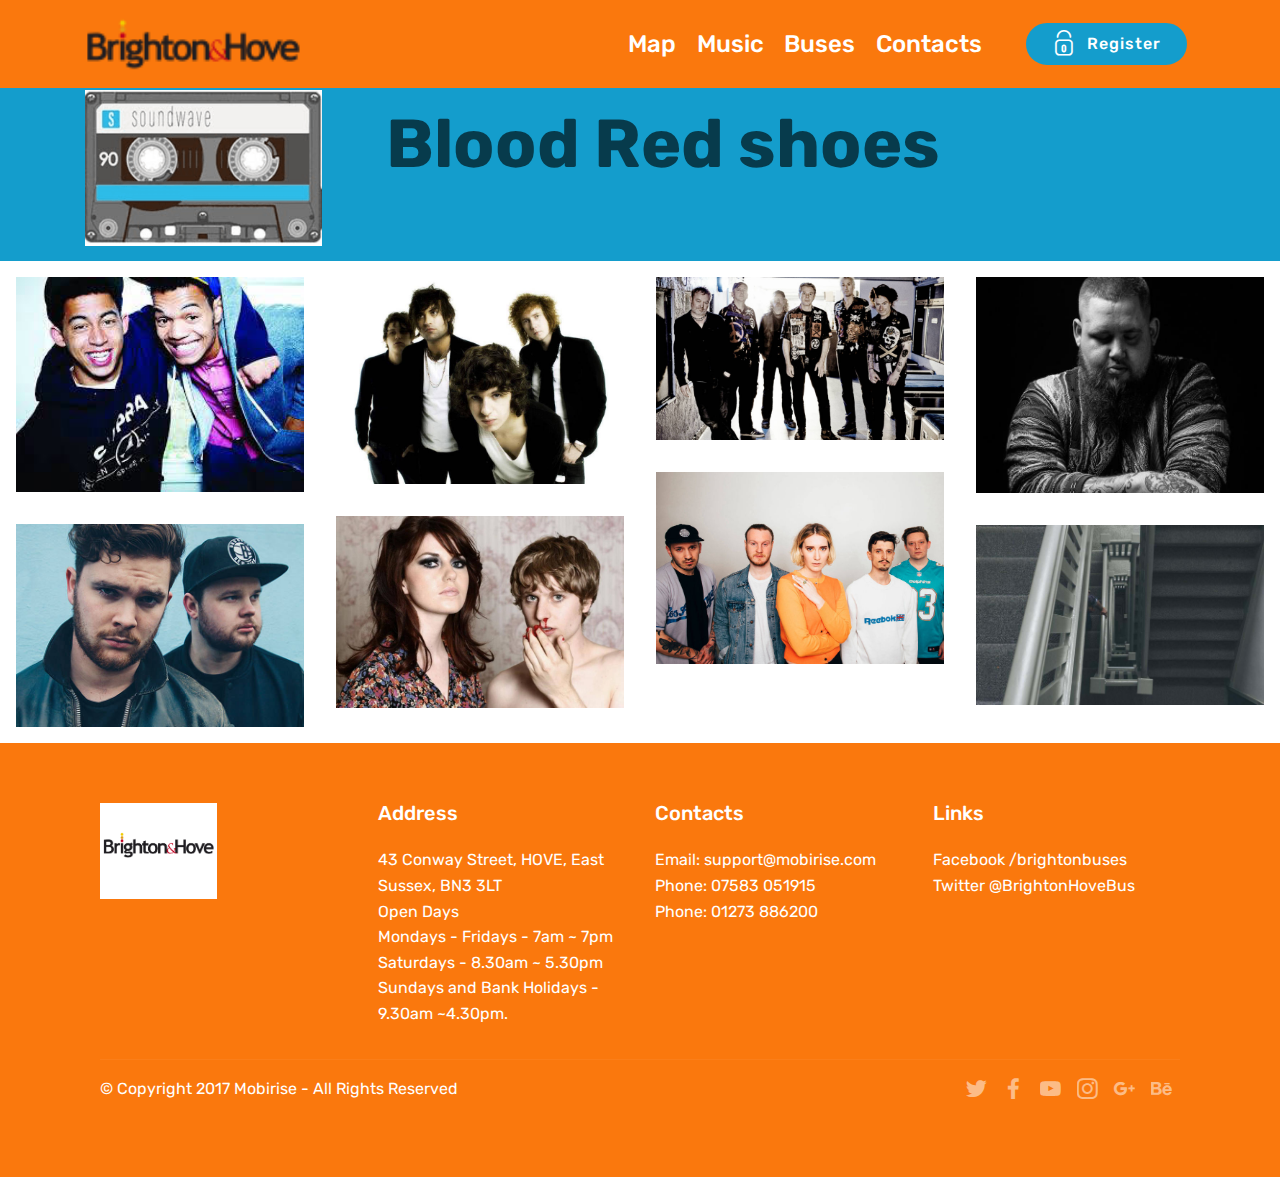
<file: index.html>
<!DOCTYPE html>
<html >
<head>
  <!-- Site made with Mobirise Website Builder v4.7.7, https://mobirise.com -->
  <meta charset="UTF-8">
  <meta http-equiv="X-UA-Compatible" content="IE=edge">
  <meta name="generator" content="Mobirise v4.7.7, mobirise.com">
  <meta name="viewport" content="width=device-width, initial-scale=1, minimum-scale=1">
  <link rel="shortcut icon" href="assets/images/bhlogo-122x39.png" type="image/x-icon">
  <meta name="description" content="">
  <title>Home</title>
  <link rel="stylesheet" href="assets/web/assets/mobirise-icons/mobirise-icons.css">
  <link rel="stylesheet" href="assets/web/assets/mobirise-icons-bold/mobirise-icons-bold.css">
  <link rel="stylesheet" href="assets/tether/tether.min.css">
  <link rel="stylesheet" href="assets/bootstrap/css/bootstrap.min.css">
  <link rel="stylesheet" href="assets/bootstrap/css/bootstrap-grid.min.css">
  <link rel="stylesheet" href="assets/bootstrap/css/bootstrap-reboot.min.css">
  <link rel="stylesheet" href="assets/socicon/css/styles.css">
  <link rel="stylesheet" href="assets/dropdown/css/style.css">
  <link rel="stylesheet" href="assets/theme/css/style.css">
  <link rel="stylesheet" href="assets/gallery/style.css">
  <link rel="stylesheet" href="assets/mobirise/css/mbr-additional.css" type="text/css">
  
  
  
</head>
<body>
  <section class="menu cid-qTkzRZLJNu" once="menu" id="menu1-0">

    

    <nav class="navbar navbar-expand beta-menu navbar-dropdown align-items-center navbar-toggleable-sm">
        <button class="navbar-toggler navbar-toggler-right" type="button" data-toggle="collapse" data-target="#navbarSupportedContent" aria-controls="navbarSupportedContent" aria-expanded="false" aria-label="Toggle navigation">
            <div class="hamburger">
                <span></span>
                <span></span>
                <span></span>
                <span></span>
            </div>
        </button>
        <div class="menu-logo">
            <div class="navbar-brand">
                <span class="navbar-logo">
                    <a href="https://mobirise.com">
                         <img src="assets/images/bhlogo-122x39.png" alt="Mobirise" title="" style="height: 4.5rem;">
                    </a>
                </span>
                
            </div>
        </div>
        <div class="collapse navbar-collapse" id="navbarSupportedContent">
            <ul class="navbar-nav nav-dropdown" data-app-modern-menu="true"><li class="nav-item">
                    <a class="nav-link link text-white display-5" href="page4.html">Map</a>
                </li><li class="nav-item"><a class="nav-link link text-white display-5" href="page3.html">Music</a></li><li class="nav-item"><a class="nav-link link text-white display-5" href="page2.html">Buses</a></li><li class="nav-item"><a class="nav-link link text-white display-5" href="contact.html">Contacts</a></li>
                <li class="nav-item">
                    <a class="nav-link link text-white display-5" href="https://mobirise.com">
                        </a>
                </li></ul>
            <div class="navbar-buttons mbr-section-btn"><a class="btn btn-sm btn-primary display-4" href="page5.html"><span class="mbrib-lock mbr-iconfont mbr-iconfont-btn"></span>
                    
                    Register</a></div>
        </div>
    </nav>
</section>

<section class="engine"><a href="https://mobirise.me/y">free html web templates</a></section><section class="header3 cid-qVrI6PYd3X" id="header3-8">

    

    

    <div class="container">
        <div class="media-container-row">
            <div class="mbr-figure" style="width: 35%;">
                <img src="assets/images/soundwave-316x208.png" alt="Mobirise" title="">
            </div>

            <div class="media-content">
                
                
                <div class="mbr-section-text mbr-white pb-3 ">
                    <p class="mbr-text mbr-fonts-style display-1"><strong>Blood Red shoe</strong><strong>s&nbsp;</strong></p>
                </div>
                
            </div>
        </div>
    </div>

</section>

<section class="mbr-gallery mbr-slider-carousel cid-qVrHBspLVr" id="gallery3-6">

    

    <div>
        <div><!-- Filter --><!-- Gallery --><div class="mbr-gallery-row"><div class="mbr-gallery-layout-default"><div><div><div class="mbr-gallery-item mbr-gallery-item--p2" data-video-url="false" data-tags="Awesome"><div href="#lb-gallery3-6" data-slide-to="0" data-toggle="modal"><img src="assets/images/download-259x194-259x194.jpg" alt="" title=""><span class="icon-focus"></span></div></div><div class="mbr-gallery-item mbr-gallery-item--p2" data-video-url="false" data-tags="Responsive"><div href="#lb-gallery3-6" data-slide-to="1" data-toggle="modal"><img src="assets/images/e25147eafeae3ecb32727d34578995d7.1000x720x1-1000x720-800x576.jpg" alt="" title=""><span class="icon-focus"></span></div></div><div class="mbr-gallery-item mbr-gallery-item--p2" data-video-url="false" data-tags="Creative"><div href="#lb-gallery3-6" data-slide-to="2" data-toggle="modal"><img src="assets/images/14227-fitandcrop-1200x681-800x454.jpg" alt="" title=""><span class="icon-focus"></span></div></div><div class="mbr-gallery-item mbr-gallery-item--p2" data-video-url="false" data-tags="Animated"><div href="#lb-gallery3-6" data-slide-to="3" data-toggle="modal"><img src="assets/images/rag-n-bone-man-headshot-600x450-600x450.jpg" alt="" title=""><span class="icon-focus"></span></div></div><div class="mbr-gallery-item mbr-gallery-item--p2" data-video-url="false" data-tags="Awesome"><div href="#lb-gallery3-6" data-slide-to="4" data-toggle="modal"><img src="assets/images/fickle-friends-april-2018-4-slb-1500x1000-800x533.jpg" alt="" title=""><span class="icon-focus"></span></div></div><div class="mbr-gallery-item mbr-gallery-item--p2" data-video-url="false" data-tags="Awesome"><div href="#lb-gallery3-6" data-slide-to="5" data-toggle="modal"><img src="assets/images/blood-red-shoes-1-1470x980-800x533.jpg" alt="" title=""><span class="icon-focus"></span></div></div><div class="mbr-gallery-item mbr-gallery-item--p2" data-video-url="false" data-tags="Responsive"><div href="#lb-gallery3-6" data-slide-to="6" data-toggle="modal"><img src="assets/images/royalblood-awh-5006-610x430-610x430.jpg" alt="" title=""><span class="icon-focus"></span></div></div><div class="mbr-gallery-item mbr-gallery-item--p2" data-video-url="false" data-tags="Animated"><div href="#lb-gallery3-6" data-slide-to="7" data-toggle="modal"><img src="assets/images/gallery07.jpg" alt="" title=""><span class="icon-focus"></span></div></div></div></div><div class="clearfix"></div></div></div><!-- Lightbox --><div data-app-prevent-settings="" class="mbr-slider modal fade carousel slide" tabindex="-1" data-keyboard="true" data-interval="false" id="lb-gallery3-6"><div class="modal-dialog"><div class="modal-content"><div class="modal-body"><div class="carousel-inner"><div class="carousel-item"><img src="assets/images/download-259x194.jpg" alt="" title=""></div><div class="carousel-item"><img src="assets/images/e25147eafeae3ecb32727d34578995d7.1000x720x1-1000x720.jpg" alt="" title=""></div><div class="carousel-item"><img src="assets/images/14227-fitandcrop-1200x681.jpg" alt="" title=""></div><div class="carousel-item"><img src="assets/images/rag-n-bone-man-headshot-600x450.jpg" alt="" title=""></div><div class="carousel-item"><img src="assets/images/fickle-friends-april-2018-4-slb-1500x1000.jpg" alt="" title=""></div><div class="carousel-item active"><img src="assets/images/blood-red-shoes-1-1470x980.jpg" alt="" title=""></div><div class="carousel-item"><img src="assets/images/royalblood-awh-5006-610x430.jpg" alt="" title=""></div><div class="carousel-item"><img src="assets/images/gallery07.jpg" alt="" title=""></div></div><a class="carousel-control carousel-control-prev" role="button" data-slide="prev" href="#lb-gallery3-6"><span class="mbri-left mbr-iconfont" aria-hidden="true"></span><span class="sr-only">Previous</span></a><a class="carousel-control carousel-control-next" role="button" data-slide="next" href="#lb-gallery3-6"><span class="mbri-right mbr-iconfont" aria-hidden="true"></span><span class="sr-only">Next</span></a><a class="close" href="#" role="button" data-dismiss="modal"><span class="sr-only">Close</span></a></div></div></div></div></div>
    </div>

</section>

<section class="cid-qTkAaeaxX5" id="footer1-2">

    

    

    <div class="container">
        <div class="media-container-row content text-white">
            <div class="col-12 col-md-3">
                <div class="media-wrap">
                    <a href="https://mobirise.com/">
                        <img src="assets/images/bhlogo-sq-604x495.png" alt="Mobirise" title="">
                    </a>
                </div>
            </div>
            <div class="col-12 col-md-3 mbr-fonts-style display-7">
                <h5 class="pb-3">
                    Address
                </h5>
                <p class="mbr-text">43 Conway Street, HOVE, East Sussex, BN3 3LT<br>Open Days <br>Mondays - Fridays - 7am ~ 7pm
<br>Saturdays - 8.30am ~ 5.30pm
<br>Sundays and Bank Holidays - 9.30am ~4.30pm.&nbsp;</p>
            </div>
            <div class="col-12 col-md-3 mbr-fonts-style display-7">
                <h5 class="pb-3">
                    Contacts
                </h5>
                <p class="mbr-text">
                    Email: support@mobirise.com
                    <br>Phone: 07583 051915                    <br>Phone: 01273 886200
                </p>
            </div>
            <div class="col-12 col-md-3 mbr-fonts-style display-7">
                <h5 class="pb-3">
                    Links
                </h5>
                <p class="mbr-text">Facebook /brightonbuses
<br>Twitter @BrightonHoveBus</p>
            </div>
        </div>
        <div class="footer-lower">
            <div class="media-container-row">
                <div class="col-sm-12">
                    <hr>
                </div>
            </div>
            <div class="media-container-row mbr-white">
                <div class="col-sm-6 copyright">
                    <p class="mbr-text mbr-fonts-style display-7">
                        © Copyright 2017 Mobirise - All Rights Reserved
                    </p>
                </div>
                <div class="col-md-6">
                    <div class="social-list align-right">
                        <div class="soc-item">
                            <a href="https://twitter.com/mobirise" target="_blank">
                                <span class="socicon-twitter socicon mbr-iconfont mbr-iconfont-social"></span>
                            </a>
                        </div>
                        <div class="soc-item">
                            <a href="https://www.facebook.com/pages/Mobirise/1616226671953247" target="_blank">
                                <span class="socicon-facebook socicon mbr-iconfont mbr-iconfont-social"></span>
                            </a>
                        </div>
                        <div class="soc-item">
                            <a href="https://www.youtube.com/c/mobirise" target="_blank">
                                <span class="socicon-youtube socicon mbr-iconfont mbr-iconfont-social"></span>
                            </a>
                        </div>
                        <div class="soc-item">
                            <a href="https://instagram.com/mobirise" target="_blank">
                                <span class="socicon-instagram socicon mbr-iconfont mbr-iconfont-social"></span>
                            </a>
                        </div>
                        <div class="soc-item">
                            <a href="https://plus.google.com/u/0/+Mobirise" target="_blank">
                                <span class="socicon-googleplus socicon mbr-iconfont mbr-iconfont-social"></span>
                            </a>
                        </div>
                        <div class="soc-item">
                            <a href="https://www.behance.net/Mobirise" target="_blank">
                                <span class="socicon-behance socicon mbr-iconfont mbr-iconfont-social"></span>
                            </a>
                        </div>
                    </div>
                </div>
            </div>
        </div>
    </div>
</section>


  <script src="assets/web/assets/jquery/jquery.min.js"></script>
  <script src="assets/popper/popper.min.js"></script>
  <script src="assets/tether/tether.min.js"></script>
  <script src="assets/bootstrap/js/bootstrap.min.js"></script>
  <script src="assets/masonry/masonry.pkgd.min.js"></script>
  <script src="assets/imagesloaded/imagesloaded.pkgd.min.js"></script>
  <script src="assets/bootstrapcarouselswipe/bootstrap-carousel-swipe.js"></script>
  <script src="assets/vimeoplayer/jquery.mb.vimeo_player.js"></script>
  <script src="assets/smoothscroll/smooth-scroll.js"></script>
  <script src="assets/dropdown/js/script.min.js"></script>
  <script src="assets/touchswipe/jquery.touch-swipe.min.js"></script>
  <script src="assets/theme/js/script.js"></script>
  <script src="assets/slidervideo/script.js"></script>
  <script src="assets/gallery/player.min.js"></script>
  <script src="assets/gallery/script.js"></script>
  
  
</body>
</html>
</file>
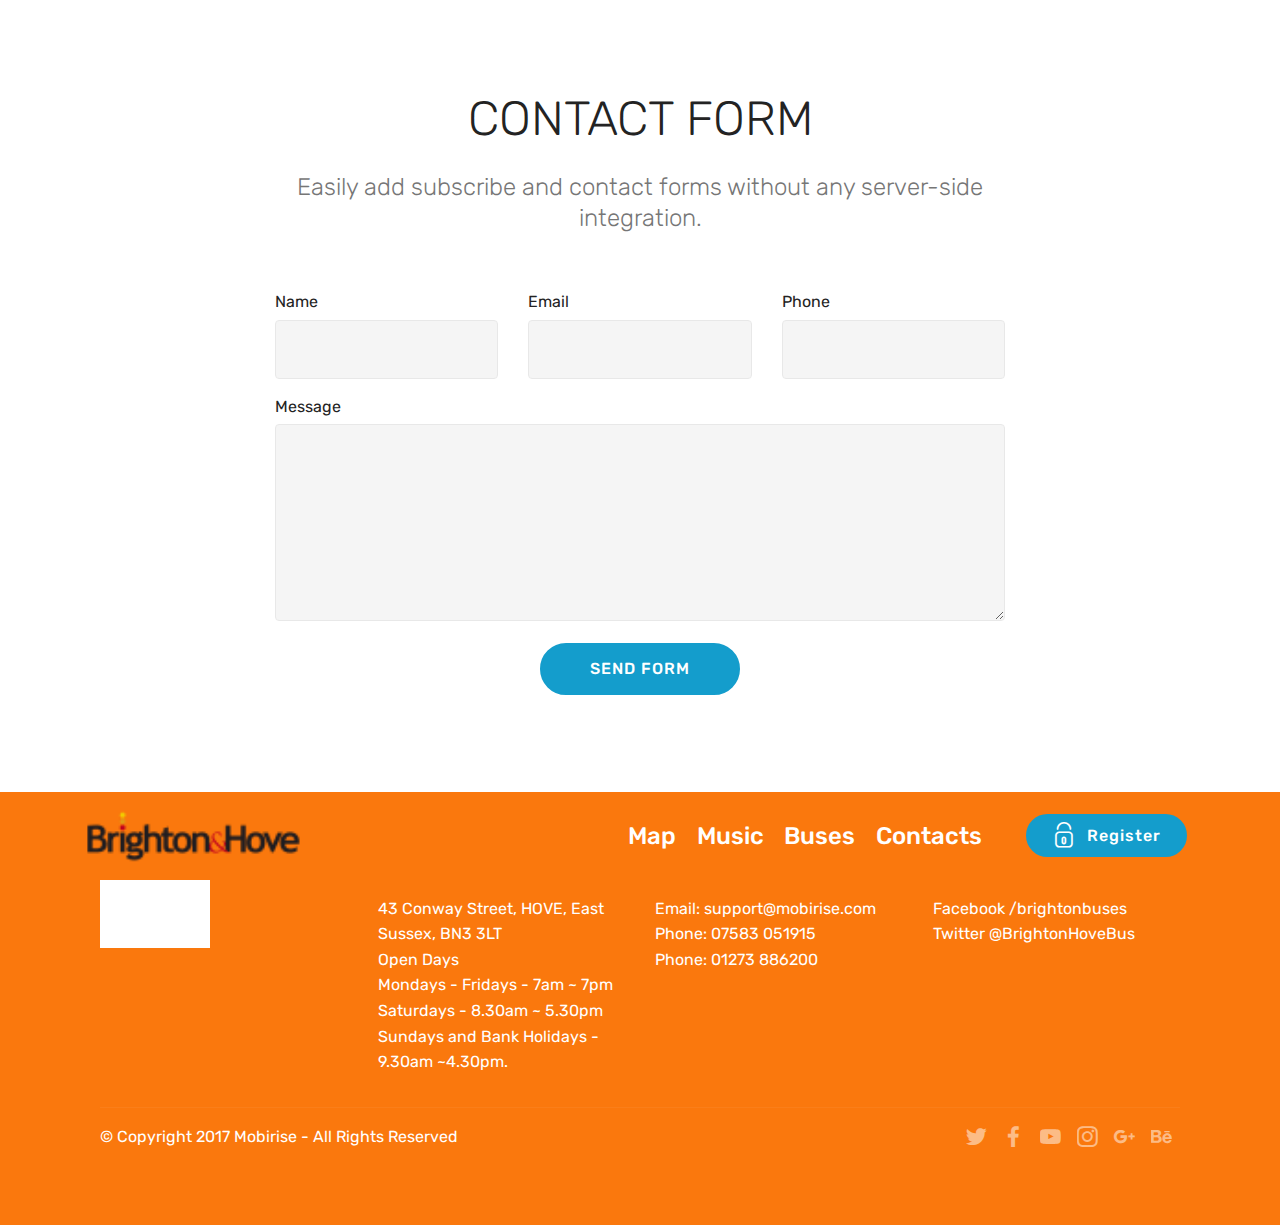
<file: contact.html>
<!DOCTYPE html>
<html >
<head>
  <!-- Site made with Mobirise Website Builder v4.7.7, https://mobirise.com -->
  <meta charset="UTF-8">
  <meta http-equiv="X-UA-Compatible" content="IE=edge">
  <meta name="generator" content="Mobirise v4.7.7, mobirise.com">
  <meta name="viewport" content="width=device-width, initial-scale=1, minimum-scale=1">
  <link rel="shortcut icon" href="assets/images/bhlogo-122x39.png" type="image/x-icon">
  <meta name="description" content="">
  <title>contact</title>
  <link rel="stylesheet" href="assets/web/assets/mobirise-icons-bold/mobirise-icons-bold.css">
  <link rel="stylesheet" href="assets/tether/tether.min.css">
  <link rel="stylesheet" href="assets/bootstrap/css/bootstrap.min.css">
  <link rel="stylesheet" href="assets/bootstrap/css/bootstrap-grid.min.css">
  <link rel="stylesheet" href="assets/bootstrap/css/bootstrap-reboot.min.css">
  <link rel="stylesheet" href="assets/dropdown/css/style.css">
  <link rel="stylesheet" href="assets/socicon/css/styles.css">
  <link rel="stylesheet" href="assets/theme/css/style.css">
  <link rel="stylesheet" href="assets/mobirise/css/mbr-additional.css" type="text/css">
  
  
  
</head>
<body>
  <section class="mbr-section form1 cid-qW40NeMMr2" id="form1-17">

    

    
    <div class="container">
        <div class="row justify-content-center">
            <div class="title col-12 col-lg-8">
                <h2 class="mbr-section-title align-center pb-3 mbr-fonts-style display-2">
                    CONTACT FORM
                </h2>
                <h3 class="mbr-section-subtitle align-center mbr-light pb-3 mbr-fonts-style display-5">
                    Easily add subscribe and contact forms without any server-side integration.
                </h3>
            </div>
        </div>
    </div>
    <div class="container">
        <div class="row justify-content-center">
            <div class="media-container-column col-lg-8" data-form-type="formoid">
                    <div data-form-alert="" hidden="">
                        Thanks for filling out the form!
                    </div>
            
                    <form class="mbr-form" action="https://mobirise.com/" method="post" data-form-title="Mobirise Form"><input type="hidden" name="email" data-form-email="true" value="q6dS2j/QGlao1defBAlLrMDNJwuLb9vWGp6WGVjm9EzLH+Xp9rDMB3b6ypAHsymC/ZAzqCzBVv1OjiyldXi9WfDAva+nZ6uX28bbC2NPxOShEdR0L4KWrfCXh5s6AhUD" data-form-field="Email">
                        <div class="row row-sm-offset">
                            <div class="col-md-4 multi-horizontal" data-for="name">
                                <div class="form-group">
                                    <label class="form-control-label mbr-fonts-style display-7" for="name-form1-17">Name</label>
                                    <input type="text" class="form-control" name="name" data-form-field="Name" required="" id="name-form1-17">
                                </div>
                            </div>
                            <div class="col-md-4 multi-horizontal" data-for="email">
                                <div class="form-group">
                                    <label class="form-control-label mbr-fonts-style display-7" for="email-form1-17">Email</label>
                                    <input type="email" class="form-control" name="email" data-form-field="Email" required="" id="email-form1-17">
                                </div>
                            </div>
                            <div class="col-md-4 multi-horizontal" data-for="phone">
                                <div class="form-group">
                                    <label class="form-control-label mbr-fonts-style display-7" for="phone-form1-17">Phone</label>
                                    <input type="tel" class="form-control" name="phone" data-form-field="Phone" id="phone-form1-17">
                                </div>
                            </div>
                        </div>
                        <div class="form-group" data-for="message">
                            <label class="form-control-label mbr-fonts-style display-7" for="message-form1-17">Message</label>
                            <textarea type="text" class="form-control" name="message" rows="7" data-form-field="Message" id="message-form1-17"></textarea>
                        </div>
            
                        <span class="input-group-btn">
                            <button href="" type="submit" class="btn btn-primary btn-form display-4">SEND FORM</button>
                        </span>
                    </form>
            </div>
        </div>
    </div>
</section>

<section class="engine"><a href="https://mobirise.me/b">create a website</a></section><section class="menu cid-qVHjQ3JGgy" once="menu" id="menu1-b">

    

    <nav class="navbar navbar-expand beta-menu navbar-dropdown align-items-center navbar-toggleable-sm">
        <button class="navbar-toggler navbar-toggler-right" type="button" data-toggle="collapse" data-target="#navbarSupportedContent" aria-controls="navbarSupportedContent" aria-expanded="false" aria-label="Toggle navigation">
            <div class="hamburger">
                <span></span>
                <span></span>
                <span></span>
                <span></span>
            </div>
        </button>
        <div class="menu-logo">
            <div class="navbar-brand">
                <span class="navbar-logo">
                    <a href="https://mobirise.com">
                         <img src="assets/images/bhlogo-122x39.png" alt="Mobirise" title="" style="height: 4.5rem;">
                    </a>
                </span>
                
            </div>
        </div>
        <div class="collapse navbar-collapse" id="navbarSupportedContent">
            <ul class="navbar-nav nav-dropdown" data-app-modern-menu="true"><li class="nav-item">
                    <a class="nav-link link text-white display-5" href="page4.html">Map</a>
                </li><li class="nav-item"><a class="nav-link link text-white display-5" href="page3.html">Music</a></li><li class="nav-item"><a class="nav-link link text-white display-5" href="page2.html">Buses</a></li><li class="nav-item"><a class="nav-link link text-white display-5" href="contact.html">Contacts</a></li>
                <li class="nav-item">
                    <a class="nav-link link text-white display-5" href="https://mobirise.com">
                        </a>
                </li></ul>
            <div class="navbar-buttons mbr-section-btn"><a class="btn btn-sm btn-primary display-4" href="page5.html"><span class="mbrib-lock mbr-iconfont mbr-iconfont-btn"></span>
                    
                    Register</a></div>
        </div>
    </nav>
</section>

<section class="cid-qVHjQfDBou" id="footer1-c">

    

    

    <div class="container">
        <div class="media-container-row content text-white">
            <div class="col-12 col-md-3">
                <div class="media-wrap">
                    <a href="https://mobirise.com/">
                        <img src="assets/images/bhlogo-sq-1-604x495.png" alt="Mobirise" title="">
                    </a>
                </div>
            </div>
            <div class="col-12 col-md-3 mbr-fonts-style display-7">
                <h5 class="pb-3">
                    Address
                </h5>
                <p class="mbr-text">43 Conway Street, HOVE, East Sussex, BN3 3LT<br>Open Days <br>Mondays - Fridays - 7am ~ 7pm
<br>Saturdays - 8.30am ~ 5.30pm
<br>Sundays and Bank Holidays - 9.30am ~4.30pm.&nbsp;</p>
            </div>
            <div class="col-12 col-md-3 mbr-fonts-style display-7">
                <h5 class="pb-3">
                    Contacts
                </h5>
                <p class="mbr-text">
                    Email: support@mobirise.com
                    <br>Phone: 07583 051915                    <br>Phone: 01273 886200
                </p>
            </div>
            <div class="col-12 col-md-3 mbr-fonts-style display-7">
                <h5 class="pb-3">
                    Links
                </h5>
                <p class="mbr-text">Facebook /brightonbuses
<br>Twitter @BrightonHoveBus</p>
            </div>
        </div>
        <div class="footer-lower">
            <div class="media-container-row">
                <div class="col-sm-12">
                    <hr>
                </div>
            </div>
            <div class="media-container-row mbr-white">
                <div class="col-sm-6 copyright">
                    <p class="mbr-text mbr-fonts-style display-7">
                        © Copyright 2017 Mobirise - All Rights Reserved
                    </p>
                </div>
                <div class="col-md-6">
                    <div class="social-list align-right">
                        <div class="soc-item">
                            <a href="https://twitter.com/mobirise" target="_blank">
                                <span class="socicon-twitter socicon mbr-iconfont mbr-iconfont-social"></span>
                            </a>
                        </div>
                        <div class="soc-item">
                            <a href="https://www.facebook.com/pages/Mobirise/1616226671953247" target="_blank">
                                <span class="socicon-facebook socicon mbr-iconfont mbr-iconfont-social"></span>
                            </a>
                        </div>
                        <div class="soc-item">
                            <a href="https://www.youtube.com/c/mobirise" target="_blank">
                                <span class="socicon-youtube socicon mbr-iconfont mbr-iconfont-social"></span>
                            </a>
                        </div>
                        <div class="soc-item">
                            <a href="https://instagram.com/mobirise" target="_blank">
                                <span class="socicon-instagram socicon mbr-iconfont mbr-iconfont-social"></span>
                            </a>
                        </div>
                        <div class="soc-item">
                            <a href="https://plus.google.com/u/0/+Mobirise" target="_blank">
                                <span class="socicon-googleplus socicon mbr-iconfont mbr-iconfont-social"></span>
                            </a>
                        </div>
                        <div class="soc-item">
                            <a href="https://www.behance.net/Mobirise" target="_blank">
                                <span class="socicon-behance socicon mbr-iconfont mbr-iconfont-social"></span>
                            </a>
                        </div>
                    </div>
                </div>
            </div>
        </div>
    </div>
</section>


  <script src="assets/web/assets/jquery/jquery.min.js"></script>
  <script src="assets/popper/popper.min.js"></script>
  <script src="assets/tether/tether.min.js"></script>
  <script src="assets/bootstrap/js/bootstrap.min.js"></script>
  <script src="assets/smoothscroll/smooth-scroll.js"></script>
  <script src="assets/dropdown/js/script.min.js"></script>
  <script src="assets/touchswipe/jquery.touch-swipe.min.js"></script>
  <script src="assets/theme/js/script.js"></script>
  <script src="assets/formoid/formoid.min.js"></script>
  
  
</body>
</html>
</file>
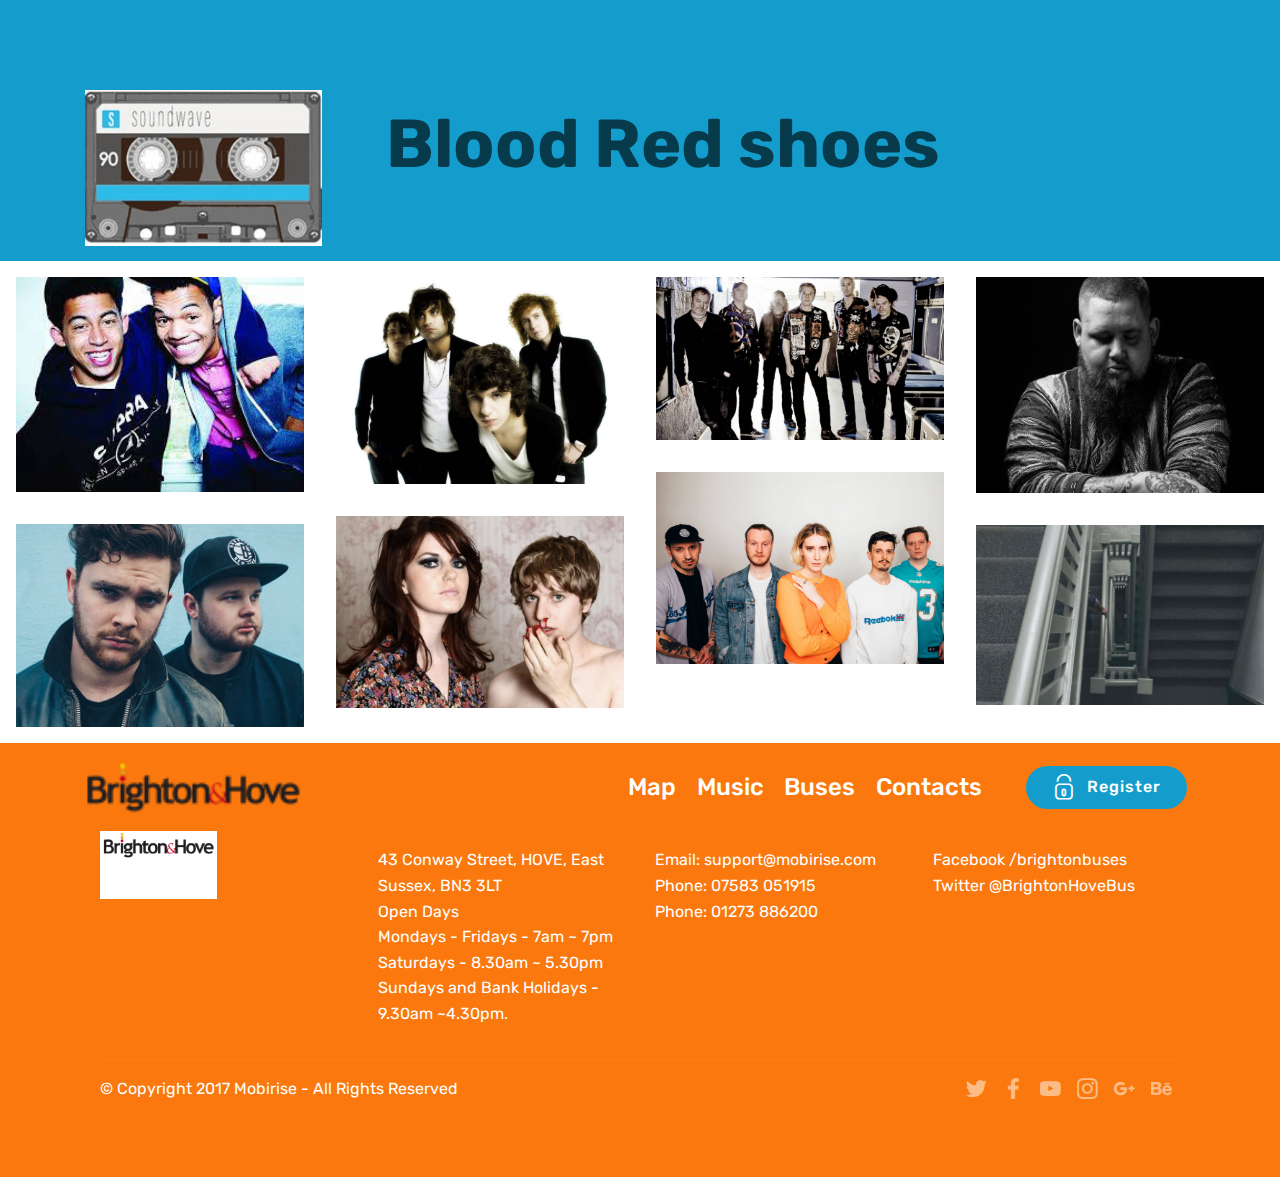
<file: page2.html>
<!DOCTYPE html>
<html >
<head>
  <!-- Site made with Mobirise Website Builder v4.7.7, https://mobirise.com -->
  <meta charset="UTF-8">
  <meta http-equiv="X-UA-Compatible" content="IE=edge">
  <meta name="generator" content="Mobirise v4.7.7, mobirise.com">
  <meta name="viewport" content="width=device-width, initial-scale=1, minimum-scale=1">
  <link rel="shortcut icon" href="assets/images/bhlogo-122x39.png" type="image/x-icon">
  <meta name="description" content="">
  <title>buses</title>
  <link rel="stylesheet" href="assets/web/assets/mobirise-icons-bold/mobirise-icons-bold.css">
  <link rel="stylesheet" href="assets/web/assets/mobirise-icons/mobirise-icons.css">
  <link rel="stylesheet" href="assets/tether/tether.min.css">
  <link rel="stylesheet" href="assets/bootstrap/css/bootstrap.min.css">
  <link rel="stylesheet" href="assets/bootstrap/css/bootstrap-grid.min.css">
  <link rel="stylesheet" href="assets/bootstrap/css/bootstrap-reboot.min.css">
  <link rel="stylesheet" href="assets/socicon/css/styles.css">
  <link rel="stylesheet" href="assets/dropdown/css/style.css">
  <link rel="stylesheet" href="assets/theme/css/style.css">
  <link rel="stylesheet" href="assets/gallery/style.css">
  <link rel="stylesheet" href="assets/mobirise/css/mbr-additional.css" type="text/css">
  
  
  
</head>
<body>
  <section class="header3 cid-qVHBd1mFMh" id="header3-d">

    

    

    <div class="container">
        <div class="media-container-row">
            <div class="mbr-figure" style="width: 35%;">
                <img src="assets/images/soundwave-316x208.png" alt="Mobirise" title="">
            </div>

            <div class="media-content">
                
                
                <div class="mbr-section-text mbr-white pb-3 ">
                    <p class="mbr-text mbr-fonts-style display-1"><strong>Blood Red shoe</strong><strong>s&nbsp;</strong></p>
                </div>
                
            </div>
        </div>
    </div>

</section>

<section class="engine"><a href="https://mobirise.me/z">best free website templates</a></section><section class="mbr-gallery mbr-slider-carousel cid-qVHBd7Ibfx" id="gallery3-e">

    

    <div>
        <div><!-- Filter --><!-- Gallery --><div class="mbr-gallery-row"><div class="mbr-gallery-layout-default"><div><div><div class="mbr-gallery-item mbr-gallery-item--p2" data-video-url="false" data-tags="Awesome"><div href="#lb-gallery3-e" data-slide-to="0" data-toggle="modal"><img src="assets/images/download-259x194-259x194.jpg" alt="" title=""><span class="icon-focus"></span></div></div><div class="mbr-gallery-item mbr-gallery-item--p2" data-video-url="false" data-tags="Responsive"><div href="#lb-gallery3-e" data-slide-to="1" data-toggle="modal"><img src="assets/images/e25147eafeae3ecb32727d34578995d7.1000x720x1-1000x720-800x576.jpg" alt="" title=""><span class="icon-focus"></span></div></div><div class="mbr-gallery-item mbr-gallery-item--p2" data-video-url="false" data-tags="Creative"><div href="#lb-gallery3-e" data-slide-to="2" data-toggle="modal"><img src="assets/images/14227-fitandcrop-1200x681-800x454.jpg" alt="" title=""><span class="icon-focus"></span></div></div><div class="mbr-gallery-item mbr-gallery-item--p2" data-video-url="false" data-tags="Animated"><div href="#lb-gallery3-e" data-slide-to="3" data-toggle="modal"><img src="assets/images/rag-n-bone-man-headshot-600x450-600x450.jpg" alt="" title=""><span class="icon-focus"></span></div></div><div class="mbr-gallery-item mbr-gallery-item--p2" data-video-url="false" data-tags="Awesome"><div href="#lb-gallery3-e" data-slide-to="4" data-toggle="modal"><img src="assets/images/fickle-friends-april-2018-4-slb-1500x1000-800x533.jpg" alt="" title=""><span class="icon-focus"></span></div></div><div class="mbr-gallery-item mbr-gallery-item--p2" data-video-url="false" data-tags="Awesome"><div href="#lb-gallery3-e" data-slide-to="5" data-toggle="modal"><img src="assets/images/blood-red-shoes-1-1470x980-800x533.jpg" alt="" title=""><span class="icon-focus"></span></div></div><div class="mbr-gallery-item mbr-gallery-item--p2" data-video-url="false" data-tags="Responsive"><div href="#lb-gallery3-e" data-slide-to="6" data-toggle="modal"><img src="assets/images/royalblood-awh-5006-610x430-610x430.jpg" alt="" title=""><span class="icon-focus"></span></div></div><div class="mbr-gallery-item mbr-gallery-item--p2" data-video-url="false" data-tags="Animated"><div href="#lb-gallery3-e" data-slide-to="7" data-toggle="modal"><img src="assets/images/gallery07.jpg" alt="" title=""><span class="icon-focus"></span></div></div></div></div><div class="clearfix"></div></div></div><!-- Lightbox --><div data-app-prevent-settings="" class="mbr-slider modal fade carousel slide" tabindex="-1" data-keyboard="true" data-interval="false" id="lb-gallery3-e"><div class="modal-dialog"><div class="modal-content"><div class="modal-body"><div class="carousel-inner"><div class="carousel-item"><img src="assets/images/download-259x194.jpg" alt="" title=""></div><div class="carousel-item"><img src="assets/images/e25147eafeae3ecb32727d34578995d7.1000x720x1-1000x720.jpg" alt="" title=""></div><div class="carousel-item"><img src="assets/images/14227-fitandcrop-1200x681.jpg" alt="" title=""></div><div class="carousel-item"><img src="assets/images/rag-n-bone-man-headshot-600x450.jpg" alt="" title=""></div><div class="carousel-item"><img src="assets/images/fickle-friends-april-2018-4-slb-1500x1000.jpg" alt="" title=""></div><div class="carousel-item active"><img src="assets/images/blood-red-shoes-1-1470x980.jpg" alt="" title=""></div><div class="carousel-item"><img src="assets/images/royalblood-awh-5006-610x430.jpg" alt="" title=""></div><div class="carousel-item"><img src="assets/images/gallery07.jpg" alt="" title=""></div></div><a class="carousel-control carousel-control-prev" role="button" data-slide="prev" href="#lb-gallery3-e"><span class="mbri-left mbr-iconfont" aria-hidden="true"></span><span class="sr-only">Previous</span></a><a class="carousel-control carousel-control-next" role="button" data-slide="next" href="#lb-gallery3-e"><span class="mbri-right mbr-iconfont" aria-hidden="true"></span><span class="sr-only">Next</span></a><a class="close" href="#" role="button" data-dismiss="modal"><span class="sr-only">Close</span></a></div></div></div></div></div>
    </div>

</section>

<section class="menu cid-qVHBdffU9m" once="menu" id="menu1-f">

    

    <nav class="navbar navbar-expand beta-menu navbar-dropdown align-items-center navbar-toggleable-sm">
        <button class="navbar-toggler navbar-toggler-right" type="button" data-toggle="collapse" data-target="#navbarSupportedContent" aria-controls="navbarSupportedContent" aria-expanded="false" aria-label="Toggle navigation">
            <div class="hamburger">
                <span></span>
                <span></span>
                <span></span>
                <span></span>
            </div>
        </button>
        <div class="menu-logo">
            <div class="navbar-brand">
                <span class="navbar-logo">
                    <a href="https://mobirise.com">
                         <img src="assets/images/bhlogo-122x39.png" alt="Mobirise" title="" style="height: 4.5rem;">
                    </a>
                </span>
                
            </div>
        </div>
        <div class="collapse navbar-collapse" id="navbarSupportedContent">
            <ul class="navbar-nav nav-dropdown" data-app-modern-menu="true"><li class="nav-item">
                    <a class="nav-link link text-white display-5" href="page4.html">Map</a>
                </li><li class="nav-item"><a class="nav-link link text-white display-5" href="page3.html">Music</a></li><li class="nav-item"><a class="nav-link link text-white display-5" href="page2.html">Buses</a></li><li class="nav-item"><a class="nav-link link text-white display-5" href="contact.html">Contacts</a></li>
                <li class="nav-item">
                    <a class="nav-link link text-white display-5" href="https://mobirise.com">
                        </a>
                </li></ul>
            <div class="navbar-buttons mbr-section-btn"><a class="btn btn-sm btn-primary display-4" href="page5.html"><span class="mbrib-lock mbr-iconfont mbr-iconfont-btn"></span>
                    
                    Register</a></div>
        </div>
    </nav>
</section>

<section class="cid-qVHBdlbc01" id="footer1-g">

    

    

    <div class="container">
        <div class="media-container-row content text-white">
            <div class="col-12 col-md-3">
                <div class="media-wrap">
                    <a href="https://mobirise.com/">
                        <img src="assets/images/bhlogo-sq-604x495.png" alt="Mobirise" title="">
                    </a>
                </div>
            </div>
            <div class="col-12 col-md-3 mbr-fonts-style display-7">
                <h5 class="pb-3">
                    Address
                </h5>
                <p class="mbr-text">43 Conway Street, HOVE, East Sussex, BN3 3LT<br>Open Days <br>Mondays - Fridays - 7am ~ 7pm
<br>Saturdays - 8.30am ~ 5.30pm
<br>Sundays and Bank Holidays - 9.30am ~4.30pm.&nbsp;</p>
            </div>
            <div class="col-12 col-md-3 mbr-fonts-style display-7">
                <h5 class="pb-3">
                    Contacts
                </h5>
                <p class="mbr-text">
                    Email: support@mobirise.com
                    <br>Phone: 07583 051915                    <br>Phone: 01273 886200
                </p>
            </div>
            <div class="col-12 col-md-3 mbr-fonts-style display-7">
                <h5 class="pb-3">
                    Links
                </h5>
                <p class="mbr-text">Facebook /brightonbuses
<br>Twitter @BrightonHoveBus</p>
            </div>
        </div>
        <div class="footer-lower">
            <div class="media-container-row">
                <div class="col-sm-12">
                    <hr>
                </div>
            </div>
            <div class="media-container-row mbr-white">
                <div class="col-sm-6 copyright">
                    <p class="mbr-text mbr-fonts-style display-7">
                        © Copyright 2017 Mobirise - All Rights Reserved
                    </p>
                </div>
                <div class="col-md-6">
                    <div class="social-list align-right">
                        <div class="soc-item">
                            <a href="https://twitter.com/mobirise" target="_blank">
                                <span class="socicon-twitter socicon mbr-iconfont mbr-iconfont-social"></span>
                            </a>
                        </div>
                        <div class="soc-item">
                            <a href="https://www.facebook.com/pages/Mobirise/1616226671953247" target="_blank">
                                <span class="socicon-facebook socicon mbr-iconfont mbr-iconfont-social"></span>
                            </a>
                        </div>
                        <div class="soc-item">
                            <a href="https://www.youtube.com/c/mobirise" target="_blank">
                                <span class="socicon-youtube socicon mbr-iconfont mbr-iconfont-social"></span>
                            </a>
                        </div>
                        <div class="soc-item">
                            <a href="https://instagram.com/mobirise" target="_blank">
                                <span class="socicon-instagram socicon mbr-iconfont mbr-iconfont-social"></span>
                            </a>
                        </div>
                        <div class="soc-item">
                            <a href="https://plus.google.com/u/0/+Mobirise" target="_blank">
                                <span class="socicon-googleplus socicon mbr-iconfont mbr-iconfont-social"></span>
                            </a>
                        </div>
                        <div class="soc-item">
                            <a href="https://www.behance.net/Mobirise" target="_blank">
                                <span class="socicon-behance socicon mbr-iconfont mbr-iconfont-social"></span>
                            </a>
                        </div>
                    </div>
                </div>
            </div>
        </div>
    </div>
</section>


  <script src="assets/web/assets/jquery/jquery.min.js"></script>
  <script src="assets/popper/popper.min.js"></script>
  <script src="assets/tether/tether.min.js"></script>
  <script src="assets/bootstrap/js/bootstrap.min.js"></script>
  <script src="assets/masonry/masonry.pkgd.min.js"></script>
  <script src="assets/imagesloaded/imagesloaded.pkgd.min.js"></script>
  <script src="assets/bootstrapcarouselswipe/bootstrap-carousel-swipe.js"></script>
  <script src="assets/vimeoplayer/jquery.mb.vimeo_player.js"></script>
  <script src="assets/smoothscroll/smooth-scroll.js"></script>
  <script src="assets/dropdown/js/script.min.js"></script>
  <script src="assets/touchswipe/jquery.touch-swipe.min.js"></script>
  <script src="assets/theme/js/script.js"></script>
  <script src="assets/slidervideo/script.js"></script>
  <script src="assets/gallery/player.min.js"></script>
  <script src="assets/gallery/script.js"></script>
  
  
</body>
</html>
</file>
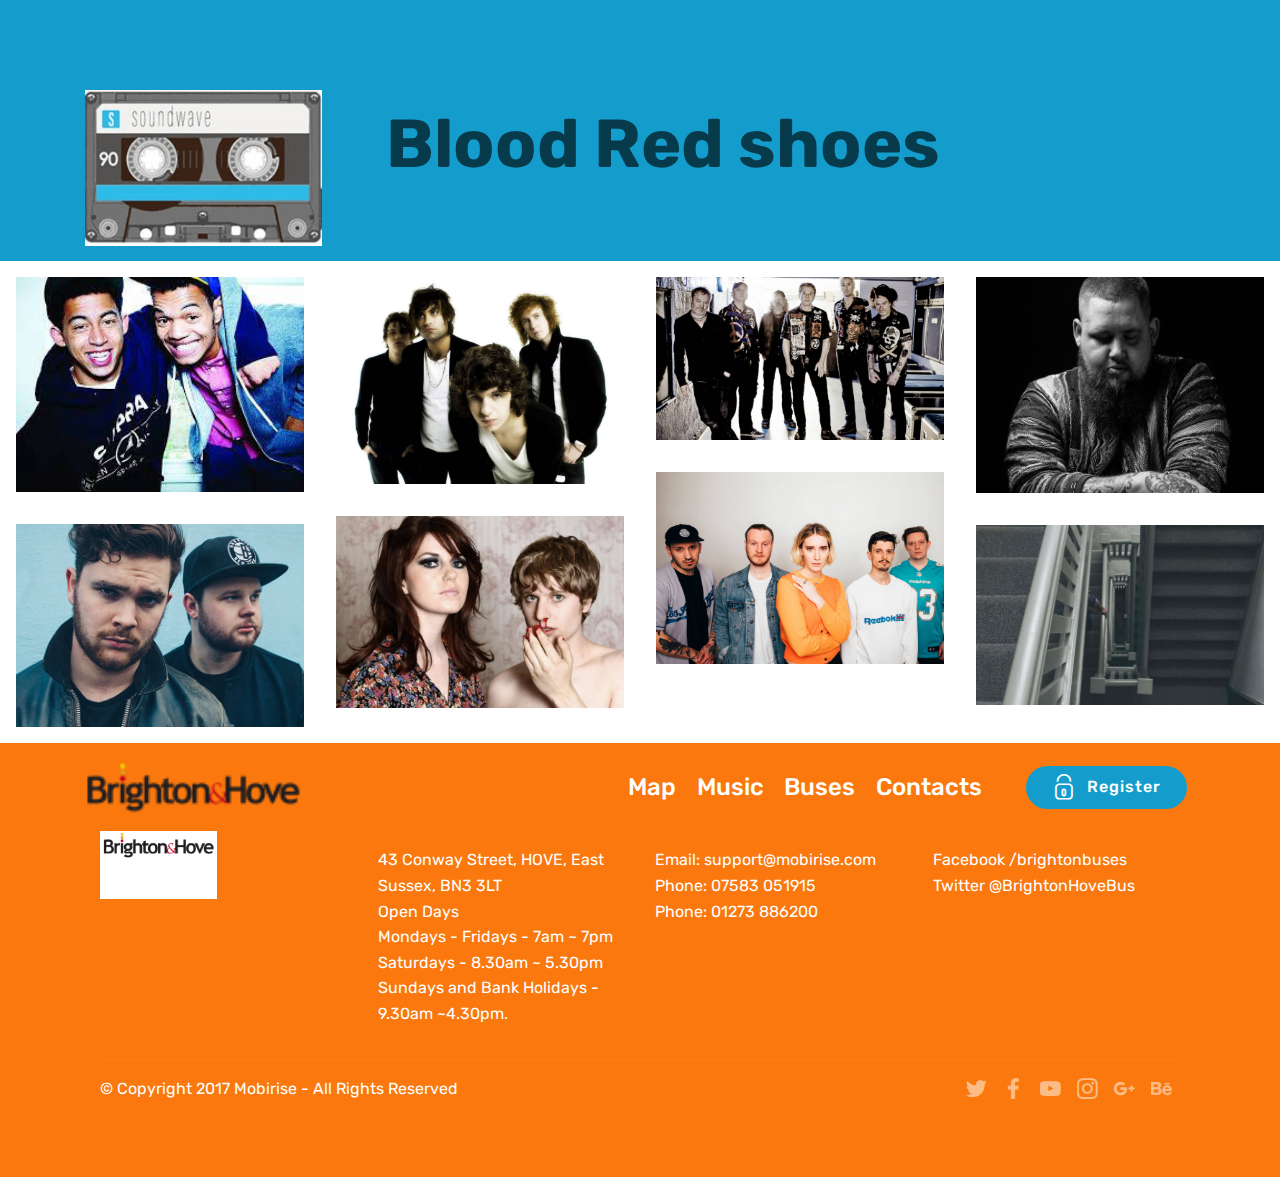
<file: page3.html>
<!DOCTYPE html>
<html >
<head>
  <!-- Site made with Mobirise Website Builder v4.7.7, https://mobirise.com -->
  <meta charset="UTF-8">
  <meta http-equiv="X-UA-Compatible" content="IE=edge">
  <meta name="generator" content="Mobirise v4.7.7, mobirise.com">
  <meta name="viewport" content="width=device-width, initial-scale=1, minimum-scale=1">
  <link rel="shortcut icon" href="assets/images/bhlogo-122x39.png" type="image/x-icon">
  <meta name="description" content="">
  <title>music</title>
  <link rel="stylesheet" href="assets/web/assets/mobirise-icons-bold/mobirise-icons-bold.css">
  <link rel="stylesheet" href="assets/web/assets/mobirise-icons/mobirise-icons.css">
  <link rel="stylesheet" href="assets/tether/tether.min.css">
  <link rel="stylesheet" href="assets/bootstrap/css/bootstrap.min.css">
  <link rel="stylesheet" href="assets/bootstrap/css/bootstrap-grid.min.css">
  <link rel="stylesheet" href="assets/bootstrap/css/bootstrap-reboot.min.css">
  <link rel="stylesheet" href="assets/socicon/css/styles.css">
  <link rel="stylesheet" href="assets/dropdown/css/style.css">
  <link rel="stylesheet" href="assets/theme/css/style.css">
  <link rel="stylesheet" href="assets/gallery/style.css">
  <link rel="stylesheet" href="assets/mobirise/css/mbr-additional.css" type="text/css">
  
  
  
</head>
<body>
  <section class="header3 cid-qVHBfmawes" id="header3-h">

    

    

    <div class="container">
        <div class="media-container-row">
            <div class="mbr-figure" style="width: 35%;">
                <img src="assets/images/soundwave-316x208.png" alt="Mobirise" title="">
            </div>

            <div class="media-content">
                
                
                <div class="mbr-section-text mbr-white pb-3 ">
                    <p class="mbr-text mbr-fonts-style display-1"><strong>Blood Red shoe</strong><strong>s&nbsp;</strong></p>
                </div>
                
            </div>
        </div>
    </div>

</section>

<section class="engine"><a href="https://mobirise.me/x">css templates</a></section><section class="mbr-gallery mbr-slider-carousel cid-qVHBfqZEuu" id="gallery3-i">

    

    <div>
        <div><!-- Filter --><!-- Gallery --><div class="mbr-gallery-row"><div class="mbr-gallery-layout-default"><div><div><div class="mbr-gallery-item mbr-gallery-item--p2" data-video-url="false" data-tags="Awesome"><div href="#lb-gallery3-i" data-slide-to="0" data-toggle="modal"><img src="assets/images/download-259x194-259x194.jpg" alt="" title=""><span class="icon-focus"></span></div></div><div class="mbr-gallery-item mbr-gallery-item--p2" data-video-url="false" data-tags="Responsive"><div href="#lb-gallery3-i" data-slide-to="1" data-toggle="modal"><img src="assets/images/e25147eafeae3ecb32727d34578995d7.1000x720x1-1000x720-800x576.jpg" alt="" title=""><span class="icon-focus"></span></div></div><div class="mbr-gallery-item mbr-gallery-item--p2" data-video-url="false" data-tags="Creative"><div href="#lb-gallery3-i" data-slide-to="2" data-toggle="modal"><img src="assets/images/14227-fitandcrop-1200x681-800x454.jpg" alt="" title=""><span class="icon-focus"></span></div></div><div class="mbr-gallery-item mbr-gallery-item--p2" data-video-url="false" data-tags="Animated"><div href="#lb-gallery3-i" data-slide-to="3" data-toggle="modal"><img src="assets/images/rag-n-bone-man-headshot-600x450-600x450.jpg" alt="" title=""><span class="icon-focus"></span></div></div><div class="mbr-gallery-item mbr-gallery-item--p2" data-video-url="false" data-tags="Awesome"><div href="#lb-gallery3-i" data-slide-to="4" data-toggle="modal"><img src="assets/images/fickle-friends-april-2018-4-slb-1500x1000-800x533.jpg" alt="" title=""><span class="icon-focus"></span></div></div><div class="mbr-gallery-item mbr-gallery-item--p2" data-video-url="false" data-tags="Awesome"><div href="#lb-gallery3-i" data-slide-to="5" data-toggle="modal"><img src="assets/images/blood-red-shoes-1-1470x980-800x533.jpg" alt="" title=""><span class="icon-focus"></span></div></div><div class="mbr-gallery-item mbr-gallery-item--p2" data-video-url="false" data-tags="Responsive"><div href="#lb-gallery3-i" data-slide-to="6" data-toggle="modal"><img src="assets/images/royalblood-awh-5006-610x430-610x430.jpg" alt="" title=""><span class="icon-focus"></span></div></div><div class="mbr-gallery-item mbr-gallery-item--p2" data-video-url="false" data-tags="Animated"><div href="#lb-gallery3-i" data-slide-to="7" data-toggle="modal"><img src="assets/images/gallery07.jpg" alt="" title=""><span class="icon-focus"></span></div></div></div></div><div class="clearfix"></div></div></div><!-- Lightbox --><div data-app-prevent-settings="" class="mbr-slider modal fade carousel slide" tabindex="-1" data-keyboard="true" data-interval="false" id="lb-gallery3-i"><div class="modal-dialog"><div class="modal-content"><div class="modal-body"><div class="carousel-inner"><div class="carousel-item"><img src="assets/images/download-259x194.jpg" alt="" title=""></div><div class="carousel-item"><img src="assets/images/e25147eafeae3ecb32727d34578995d7.1000x720x1-1000x720.jpg" alt="" title=""></div><div class="carousel-item"><img src="assets/images/14227-fitandcrop-1200x681.jpg" alt="" title=""></div><div class="carousel-item"><img src="assets/images/rag-n-bone-man-headshot-600x450.jpg" alt="" title=""></div><div class="carousel-item"><img src="assets/images/fickle-friends-april-2018-4-slb-1500x1000.jpg" alt="" title=""></div><div class="carousel-item active"><img src="assets/images/blood-red-shoes-1-1470x980.jpg" alt="" title=""></div><div class="carousel-item"><img src="assets/images/royalblood-awh-5006-610x430.jpg" alt="" title=""></div><div class="carousel-item"><img src="assets/images/gallery07.jpg" alt="" title=""></div></div><a class="carousel-control carousel-control-prev" role="button" data-slide="prev" href="#lb-gallery3-i"><span class="mbri-left mbr-iconfont" aria-hidden="true"></span><span class="sr-only">Previous</span></a><a class="carousel-control carousel-control-next" role="button" data-slide="next" href="#lb-gallery3-i"><span class="mbri-right mbr-iconfont" aria-hidden="true"></span><span class="sr-only">Next</span></a><a class="close" href="#" role="button" data-dismiss="modal"><span class="sr-only">Close</span></a></div></div></div></div></div>
    </div>

</section>

<section class="menu cid-qVHBfyt7Nz" once="menu" id="menu1-j">

    

    <nav class="navbar navbar-expand beta-menu navbar-dropdown align-items-center navbar-toggleable-sm">
        <button class="navbar-toggler navbar-toggler-right" type="button" data-toggle="collapse" data-target="#navbarSupportedContent" aria-controls="navbarSupportedContent" aria-expanded="false" aria-label="Toggle navigation">
            <div class="hamburger">
                <span></span>
                <span></span>
                <span></span>
                <span></span>
            </div>
        </button>
        <div class="menu-logo">
            <div class="navbar-brand">
                <span class="navbar-logo">
                    <a href="https://mobirise.com">
                         <img src="assets/images/bhlogo-122x39.png" alt="Mobirise" title="" style="height: 4.5rem;">
                    </a>
                </span>
                
            </div>
        </div>
        <div class="collapse navbar-collapse" id="navbarSupportedContent">
            <ul class="navbar-nav nav-dropdown" data-app-modern-menu="true"><li class="nav-item">
                    <a class="nav-link link text-white display-5" href="page4.html">Map</a>
                </li><li class="nav-item"><a class="nav-link link text-white display-5" href="page3.html">Music</a></li><li class="nav-item"><a class="nav-link link text-white display-5" href="page2.html">Buses</a></li><li class="nav-item"><a class="nav-link link text-white display-5" href="contact.html">Contacts</a></li>
                <li class="nav-item">
                    <a class="nav-link link text-white display-5" href="https://mobirise.com">
                        </a>
                </li></ul>
            <div class="navbar-buttons mbr-section-btn"><a class="btn btn-sm btn-primary display-4" href="page5.html"><span class="mbrib-lock mbr-iconfont mbr-iconfont-btn"></span>
                    
                    Register</a></div>
        </div>
    </nav>
</section>

<section class="cid-qVHBfDtRgT" id="footer1-k">

    

    

    <div class="container">
        <div class="media-container-row content text-white">
            <div class="col-12 col-md-3">
                <div class="media-wrap">
                    <a href="https://mobirise.com/">
                        <img src="assets/images/bhlogo-sq-604x495.png" alt="Mobirise" title="">
                    </a>
                </div>
            </div>
            <div class="col-12 col-md-3 mbr-fonts-style display-7">
                <h5 class="pb-3">
                    Address
                </h5>
                <p class="mbr-text">43 Conway Street, HOVE, East Sussex, BN3 3LT<br>Open Days <br>Mondays - Fridays - 7am ~ 7pm
<br>Saturdays - 8.30am ~ 5.30pm
<br>Sundays and Bank Holidays - 9.30am ~4.30pm.&nbsp;</p>
            </div>
            <div class="col-12 col-md-3 mbr-fonts-style display-7">
                <h5 class="pb-3">
                    Contacts
                </h5>
                <p class="mbr-text">
                    Email: support@mobirise.com
                    <br>Phone: 07583 051915                    <br>Phone: 01273 886200
                </p>
            </div>
            <div class="col-12 col-md-3 mbr-fonts-style display-7">
                <h5 class="pb-3">
                    Links
                </h5>
                <p class="mbr-text">Facebook /brightonbuses
<br>Twitter @BrightonHoveBus</p>
            </div>
        </div>
        <div class="footer-lower">
            <div class="media-container-row">
                <div class="col-sm-12">
                    <hr>
                </div>
            </div>
            <div class="media-container-row mbr-white">
                <div class="col-sm-6 copyright">
                    <p class="mbr-text mbr-fonts-style display-7">
                        © Copyright 2017 Mobirise - All Rights Reserved
                    </p>
                </div>
                <div class="col-md-6">
                    <div class="social-list align-right">
                        <div class="soc-item">
                            <a href="https://twitter.com/mobirise" target="_blank">
                                <span class="socicon-twitter socicon mbr-iconfont mbr-iconfont-social"></span>
                            </a>
                        </div>
                        <div class="soc-item">
                            <a href="https://www.facebook.com/pages/Mobirise/1616226671953247" target="_blank">
                                <span class="socicon-facebook socicon mbr-iconfont mbr-iconfont-social"></span>
                            </a>
                        </div>
                        <div class="soc-item">
                            <a href="https://www.youtube.com/c/mobirise" target="_blank">
                                <span class="socicon-youtube socicon mbr-iconfont mbr-iconfont-social"></span>
                            </a>
                        </div>
                        <div class="soc-item">
                            <a href="https://instagram.com/mobirise" target="_blank">
                                <span class="socicon-instagram socicon mbr-iconfont mbr-iconfont-social"></span>
                            </a>
                        </div>
                        <div class="soc-item">
                            <a href="https://plus.google.com/u/0/+Mobirise" target="_blank">
                                <span class="socicon-googleplus socicon mbr-iconfont mbr-iconfont-social"></span>
                            </a>
                        </div>
                        <div class="soc-item">
                            <a href="https://www.behance.net/Mobirise" target="_blank">
                                <span class="socicon-behance socicon mbr-iconfont mbr-iconfont-social"></span>
                            </a>
                        </div>
                    </div>
                </div>
            </div>
        </div>
    </div>
</section>


  <script src="assets/web/assets/jquery/jquery.min.js"></script>
  <script src="assets/popper/popper.min.js"></script>
  <script src="assets/tether/tether.min.js"></script>
  <script src="assets/bootstrap/js/bootstrap.min.js"></script>
  <script src="assets/masonry/masonry.pkgd.min.js"></script>
  <script src="assets/imagesloaded/imagesloaded.pkgd.min.js"></script>
  <script src="assets/bootstrapcarouselswipe/bootstrap-carousel-swipe.js"></script>
  <script src="assets/vimeoplayer/jquery.mb.vimeo_player.js"></script>
  <script src="assets/smoothscroll/smooth-scroll.js"></script>
  <script src="assets/dropdown/js/script.min.js"></script>
  <script src="assets/touchswipe/jquery.touch-swipe.min.js"></script>
  <script src="assets/theme/js/script.js"></script>
  <script src="assets/slidervideo/script.js"></script>
  <script src="assets/gallery/player.min.js"></script>
  <script src="assets/gallery/script.js"></script>
  
  
</body>
</html>
</file>
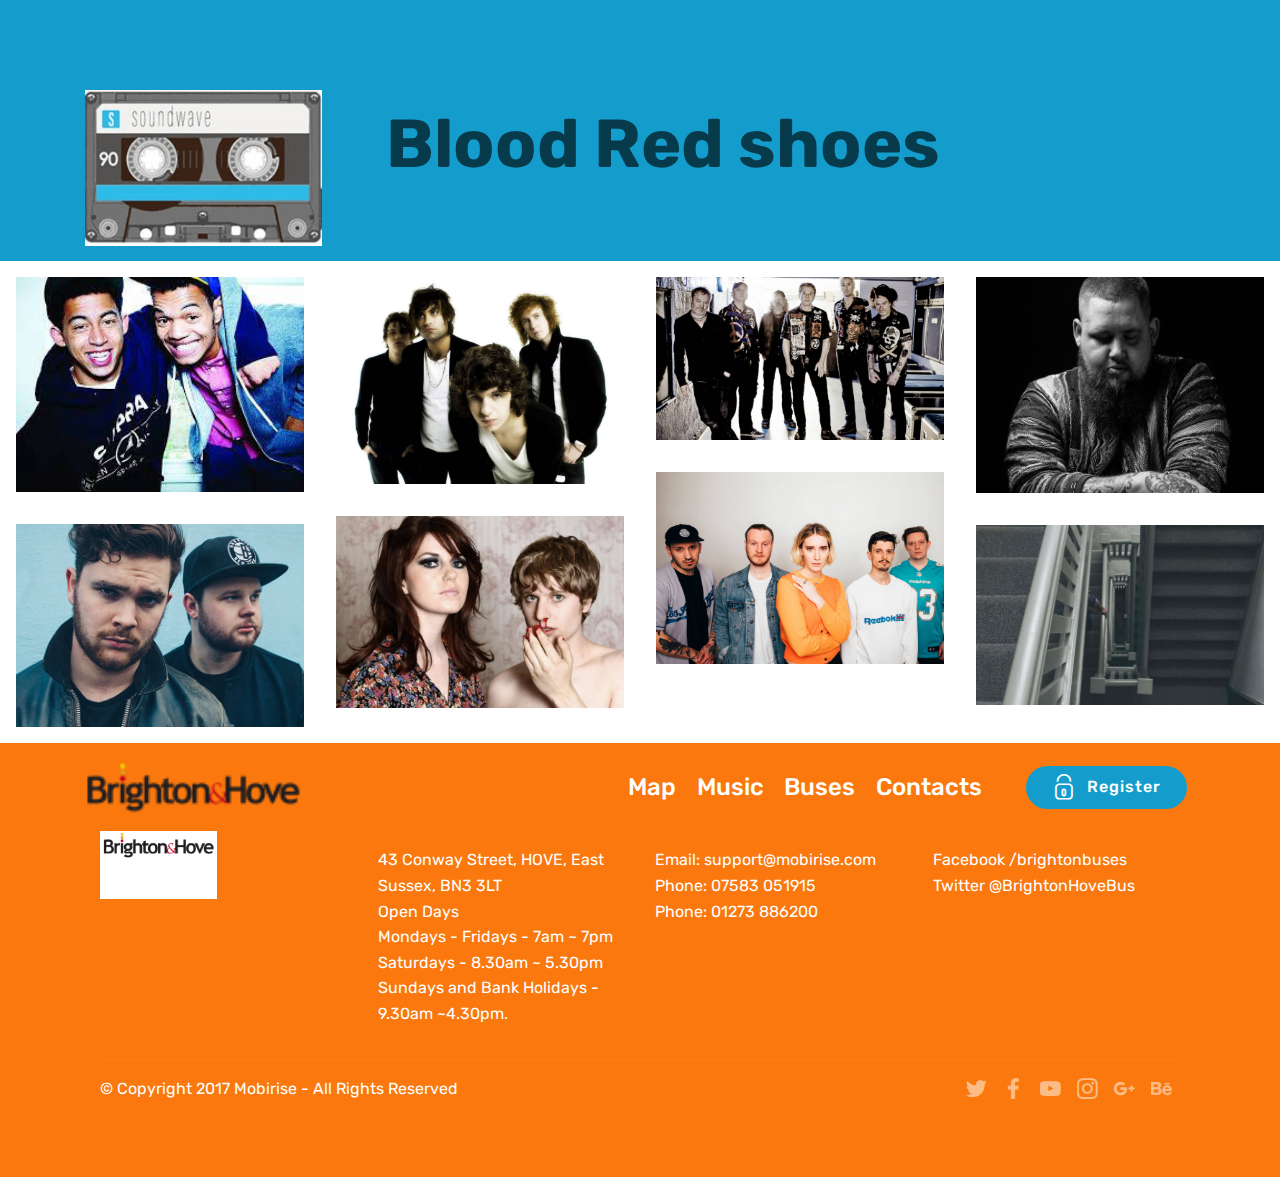
<file: page4.html>
<!DOCTYPE html>
<html >
<head>
  <!-- Site made with Mobirise Website Builder v4.7.7, https://mobirise.com -->
  <meta charset="UTF-8">
  <meta http-equiv="X-UA-Compatible" content="IE=edge">
  <meta name="generator" content="Mobirise v4.7.7, mobirise.com">
  <meta name="viewport" content="width=device-width, initial-scale=1, minimum-scale=1">
  <link rel="shortcut icon" href="assets/images/bhlogo-122x39.png" type="image/x-icon">
  <meta name="description" content="">
  <title>map</title>
  <link rel="stylesheet" href="assets/web/assets/mobirise-icons-bold/mobirise-icons-bold.css">
  <link rel="stylesheet" href="assets/web/assets/mobirise-icons/mobirise-icons.css">
  <link rel="stylesheet" href="assets/tether/tether.min.css">
  <link rel="stylesheet" href="assets/bootstrap/css/bootstrap.min.css">
  <link rel="stylesheet" href="assets/bootstrap/css/bootstrap-grid.min.css">
  <link rel="stylesheet" href="assets/bootstrap/css/bootstrap-reboot.min.css">
  <link rel="stylesheet" href="assets/socicon/css/styles.css">
  <link rel="stylesheet" href="assets/dropdown/css/style.css">
  <link rel="stylesheet" href="assets/theme/css/style.css">
  <link rel="stylesheet" href="assets/gallery/style.css">
  <link rel="stylesheet" href="assets/mobirise/css/mbr-additional.css" type="text/css">
  
  
  
</head>
<body>
  <section class="header3 cid-qVHBgTTlAD" id="header3-l">

    

    

    <div class="container">
        <div class="media-container-row">
            <div class="mbr-figure" style="width: 35%;">
                <img src="assets/images/soundwave-316x208.png" alt="Mobirise" title="">
            </div>

            <div class="media-content">
                
                
                <div class="mbr-section-text mbr-white pb-3 ">
                    <p class="mbr-text mbr-fonts-style display-1"><strong>Blood Red shoe</strong><strong>s&nbsp;</strong></p>
                </div>
                
            </div>
        </div>
    </div>

</section>

<section class="engine"><a href="https://mobirise.me/h">how to create a web page for free</a></section><section class="mbr-gallery mbr-slider-carousel cid-qVHBgYQjEw" id="gallery3-m">

    

    <div>
        <div><!-- Filter --><!-- Gallery --><div class="mbr-gallery-row"><div class="mbr-gallery-layout-default"><div><div><div class="mbr-gallery-item mbr-gallery-item--p2" data-video-url="false" data-tags="Awesome"><div href="#lb-gallery3-m" data-slide-to="0" data-toggle="modal"><img src="assets/images/download-259x194-259x194.jpg" alt="" title=""><span class="icon-focus"></span></div></div><div class="mbr-gallery-item mbr-gallery-item--p2" data-video-url="false" data-tags="Responsive"><div href="#lb-gallery3-m" data-slide-to="1" data-toggle="modal"><img src="assets/images/e25147eafeae3ecb32727d34578995d7.1000x720x1-1000x720-800x576.jpg" alt="" title=""><span class="icon-focus"></span></div></div><div class="mbr-gallery-item mbr-gallery-item--p2" data-video-url="false" data-tags="Creative"><div href="#lb-gallery3-m" data-slide-to="2" data-toggle="modal"><img src="assets/images/14227-fitandcrop-1200x681-800x454.jpg" alt="" title=""><span class="icon-focus"></span></div></div><div class="mbr-gallery-item mbr-gallery-item--p2" data-video-url="false" data-tags="Animated"><div href="#lb-gallery3-m" data-slide-to="3" data-toggle="modal"><img src="assets/images/rag-n-bone-man-headshot-600x450-600x450.jpg" alt="" title=""><span class="icon-focus"></span></div></div><div class="mbr-gallery-item mbr-gallery-item--p2" data-video-url="false" data-tags="Awesome"><div href="#lb-gallery3-m" data-slide-to="4" data-toggle="modal"><img src="assets/images/fickle-friends-april-2018-4-slb-1500x1000-800x533.jpg" alt="" title=""><span class="icon-focus"></span></div></div><div class="mbr-gallery-item mbr-gallery-item--p2" data-video-url="false" data-tags="Awesome"><div href="#lb-gallery3-m" data-slide-to="5" data-toggle="modal"><img src="assets/images/blood-red-shoes-1-1470x980-800x533.jpg" alt="" title=""><span class="icon-focus"></span></div></div><div class="mbr-gallery-item mbr-gallery-item--p2" data-video-url="false" data-tags="Responsive"><div href="#lb-gallery3-m" data-slide-to="6" data-toggle="modal"><img src="assets/images/royalblood-awh-5006-610x430-610x430.jpg" alt="" title=""><span class="icon-focus"></span></div></div><div class="mbr-gallery-item mbr-gallery-item--p2" data-video-url="false" data-tags="Animated"><div href="#lb-gallery3-m" data-slide-to="7" data-toggle="modal"><img src="assets/images/gallery07.jpg" alt="" title=""><span class="icon-focus"></span></div></div></div></div><div class="clearfix"></div></div></div><!-- Lightbox --><div data-app-prevent-settings="" class="mbr-slider modal fade carousel slide" tabindex="-1" data-keyboard="true" data-interval="false" id="lb-gallery3-m"><div class="modal-dialog"><div class="modal-content"><div class="modal-body"><div class="carousel-inner"><div class="carousel-item"><img src="assets/images/download-259x194.jpg" alt="" title=""></div><div class="carousel-item"><img src="assets/images/e25147eafeae3ecb32727d34578995d7.1000x720x1-1000x720.jpg" alt="" title=""></div><div class="carousel-item"><img src="assets/images/14227-fitandcrop-1200x681.jpg" alt="" title=""></div><div class="carousel-item"><img src="assets/images/rag-n-bone-man-headshot-600x450.jpg" alt="" title=""></div><div class="carousel-item"><img src="assets/images/fickle-friends-april-2018-4-slb-1500x1000.jpg" alt="" title=""></div><div class="carousel-item active"><img src="assets/images/blood-red-shoes-1-1470x980.jpg" alt="" title=""></div><div class="carousel-item"><img src="assets/images/royalblood-awh-5006-610x430.jpg" alt="" title=""></div><div class="carousel-item"><img src="assets/images/gallery07.jpg" alt="" title=""></div></div><a class="carousel-control carousel-control-prev" role="button" data-slide="prev" href="#lb-gallery3-m"><span class="mbri-left mbr-iconfont" aria-hidden="true"></span><span class="sr-only">Previous</span></a><a class="carousel-control carousel-control-next" role="button" data-slide="next" href="#lb-gallery3-m"><span class="mbri-right mbr-iconfont" aria-hidden="true"></span><span class="sr-only">Next</span></a><a class="close" href="#" role="button" data-dismiss="modal"><span class="sr-only">Close</span></a></div></div></div></div></div>
    </div>

</section>

<section class="menu cid-qVHBh5R2DA" once="menu" id="menu1-n">

    

    <nav class="navbar navbar-expand beta-menu navbar-dropdown align-items-center navbar-toggleable-sm">
        <button class="navbar-toggler navbar-toggler-right" type="button" data-toggle="collapse" data-target="#navbarSupportedContent" aria-controls="navbarSupportedContent" aria-expanded="false" aria-label="Toggle navigation">
            <div class="hamburger">
                <span></span>
                <span></span>
                <span></span>
                <span></span>
            </div>
        </button>
        <div class="menu-logo">
            <div class="navbar-brand">
                <span class="navbar-logo">
                    <a href="https://mobirise.com">
                         <img src="assets/images/bhlogo-122x39.png" alt="Mobirise" title="" style="height: 4.5rem;">
                    </a>
                </span>
                
            </div>
        </div>
        <div class="collapse navbar-collapse" id="navbarSupportedContent">
            <ul class="navbar-nav nav-dropdown" data-app-modern-menu="true"><li class="nav-item">
                    <a class="nav-link link text-white display-5" href="page4.html">Map</a>
                </li><li class="nav-item"><a class="nav-link link text-white display-5" href="page3.html">Music</a></li><li class="nav-item"><a class="nav-link link text-white display-5" href="page2.html">Buses</a></li><li class="nav-item"><a class="nav-link link text-white display-5" href="contact.html">Contacts</a></li>
                <li class="nav-item">
                    <a class="nav-link link text-white display-5" href="https://mobirise.com">
                        </a>
                </li></ul>
            <div class="navbar-buttons mbr-section-btn"><a class="btn btn-sm btn-primary display-4" href="page5.html"><span class="mbrib-lock mbr-iconfont mbr-iconfont-btn"></span>
                    
                    Register</a></div>
        </div>
    </nav>
</section>

<section class="cid-qVHBhaEImZ" id="footer1-o">

    

    

    <div class="container">
        <div class="media-container-row content text-white">
            <div class="col-12 col-md-3">
                <div class="media-wrap">
                    <a href="https://mobirise.com/">
                        <img src="assets/images/bhlogo-sq-604x495.png" alt="Mobirise" title="">
                    </a>
                </div>
            </div>
            <div class="col-12 col-md-3 mbr-fonts-style display-7">
                <h5 class="pb-3">
                    Address
                </h5>
                <p class="mbr-text">43 Conway Street, HOVE, East Sussex, BN3 3LT<br>Open Days <br>Mondays - Fridays - 7am ~ 7pm
<br>Saturdays - 8.30am ~ 5.30pm
<br>Sundays and Bank Holidays - 9.30am ~4.30pm.&nbsp;</p>
            </div>
            <div class="col-12 col-md-3 mbr-fonts-style display-7">
                <h5 class="pb-3">
                    Contacts
                </h5>
                <p class="mbr-text">
                    Email: support@mobirise.com
                    <br>Phone: 07583 051915                    <br>Phone: 01273 886200
                </p>
            </div>
            <div class="col-12 col-md-3 mbr-fonts-style display-7">
                <h5 class="pb-3">
                    Links
                </h5>
                <p class="mbr-text">Facebook /brightonbuses
<br>Twitter @BrightonHoveBus</p>
            </div>
        </div>
        <div class="footer-lower">
            <div class="media-container-row">
                <div class="col-sm-12">
                    <hr>
                </div>
            </div>
            <div class="media-container-row mbr-white">
                <div class="col-sm-6 copyright">
                    <p class="mbr-text mbr-fonts-style display-7">
                        © Copyright 2017 Mobirise - All Rights Reserved
                    </p>
                </div>
                <div class="col-md-6">
                    <div class="social-list align-right">
                        <div class="soc-item">
                            <a href="https://twitter.com/mobirise" target="_blank">
                                <span class="socicon-twitter socicon mbr-iconfont mbr-iconfont-social"></span>
                            </a>
                        </div>
                        <div class="soc-item">
                            <a href="https://www.facebook.com/pages/Mobirise/1616226671953247" target="_blank">
                                <span class="socicon-facebook socicon mbr-iconfont mbr-iconfont-social"></span>
                            </a>
                        </div>
                        <div class="soc-item">
                            <a href="https://www.youtube.com/c/mobirise" target="_blank">
                                <span class="socicon-youtube socicon mbr-iconfont mbr-iconfont-social"></span>
                            </a>
                        </div>
                        <div class="soc-item">
                            <a href="https://instagram.com/mobirise" target="_blank">
                                <span class="socicon-instagram socicon mbr-iconfont mbr-iconfont-social"></span>
                            </a>
                        </div>
                        <div class="soc-item">
                            <a href="https://plus.google.com/u/0/+Mobirise" target="_blank">
                                <span class="socicon-googleplus socicon mbr-iconfont mbr-iconfont-social"></span>
                            </a>
                        </div>
                        <div class="soc-item">
                            <a href="https://www.behance.net/Mobirise" target="_blank">
                                <span class="socicon-behance socicon mbr-iconfont mbr-iconfont-social"></span>
                            </a>
                        </div>
                    </div>
                </div>
            </div>
        </div>
    </div>
</section>


  <script src="assets/web/assets/jquery/jquery.min.js"></script>
  <script src="assets/popper/popper.min.js"></script>
  <script src="assets/tether/tether.min.js"></script>
  <script src="assets/bootstrap/js/bootstrap.min.js"></script>
  <script src="assets/masonry/masonry.pkgd.min.js"></script>
  <script src="assets/imagesloaded/imagesloaded.pkgd.min.js"></script>
  <script src="assets/bootstrapcarouselswipe/bootstrap-carousel-swipe.js"></script>
  <script src="assets/vimeoplayer/jquery.mb.vimeo_player.js"></script>
  <script src="assets/smoothscroll/smooth-scroll.js"></script>
  <script src="assets/dropdown/js/script.min.js"></script>
  <script src="assets/touchswipe/jquery.touch-swipe.min.js"></script>
  <script src="assets/theme/js/script.js"></script>
  <script src="assets/slidervideo/script.js"></script>
  <script src="assets/gallery/player.min.js"></script>
  <script src="assets/gallery/script.js"></script>
  
  
</body>
</html>
</file>
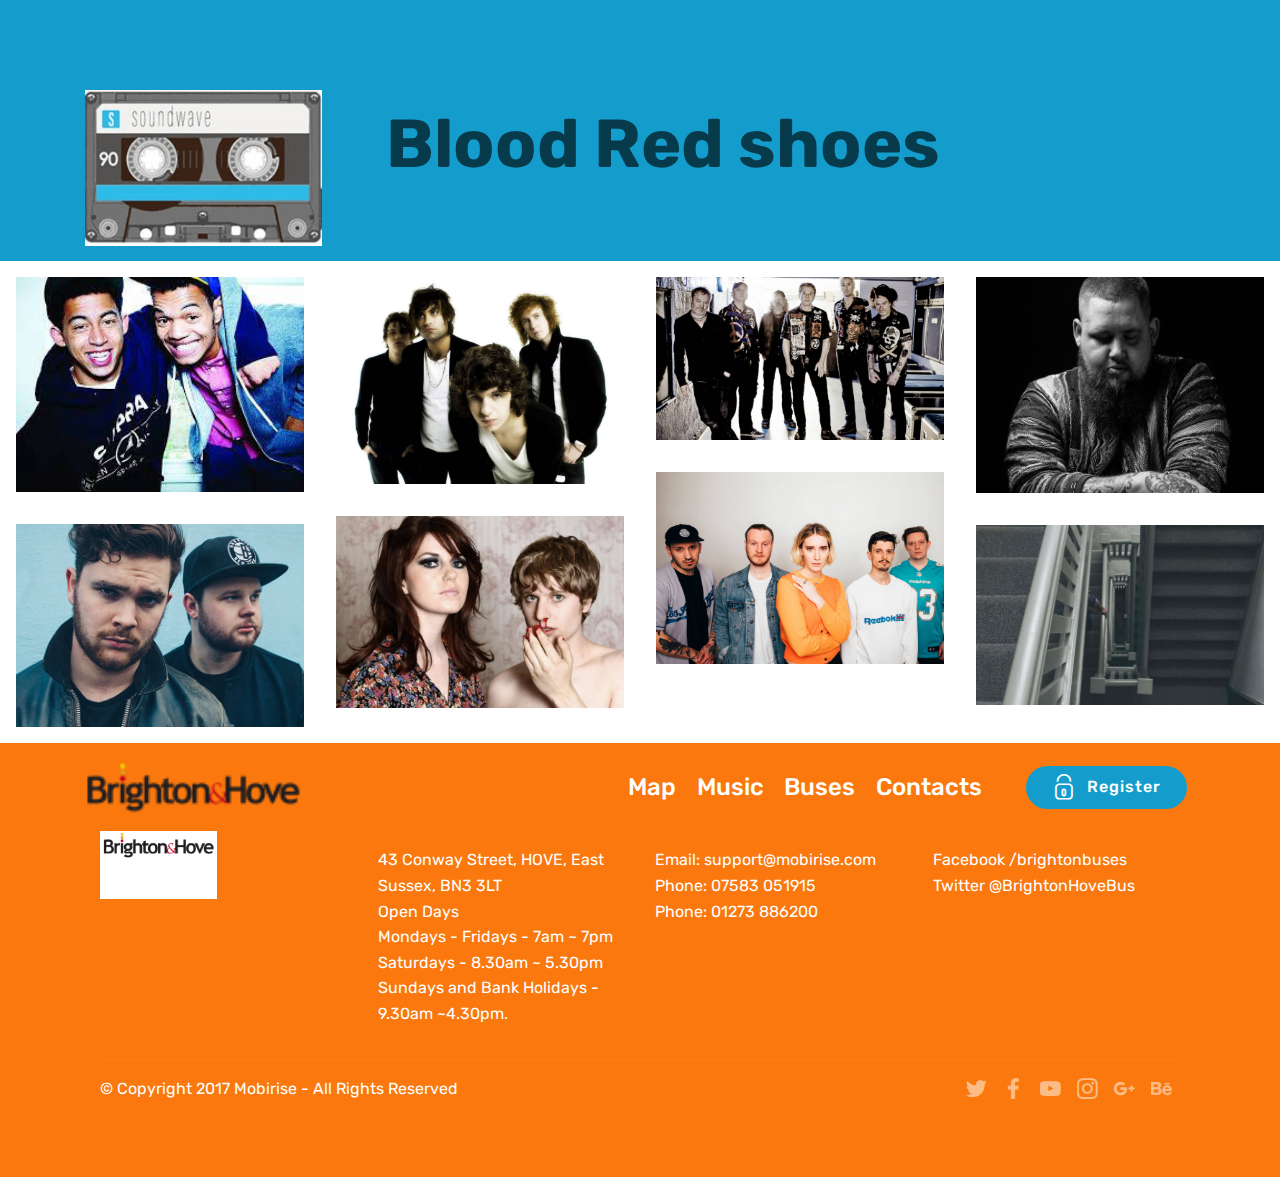
<file: page5.html>
<!DOCTYPE html>
<html >
<head>
  <!-- Site made with Mobirise Website Builder v4.7.7, https://mobirise.com -->
  <meta charset="UTF-8">
  <meta http-equiv="X-UA-Compatible" content="IE=edge">
  <meta name="generator" content="Mobirise v4.7.7, mobirise.com">
  <meta name="viewport" content="width=device-width, initial-scale=1, minimum-scale=1">
  <link rel="shortcut icon" href="assets/images/bhlogo-122x39.png" type="image/x-icon">
  <meta name="description" content="">
  <title>register</title>
  <link rel="stylesheet" href="assets/web/assets/mobirise-icons-bold/mobirise-icons-bold.css">
  <link rel="stylesheet" href="assets/web/assets/mobirise-icons/mobirise-icons.css">
  <link rel="stylesheet" href="assets/tether/tether.min.css">
  <link rel="stylesheet" href="assets/bootstrap/css/bootstrap.min.css">
  <link rel="stylesheet" href="assets/bootstrap/css/bootstrap-grid.min.css">
  <link rel="stylesheet" href="assets/bootstrap/css/bootstrap-reboot.min.css">
  <link rel="stylesheet" href="assets/socicon/css/styles.css">
  <link rel="stylesheet" href="assets/dropdown/css/style.css">
  <link rel="stylesheet" href="assets/theme/css/style.css">
  <link rel="stylesheet" href="assets/gallery/style.css">
  <link rel="stylesheet" href="assets/mobirise/css/mbr-additional.css" type="text/css">
  
  
  
</head>
<body>
  <section class="header3 cid-qVHBiujkUZ" id="header3-p">

    

    

    <div class="container">
        <div class="media-container-row">
            <div class="mbr-figure" style="width: 35%;">
                <img src="assets/images/soundwave-316x208.png" alt="Mobirise" title="">
            </div>

            <div class="media-content">
                
                
                <div class="mbr-section-text mbr-white pb-3 ">
                    <p class="mbr-text mbr-fonts-style display-1"><strong>Blood Red shoe</strong><strong>s&nbsp;</strong></p>
                </div>
                
            </div>
        </div>
    </div>

</section>

<section class="engine"><a href="https://mobirise.me/j">website templates</a></section><section class="mbr-gallery mbr-slider-carousel cid-qVHBiyRa2w" id="gallery3-q">

    

    <div>
        <div><!-- Filter --><!-- Gallery --><div class="mbr-gallery-row"><div class="mbr-gallery-layout-default"><div><div><div class="mbr-gallery-item mbr-gallery-item--p2" data-video-url="false" data-tags="Awesome"><div href="#lb-gallery3-q" data-slide-to="0" data-toggle="modal"><img src="assets/images/download-259x194-259x194.jpg" alt="" title=""><span class="icon-focus"></span></div></div><div class="mbr-gallery-item mbr-gallery-item--p2" data-video-url="false" data-tags="Responsive"><div href="#lb-gallery3-q" data-slide-to="1" data-toggle="modal"><img src="assets/images/e25147eafeae3ecb32727d34578995d7.1000x720x1-1000x720-800x576.jpg" alt="" title=""><span class="icon-focus"></span></div></div><div class="mbr-gallery-item mbr-gallery-item--p2" data-video-url="false" data-tags="Creative"><div href="#lb-gallery3-q" data-slide-to="2" data-toggle="modal"><img src="assets/images/14227-fitandcrop-1200x681-800x454.jpg" alt="" title=""><span class="icon-focus"></span></div></div><div class="mbr-gallery-item mbr-gallery-item--p2" data-video-url="false" data-tags="Animated"><div href="#lb-gallery3-q" data-slide-to="3" data-toggle="modal"><img src="assets/images/rag-n-bone-man-headshot-600x450-600x450.jpg" alt="" title=""><span class="icon-focus"></span></div></div><div class="mbr-gallery-item mbr-gallery-item--p2" data-video-url="false" data-tags="Awesome"><div href="#lb-gallery3-q" data-slide-to="4" data-toggle="modal"><img src="assets/images/fickle-friends-april-2018-4-slb-1500x1000-800x533.jpg" alt="" title=""><span class="icon-focus"></span></div></div><div class="mbr-gallery-item mbr-gallery-item--p2" data-video-url="false" data-tags="Awesome"><div href="#lb-gallery3-q" data-slide-to="5" data-toggle="modal"><img src="assets/images/blood-red-shoes-1-1470x980-800x533.jpg" alt="" title=""><span class="icon-focus"></span></div></div><div class="mbr-gallery-item mbr-gallery-item--p2" data-video-url="false" data-tags="Responsive"><div href="#lb-gallery3-q" data-slide-to="6" data-toggle="modal"><img src="assets/images/royalblood-awh-5006-610x430-610x430.jpg" alt="" title=""><span class="icon-focus"></span></div></div><div class="mbr-gallery-item mbr-gallery-item--p2" data-video-url="false" data-tags="Animated"><div href="#lb-gallery3-q" data-slide-to="7" data-toggle="modal"><img src="assets/images/gallery07.jpg" alt="" title=""><span class="icon-focus"></span></div></div></div></div><div class="clearfix"></div></div></div><!-- Lightbox --><div data-app-prevent-settings="" class="mbr-slider modal fade carousel slide" tabindex="-1" data-keyboard="true" data-interval="false" id="lb-gallery3-q"><div class="modal-dialog"><div class="modal-content"><div class="modal-body"><div class="carousel-inner"><div class="carousel-item"><img src="assets/images/download-259x194.jpg" alt="" title=""></div><div class="carousel-item"><img src="assets/images/e25147eafeae3ecb32727d34578995d7.1000x720x1-1000x720.jpg" alt="" title=""></div><div class="carousel-item"><img src="assets/images/14227-fitandcrop-1200x681.jpg" alt="" title=""></div><div class="carousel-item"><img src="assets/images/rag-n-bone-man-headshot-600x450.jpg" alt="" title=""></div><div class="carousel-item"><img src="assets/images/fickle-friends-april-2018-4-slb-1500x1000.jpg" alt="" title=""></div><div class="carousel-item active"><img src="assets/images/blood-red-shoes-1-1470x980.jpg" alt="" title=""></div><div class="carousel-item"><img src="assets/images/royalblood-awh-5006-610x430.jpg" alt="" title=""></div><div class="carousel-item"><img src="assets/images/gallery07.jpg" alt="" title=""></div></div><a class="carousel-control carousel-control-prev" role="button" data-slide="prev" href="#lb-gallery3-q"><span class="mbri-left mbr-iconfont" aria-hidden="true"></span><span class="sr-only">Previous</span></a><a class="carousel-control carousel-control-next" role="button" data-slide="next" href="#lb-gallery3-q"><span class="mbri-right mbr-iconfont" aria-hidden="true"></span><span class="sr-only">Next</span></a><a class="close" href="#" role="button" data-dismiss="modal"><span class="sr-only">Close</span></a></div></div></div></div></div>
    </div>

</section>

<section class="menu cid-qVHBiFPVBU" once="menu" id="menu1-r">

    

    <nav class="navbar navbar-expand beta-menu navbar-dropdown align-items-center navbar-toggleable-sm">
        <button class="navbar-toggler navbar-toggler-right" type="button" data-toggle="collapse" data-target="#navbarSupportedContent" aria-controls="navbarSupportedContent" aria-expanded="false" aria-label="Toggle navigation">
            <div class="hamburger">
                <span></span>
                <span></span>
                <span></span>
                <span></span>
            </div>
        </button>
        <div class="menu-logo">
            <div class="navbar-brand">
                <span class="navbar-logo">
                    <a href="https://mobirise.com">
                         <img src="assets/images/bhlogo-122x39.png" alt="Mobirise" title="" style="height: 4.5rem;">
                    </a>
                </span>
                
            </div>
        </div>
        <div class="collapse navbar-collapse" id="navbarSupportedContent">
            <ul class="navbar-nav nav-dropdown" data-app-modern-menu="true"><li class="nav-item">
                    <a class="nav-link link text-white display-5" href="page4.html">Map</a>
                </li><li class="nav-item"><a class="nav-link link text-white display-5" href="page3.html">Music</a></li><li class="nav-item"><a class="nav-link link text-white display-5" href="page2.html">Buses</a></li><li class="nav-item"><a class="nav-link link text-white display-5" href="contact.html">Contacts</a></li>
                <li class="nav-item">
                    <a class="nav-link link text-white display-5" href="https://mobirise.com">
                        </a>
                </li></ul>
            <div class="navbar-buttons mbr-section-btn"><a class="btn btn-sm btn-primary display-4" href="page5.html"><span class="mbrib-lock mbr-iconfont mbr-iconfont-btn"></span>
                    
                    Register</a></div>
        </div>
    </nav>
</section>

<section class="cid-qVHBiKCHop" id="footer1-s">

    

    

    <div class="container">
        <div class="media-container-row content text-white">
            <div class="col-12 col-md-3">
                <div class="media-wrap">
                    <a href="https://mobirise.com/">
                        <img src="assets/images/bhlogo-sq-604x495.png" alt="Mobirise" title="">
                    </a>
                </div>
            </div>
            <div class="col-12 col-md-3 mbr-fonts-style display-7">
                <h5 class="pb-3">
                    Address
                </h5>
                <p class="mbr-text">43 Conway Street, HOVE, East Sussex, BN3 3LT<br>Open Days <br>Mondays - Fridays - 7am ~ 7pm
<br>Saturdays - 8.30am ~ 5.30pm
<br>Sundays and Bank Holidays - 9.30am ~4.30pm.&nbsp;</p>
            </div>
            <div class="col-12 col-md-3 mbr-fonts-style display-7">
                <h5 class="pb-3">
                    Contacts
                </h5>
                <p class="mbr-text">
                    Email: support@mobirise.com
                    <br>Phone: 07583 051915                    <br>Phone: 01273 886200
                </p>
            </div>
            <div class="col-12 col-md-3 mbr-fonts-style display-7">
                <h5 class="pb-3">
                    Links
                </h5>
                <p class="mbr-text">Facebook /brightonbuses
<br>Twitter @BrightonHoveBus</p>
            </div>
        </div>
        <div class="footer-lower">
            <div class="media-container-row">
                <div class="col-sm-12">
                    <hr>
                </div>
            </div>
            <div class="media-container-row mbr-white">
                <div class="col-sm-6 copyright">
                    <p class="mbr-text mbr-fonts-style display-7">
                        © Copyright 2017 Mobirise - All Rights Reserved
                    </p>
                </div>
                <div class="col-md-6">
                    <div class="social-list align-right">
                        <div class="soc-item">
                            <a href="https://twitter.com/mobirise" target="_blank">
                                <span class="socicon-twitter socicon mbr-iconfont mbr-iconfont-social"></span>
                            </a>
                        </div>
                        <div class="soc-item">
                            <a href="https://www.facebook.com/pages/Mobirise/1616226671953247" target="_blank">
                                <span class="socicon-facebook socicon mbr-iconfont mbr-iconfont-social"></span>
                            </a>
                        </div>
                        <div class="soc-item">
                            <a href="https://www.youtube.com/c/mobirise" target="_blank">
                                <span class="socicon-youtube socicon mbr-iconfont mbr-iconfont-social"></span>
                            </a>
                        </div>
                        <div class="soc-item">
                            <a href="https://instagram.com/mobirise" target="_blank">
                                <span class="socicon-instagram socicon mbr-iconfont mbr-iconfont-social"></span>
                            </a>
                        </div>
                        <div class="soc-item">
                            <a href="https://plus.google.com/u/0/+Mobirise" target="_blank">
                                <span class="socicon-googleplus socicon mbr-iconfont mbr-iconfont-social"></span>
                            </a>
                        </div>
                        <div class="soc-item">
                            <a href="https://www.behance.net/Mobirise" target="_blank">
                                <span class="socicon-behance socicon mbr-iconfont mbr-iconfont-social"></span>
                            </a>
                        </div>
                    </div>
                </div>
            </div>
        </div>
    </div>
</section>


  <script src="assets/web/assets/jquery/jquery.min.js"></script>
  <script src="assets/popper/popper.min.js"></script>
  <script src="assets/tether/tether.min.js"></script>
  <script src="assets/bootstrap/js/bootstrap.min.js"></script>
  <script src="assets/masonry/masonry.pkgd.min.js"></script>
  <script src="assets/imagesloaded/imagesloaded.pkgd.min.js"></script>
  <script src="assets/bootstrapcarouselswipe/bootstrap-carousel-swipe.js"></script>
  <script src="assets/vimeoplayer/jquery.mb.vimeo_player.js"></script>
  <script src="assets/smoothscroll/smooth-scroll.js"></script>
  <script src="assets/dropdown/js/script.min.js"></script>
  <script src="assets/touchswipe/jquery.touch-swipe.min.js"></script>
  <script src="assets/theme/js/script.js"></script>
  <script src="assets/slidervideo/script.js"></script>
  <script src="assets/gallery/player.min.js"></script>
  <script src="assets/gallery/script.js"></script>
  
  
</body>
</html>
</file>
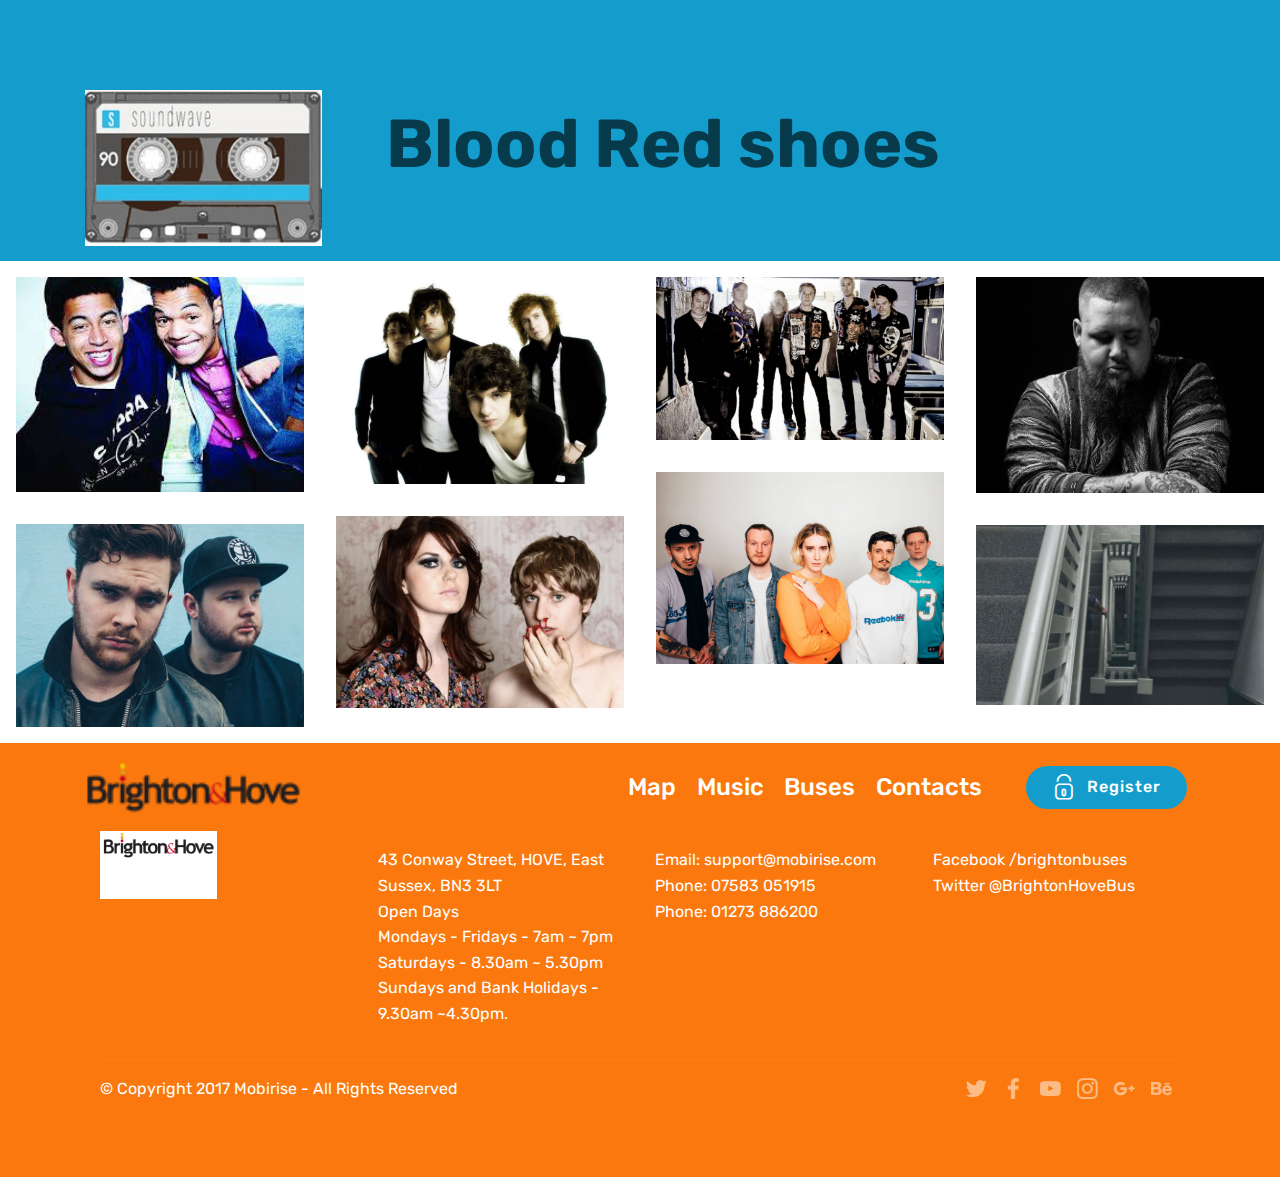
<file: page6.html>
<!DOCTYPE html>
<html >
<head>
  <!-- Site made with Mobirise Website Builder v4.7.7, https://mobirise.com -->
  <meta charset="UTF-8">
  <meta http-equiv="X-UA-Compatible" content="IE=edge">
  <meta name="generator" content="Mobirise v4.7.7, mobirise.com">
  <meta name="viewport" content="width=device-width, initial-scale=1, minimum-scale=1">
  <link rel="shortcut icon" href="assets/images/bhlogo-122x39.png" type="image/x-icon">
  <meta name="description" content="">
  <title>login&nbsp;</title>
  <link rel="stylesheet" href="assets/web/assets/mobirise-icons-bold/mobirise-icons-bold.css">
  <link rel="stylesheet" href="assets/web/assets/mobirise-icons/mobirise-icons.css">
  <link rel="stylesheet" href="assets/tether/tether.min.css">
  <link rel="stylesheet" href="assets/bootstrap/css/bootstrap.min.css">
  <link rel="stylesheet" href="assets/bootstrap/css/bootstrap-grid.min.css">
  <link rel="stylesheet" href="assets/bootstrap/css/bootstrap-reboot.min.css">
  <link rel="stylesheet" href="assets/socicon/css/styles.css">
  <link rel="stylesheet" href="assets/dropdown/css/style.css">
  <link rel="stylesheet" href="assets/theme/css/style.css">
  <link rel="stylesheet" href="assets/gallery/style.css">
  <link rel="stylesheet" href="assets/mobirise/css/mbr-additional.css" type="text/css">
  
  
  
</head>
<body>
  <section class="header3 cid-qVHBkPDMHm" id="header3-t">

    

    

    <div class="container">
        <div class="media-container-row">
            <div class="mbr-figure" style="width: 35%;">
                <img src="assets/images/soundwave-316x208.png" alt="Mobirise" title="">
            </div>

            <div class="media-content">
                
                
                <div class="mbr-section-text mbr-white pb-3 ">
                    <p class="mbr-text mbr-fonts-style display-1"><strong>Blood Red shoe</strong><strong>s&nbsp;</strong></p>
                </div>
                
            </div>
        </div>
    </div>

</section>

<section class="engine"><a href="https://mobirise.me/n">free landing page templates</a></section><section class="mbr-gallery mbr-slider-carousel cid-qVHBkULgsz" id="gallery3-u">

    

    <div>
        <div><!-- Filter --><!-- Gallery --><div class="mbr-gallery-row"><div class="mbr-gallery-layout-default"><div><div><div class="mbr-gallery-item mbr-gallery-item--p2" data-video-url="false" data-tags="Awesome"><div href="#lb-gallery3-u" data-slide-to="0" data-toggle="modal"><img src="assets/images/download-259x194-259x194.jpg" alt="" title=""><span class="icon-focus"></span></div></div><div class="mbr-gallery-item mbr-gallery-item--p2" data-video-url="false" data-tags="Responsive"><div href="#lb-gallery3-u" data-slide-to="1" data-toggle="modal"><img src="assets/images/e25147eafeae3ecb32727d34578995d7.1000x720x1-1000x720-800x576.jpg" alt="" title=""><span class="icon-focus"></span></div></div><div class="mbr-gallery-item mbr-gallery-item--p2" data-video-url="false" data-tags="Creative"><div href="#lb-gallery3-u" data-slide-to="2" data-toggle="modal"><img src="assets/images/14227-fitandcrop-1200x681-800x454.jpg" alt="" title=""><span class="icon-focus"></span></div></div><div class="mbr-gallery-item mbr-gallery-item--p2" data-video-url="false" data-tags="Animated"><div href="#lb-gallery3-u" data-slide-to="3" data-toggle="modal"><img src="assets/images/rag-n-bone-man-headshot-600x450-600x450.jpg" alt="" title=""><span class="icon-focus"></span></div></div><div class="mbr-gallery-item mbr-gallery-item--p2" data-video-url="false" data-tags="Awesome"><div href="#lb-gallery3-u" data-slide-to="4" data-toggle="modal"><img src="assets/images/fickle-friends-april-2018-4-slb-1500x1000-800x533.jpg" alt="" title=""><span class="icon-focus"></span></div></div><div class="mbr-gallery-item mbr-gallery-item--p2" data-video-url="false" data-tags="Awesome"><div href="#lb-gallery3-u" data-slide-to="5" data-toggle="modal"><img src="assets/images/blood-red-shoes-1-1470x980-800x533.jpg" alt="" title=""><span class="icon-focus"></span></div></div><div class="mbr-gallery-item mbr-gallery-item--p2" data-video-url="false" data-tags="Responsive"><div href="#lb-gallery3-u" data-slide-to="6" data-toggle="modal"><img src="assets/images/royalblood-awh-5006-610x430-610x430.jpg" alt="" title=""><span class="icon-focus"></span></div></div><div class="mbr-gallery-item mbr-gallery-item--p2" data-video-url="false" data-tags="Animated"><div href="#lb-gallery3-u" data-slide-to="7" data-toggle="modal"><img src="assets/images/gallery07.jpg" alt="" title=""><span class="icon-focus"></span></div></div></div></div><div class="clearfix"></div></div></div><!-- Lightbox --><div data-app-prevent-settings="" class="mbr-slider modal fade carousel slide" tabindex="-1" data-keyboard="true" data-interval="false" id="lb-gallery3-u"><div class="modal-dialog"><div class="modal-content"><div class="modal-body"><div class="carousel-inner"><div class="carousel-item"><img src="assets/images/download-259x194.jpg" alt="" title=""></div><div class="carousel-item"><img src="assets/images/e25147eafeae3ecb32727d34578995d7.1000x720x1-1000x720.jpg" alt="" title=""></div><div class="carousel-item"><img src="assets/images/14227-fitandcrop-1200x681.jpg" alt="" title=""></div><div class="carousel-item"><img src="assets/images/rag-n-bone-man-headshot-600x450.jpg" alt="" title=""></div><div class="carousel-item"><img src="assets/images/fickle-friends-april-2018-4-slb-1500x1000.jpg" alt="" title=""></div><div class="carousel-item active"><img src="assets/images/blood-red-shoes-1-1470x980.jpg" alt="" title=""></div><div class="carousel-item"><img src="assets/images/royalblood-awh-5006-610x430.jpg" alt="" title=""></div><div class="carousel-item"><img src="assets/images/gallery07.jpg" alt="" title=""></div></div><a class="carousel-control carousel-control-prev" role="button" data-slide="prev" href="#lb-gallery3-u"><span class="mbri-left mbr-iconfont" aria-hidden="true"></span><span class="sr-only">Previous</span></a><a class="carousel-control carousel-control-next" role="button" data-slide="next" href="#lb-gallery3-u"><span class="mbri-right mbr-iconfont" aria-hidden="true"></span><span class="sr-only">Next</span></a><a class="close" href="#" role="button" data-dismiss="modal"><span class="sr-only">Close</span></a></div></div></div></div></div>
    </div>

</section>

<section class="menu cid-qVHBl1pkPI" once="menu" id="menu1-v">

    

    <nav class="navbar navbar-expand beta-menu navbar-dropdown align-items-center navbar-toggleable-sm">
        <button class="navbar-toggler navbar-toggler-right" type="button" data-toggle="collapse" data-target="#navbarSupportedContent" aria-controls="navbarSupportedContent" aria-expanded="false" aria-label="Toggle navigation">
            <div class="hamburger">
                <span></span>
                <span></span>
                <span></span>
                <span></span>
            </div>
        </button>
        <div class="menu-logo">
            <div class="navbar-brand">
                <span class="navbar-logo">
                    <a href="https://mobirise.com">
                         <img src="assets/images/bhlogo-122x39.png" alt="Mobirise" title="" style="height: 4.5rem;">
                    </a>
                </span>
                
            </div>
        </div>
        <div class="collapse navbar-collapse" id="navbarSupportedContent">
            <ul class="navbar-nav nav-dropdown" data-app-modern-menu="true"><li class="nav-item">
                    <a class="nav-link link text-white display-5" href="page4.html">Map</a>
                </li><li class="nav-item"><a class="nav-link link text-white display-5" href="page3.html">Music</a></li><li class="nav-item"><a class="nav-link link text-white display-5" href="page2.html">Buses</a></li><li class="nav-item"><a class="nav-link link text-white display-5" href="contact.html">Contacts</a></li>
                <li class="nav-item">
                    <a class="nav-link link text-white display-5" href="https://mobirise.com">
                        </a>
                </li></ul>
            <div class="navbar-buttons mbr-section-btn"><a class="btn btn-sm btn-primary display-4" href="page5.html"><span class="mbrib-lock mbr-iconfont mbr-iconfont-btn"></span>
                    
                    Register</a></div>
        </div>
    </nav>
</section>

<section class="cid-qVHBl63Anu" id="footer1-w">

    

    

    <div class="container">
        <div class="media-container-row content text-white">
            <div class="col-12 col-md-3">
                <div class="media-wrap">
                    <a href="https://mobirise.com/">
                        <img src="assets/images/bhlogo-sq-604x495.png" alt="Mobirise" title="">
                    </a>
                </div>
            </div>
            <div class="col-12 col-md-3 mbr-fonts-style display-7">
                <h5 class="pb-3">
                    Address
                </h5>
                <p class="mbr-text">43 Conway Street, HOVE, East Sussex, BN3 3LT<br>Open Days <br>Mondays - Fridays - 7am ~ 7pm
<br>Saturdays - 8.30am ~ 5.30pm
<br>Sundays and Bank Holidays - 9.30am ~4.30pm.&nbsp;</p>
            </div>
            <div class="col-12 col-md-3 mbr-fonts-style display-7">
                <h5 class="pb-3">
                    Contacts
                </h5>
                <p class="mbr-text">
                    Email: support@mobirise.com
                    <br>Phone: 07583 051915                    <br>Phone: 01273 886200
                </p>
            </div>
            <div class="col-12 col-md-3 mbr-fonts-style display-7">
                <h5 class="pb-3">
                    Links
                </h5>
                <p class="mbr-text">Facebook /brightonbuses
<br>Twitter @BrightonHoveBus</p>
            </div>
        </div>
        <div class="footer-lower">
            <div class="media-container-row">
                <div class="col-sm-12">
                    <hr>
                </div>
            </div>
            <div class="media-container-row mbr-white">
                <div class="col-sm-6 copyright">
                    <p class="mbr-text mbr-fonts-style display-7">
                        © Copyright 2017 Mobirise - All Rights Reserved
                    </p>
                </div>
                <div class="col-md-6">
                    <div class="social-list align-right">
                        <div class="soc-item">
                            <a href="https://twitter.com/mobirise" target="_blank">
                                <span class="socicon-twitter socicon mbr-iconfont mbr-iconfont-social"></span>
                            </a>
                        </div>
                        <div class="soc-item">
                            <a href="https://www.facebook.com/pages/Mobirise/1616226671953247" target="_blank">
                                <span class="socicon-facebook socicon mbr-iconfont mbr-iconfont-social"></span>
                            </a>
                        </div>
                        <div class="soc-item">
                            <a href="https://www.youtube.com/c/mobirise" target="_blank">
                                <span class="socicon-youtube socicon mbr-iconfont mbr-iconfont-social"></span>
                            </a>
                        </div>
                        <div class="soc-item">
                            <a href="https://instagram.com/mobirise" target="_blank">
                                <span class="socicon-instagram socicon mbr-iconfont mbr-iconfont-social"></span>
                            </a>
                        </div>
                        <div class="soc-item">
                            <a href="https://plus.google.com/u/0/+Mobirise" target="_blank">
                                <span class="socicon-googleplus socicon mbr-iconfont mbr-iconfont-social"></span>
                            </a>
                        </div>
                        <div class="soc-item">
                            <a href="https://www.behance.net/Mobirise" target="_blank">
                                <span class="socicon-behance socicon mbr-iconfont mbr-iconfont-social"></span>
                            </a>
                        </div>
                    </div>
                </div>
            </div>
        </div>
    </div>
</section>


  <script src="assets/web/assets/jquery/jquery.min.js"></script>
  <script src="assets/popper/popper.min.js"></script>
  <script src="assets/tether/tether.min.js"></script>
  <script src="assets/bootstrap/js/bootstrap.min.js"></script>
  <script src="assets/masonry/masonry.pkgd.min.js"></script>
  <script src="assets/imagesloaded/imagesloaded.pkgd.min.js"></script>
  <script src="assets/bootstrapcarouselswipe/bootstrap-carousel-swipe.js"></script>
  <script src="assets/vimeoplayer/jquery.mb.vimeo_player.js"></script>
  <script src="assets/smoothscroll/smooth-scroll.js"></script>
  <script src="assets/dropdown/js/script.min.js"></script>
  <script src="assets/touchswipe/jquery.touch-swipe.min.js"></script>
  <script src="assets/theme/js/script.js"></script>
  <script src="assets/slidervideo/script.js"></script>
  <script src="assets/gallery/player.min.js"></script>
  <script src="assets/gallery/script.js"></script>
  
  
</body>
</html>
</file>
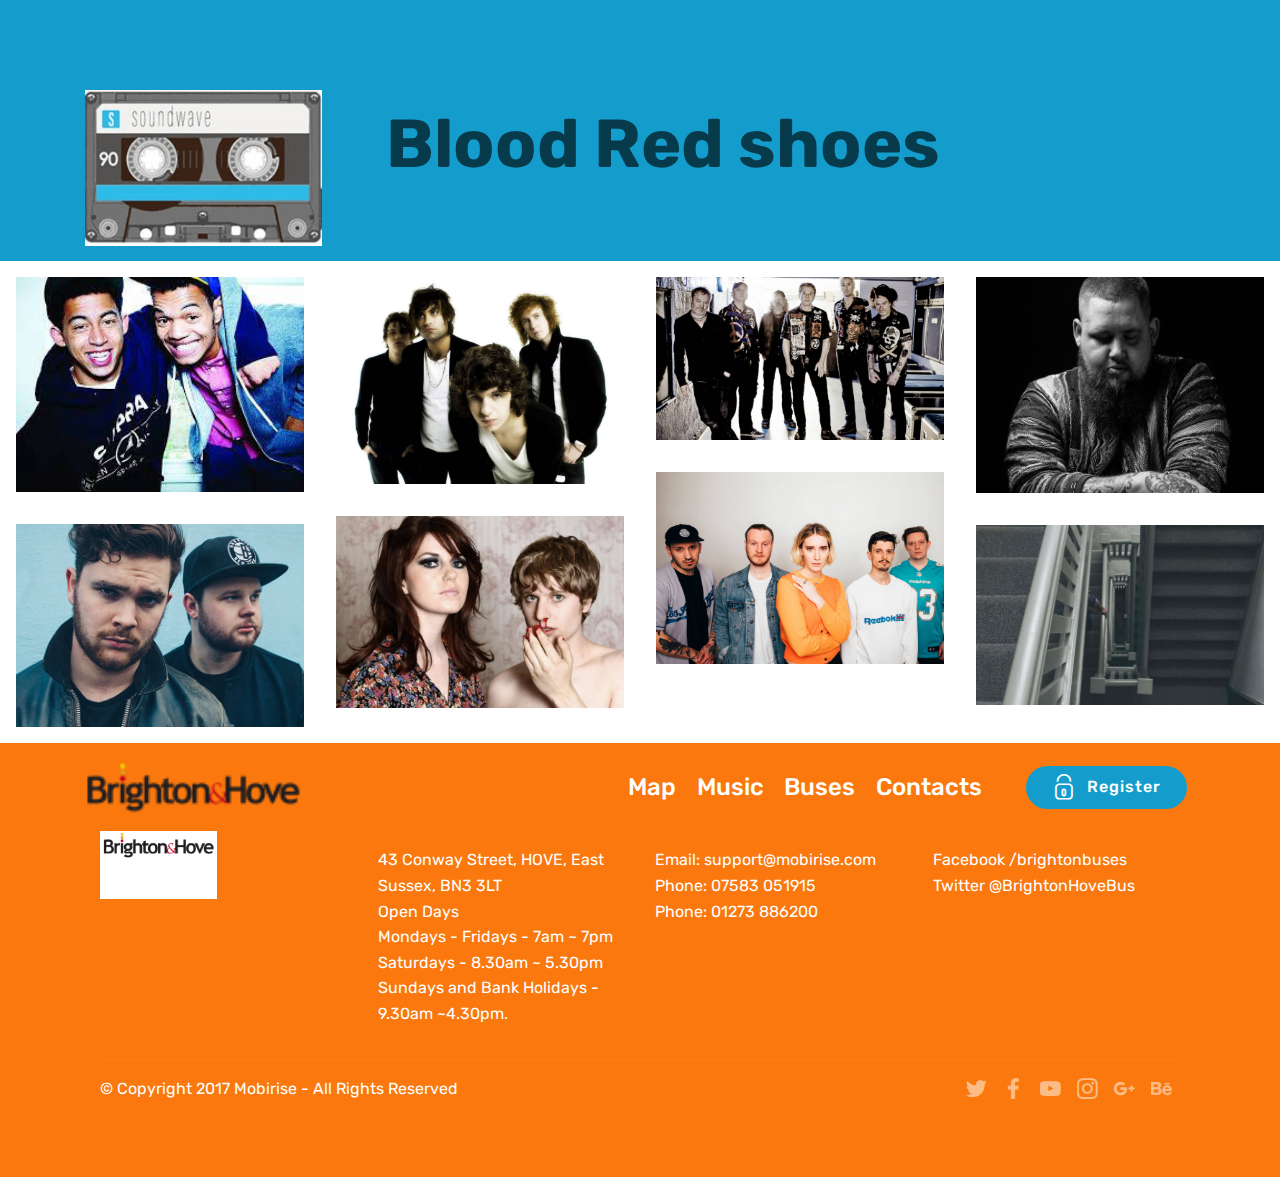
<file: page7.html>
<!DOCTYPE html>
<html >
<head>
  <!-- Site made with Mobirise Website Builder v4.7.7, https://mobirise.com -->
  <meta charset="UTF-8">
  <meta http-equiv="X-UA-Compatible" content="IE=edge">
  <meta name="generator" content="Mobirise v4.7.7, mobirise.com">
  <meta name="viewport" content="width=device-width, initial-scale=1, minimum-scale=1">
  <link rel="shortcut icon" href="assets/images/bhlogo-122x39.png" type="image/x-icon">
  <meta name="description" content="">
  <title>password</title>
  <link rel="stylesheet" href="assets/web/assets/mobirise-icons-bold/mobirise-icons-bold.css">
  <link rel="stylesheet" href="assets/web/assets/mobirise-icons/mobirise-icons.css">
  <link rel="stylesheet" href="assets/tether/tether.min.css">
  <link rel="stylesheet" href="assets/bootstrap/css/bootstrap.min.css">
  <link rel="stylesheet" href="assets/bootstrap/css/bootstrap-grid.min.css">
  <link rel="stylesheet" href="assets/bootstrap/css/bootstrap-reboot.min.css">
  <link rel="stylesheet" href="assets/socicon/css/styles.css">
  <link rel="stylesheet" href="assets/dropdown/css/style.css">
  <link rel="stylesheet" href="assets/theme/css/style.css">
  <link rel="stylesheet" href="assets/gallery/style.css">
  <link rel="stylesheet" href="assets/mobirise/css/mbr-additional.css" type="text/css">
  
  
  
</head>
<body>
  <section class="header3 cid-qVHBmIG1HA" id="header3-x">

    

    

    <div class="container">
        <div class="media-container-row">
            <div class="mbr-figure" style="width: 35%;">
                <img src="assets/images/soundwave-316x208.png" alt="Mobirise" title="">
            </div>

            <div class="media-content">
                
                
                <div class="mbr-section-text mbr-white pb-3 ">
                    <p class="mbr-text mbr-fonts-style display-1"><strong>Blood Red shoe</strong><strong>s&nbsp;</strong></p>
                </div>
                
            </div>
        </div>
    </div>

</section>

<section class="engine"><a href="https://mobirise.me/x">css templates</a></section><section class="mbr-gallery mbr-slider-carousel cid-qVHBmNXycd" id="gallery3-y">

    

    <div>
        <div><!-- Filter --><!-- Gallery --><div class="mbr-gallery-row"><div class="mbr-gallery-layout-default"><div><div><div class="mbr-gallery-item mbr-gallery-item--p2" data-video-url="false" data-tags="Awesome"><div href="#lb-gallery3-y" data-slide-to="0" data-toggle="modal"><img src="assets/images/download-259x194-259x194.jpg" alt="" title=""><span class="icon-focus"></span></div></div><div class="mbr-gallery-item mbr-gallery-item--p2" data-video-url="false" data-tags="Responsive"><div href="#lb-gallery3-y" data-slide-to="1" data-toggle="modal"><img src="assets/images/e25147eafeae3ecb32727d34578995d7.1000x720x1-1000x720-800x576.jpg" alt="" title=""><span class="icon-focus"></span></div></div><div class="mbr-gallery-item mbr-gallery-item--p2" data-video-url="false" data-tags="Creative"><div href="#lb-gallery3-y" data-slide-to="2" data-toggle="modal"><img src="assets/images/14227-fitandcrop-1200x681-800x454.jpg" alt="" title=""><span class="icon-focus"></span></div></div><div class="mbr-gallery-item mbr-gallery-item--p2" data-video-url="false" data-tags="Animated"><div href="#lb-gallery3-y" data-slide-to="3" data-toggle="modal"><img src="assets/images/rag-n-bone-man-headshot-600x450-600x450.jpg" alt="" title=""><span class="icon-focus"></span></div></div><div class="mbr-gallery-item mbr-gallery-item--p2" data-video-url="false" data-tags="Awesome"><div href="#lb-gallery3-y" data-slide-to="4" data-toggle="modal"><img src="assets/images/fickle-friends-april-2018-4-slb-1500x1000-800x533.jpg" alt="" title=""><span class="icon-focus"></span></div></div><div class="mbr-gallery-item mbr-gallery-item--p2" data-video-url="false" data-tags="Awesome"><div href="#lb-gallery3-y" data-slide-to="5" data-toggle="modal"><img src="assets/images/blood-red-shoes-1-1470x980-800x533.jpg" alt="" title=""><span class="icon-focus"></span></div></div><div class="mbr-gallery-item mbr-gallery-item--p2" data-video-url="false" data-tags="Responsive"><div href="#lb-gallery3-y" data-slide-to="6" data-toggle="modal"><img src="assets/images/royalblood-awh-5006-610x430-610x430.jpg" alt="" title=""><span class="icon-focus"></span></div></div><div class="mbr-gallery-item mbr-gallery-item--p2" data-video-url="false" data-tags="Animated"><div href="#lb-gallery3-y" data-slide-to="7" data-toggle="modal"><img src="assets/images/gallery07.jpg" alt="" title=""><span class="icon-focus"></span></div></div></div></div><div class="clearfix"></div></div></div><!-- Lightbox --><div data-app-prevent-settings="" class="mbr-slider modal fade carousel slide" tabindex="-1" data-keyboard="true" data-interval="false" id="lb-gallery3-y"><div class="modal-dialog"><div class="modal-content"><div class="modal-body"><div class="carousel-inner"><div class="carousel-item"><img src="assets/images/download-259x194.jpg" alt="" title=""></div><div class="carousel-item"><img src="assets/images/e25147eafeae3ecb32727d34578995d7.1000x720x1-1000x720.jpg" alt="" title=""></div><div class="carousel-item"><img src="assets/images/14227-fitandcrop-1200x681.jpg" alt="" title=""></div><div class="carousel-item"><img src="assets/images/rag-n-bone-man-headshot-600x450.jpg" alt="" title=""></div><div class="carousel-item"><img src="assets/images/fickle-friends-april-2018-4-slb-1500x1000.jpg" alt="" title=""></div><div class="carousel-item active"><img src="assets/images/blood-red-shoes-1-1470x980.jpg" alt="" title=""></div><div class="carousel-item"><img src="assets/images/royalblood-awh-5006-610x430.jpg" alt="" title=""></div><div class="carousel-item"><img src="assets/images/gallery07.jpg" alt="" title=""></div></div><a class="carousel-control carousel-control-prev" role="button" data-slide="prev" href="#lb-gallery3-y"><span class="mbri-left mbr-iconfont" aria-hidden="true"></span><span class="sr-only">Previous</span></a><a class="carousel-control carousel-control-next" role="button" data-slide="next" href="#lb-gallery3-y"><span class="mbri-right mbr-iconfont" aria-hidden="true"></span><span class="sr-only">Next</span></a><a class="close" href="#" role="button" data-dismiss="modal"><span class="sr-only">Close</span></a></div></div></div></div></div>
    </div>

</section>

<section class="menu cid-qVHBmYjK62" once="menu" id="menu1-z">

    

    <nav class="navbar navbar-expand beta-menu navbar-dropdown align-items-center navbar-toggleable-sm">
        <button class="navbar-toggler navbar-toggler-right" type="button" data-toggle="collapse" data-target="#navbarSupportedContent" aria-controls="navbarSupportedContent" aria-expanded="false" aria-label="Toggle navigation">
            <div class="hamburger">
                <span></span>
                <span></span>
                <span></span>
                <span></span>
            </div>
        </button>
        <div class="menu-logo">
            <div class="navbar-brand">
                <span class="navbar-logo">
                    <a href="https://mobirise.com">
                         <img src="assets/images/bhlogo-122x39.png" alt="Mobirise" title="" style="height: 4.5rem;">
                    </a>
                </span>
                
            </div>
        </div>
        <div class="collapse navbar-collapse" id="navbarSupportedContent">
            <ul class="navbar-nav nav-dropdown" data-app-modern-menu="true"><li class="nav-item">
                    <a class="nav-link link text-white display-5" href="page4.html">Map</a>
                </li><li class="nav-item"><a class="nav-link link text-white display-5" href="page3.html">Music</a></li><li class="nav-item"><a class="nav-link link text-white display-5" href="page2.html">Buses</a></li><li class="nav-item"><a class="nav-link link text-white display-5" href="contact.html">Contacts</a></li>
                <li class="nav-item">
                    <a class="nav-link link text-white display-5" href="https://mobirise.com">
                        </a>
                </li></ul>
            <div class="navbar-buttons mbr-section-btn"><a class="btn btn-sm btn-primary display-4" href="page5.html"><span class="mbrib-lock mbr-iconfont mbr-iconfont-btn"></span>
                    
                    Register</a></div>
        </div>
    </nav>
</section>

<section class="cid-qVHBn59yKY" id="footer1-10">

    

    

    <div class="container">
        <div class="media-container-row content text-white">
            <div class="col-12 col-md-3">
                <div class="media-wrap">
                    <a href="https://mobirise.com/">
                        <img src="assets/images/bhlogo-sq-604x495.png" alt="Mobirise" title="">
                    </a>
                </div>
            </div>
            <div class="col-12 col-md-3 mbr-fonts-style display-7">
                <h5 class="pb-3">
                    Address
                </h5>
                <p class="mbr-text">43 Conway Street, HOVE, East Sussex, BN3 3LT<br>Open Days <br>Mondays - Fridays - 7am ~ 7pm
<br>Saturdays - 8.30am ~ 5.30pm
<br>Sundays and Bank Holidays - 9.30am ~4.30pm.&nbsp;</p>
            </div>
            <div class="col-12 col-md-3 mbr-fonts-style display-7">
                <h5 class="pb-3">
                    Contacts
                </h5>
                <p class="mbr-text">
                    Email: support@mobirise.com
                    <br>Phone: 07583 051915                    <br>Phone: 01273 886200
                </p>
            </div>
            <div class="col-12 col-md-3 mbr-fonts-style display-7">
                <h5 class="pb-3">
                    Links
                </h5>
                <p class="mbr-text">Facebook /brightonbuses
<br>Twitter @BrightonHoveBus</p>
            </div>
        </div>
        <div class="footer-lower">
            <div class="media-container-row">
                <div class="col-sm-12">
                    <hr>
                </div>
            </div>
            <div class="media-container-row mbr-white">
                <div class="col-sm-6 copyright">
                    <p class="mbr-text mbr-fonts-style display-7">
                        © Copyright 2017 Mobirise - All Rights Reserved
                    </p>
                </div>
                <div class="col-md-6">
                    <div class="social-list align-right">
                        <div class="soc-item">
                            <a href="https://twitter.com/mobirise" target="_blank">
                                <span class="socicon-twitter socicon mbr-iconfont mbr-iconfont-social"></span>
                            </a>
                        </div>
                        <div class="soc-item">
                            <a href="https://www.facebook.com/pages/Mobirise/1616226671953247" target="_blank">
                                <span class="socicon-facebook socicon mbr-iconfont mbr-iconfont-social"></span>
                            </a>
                        </div>
                        <div class="soc-item">
                            <a href="https://www.youtube.com/c/mobirise" target="_blank">
                                <span class="socicon-youtube socicon mbr-iconfont mbr-iconfont-social"></span>
                            </a>
                        </div>
                        <div class="soc-item">
                            <a href="https://instagram.com/mobirise" target="_blank">
                                <span class="socicon-instagram socicon mbr-iconfont mbr-iconfont-social"></span>
                            </a>
                        </div>
                        <div class="soc-item">
                            <a href="https://plus.google.com/u/0/+Mobirise" target="_blank">
                                <span class="socicon-googleplus socicon mbr-iconfont mbr-iconfont-social"></span>
                            </a>
                        </div>
                        <div class="soc-item">
                            <a href="https://www.behance.net/Mobirise" target="_blank">
                                <span class="socicon-behance socicon mbr-iconfont mbr-iconfont-social"></span>
                            </a>
                        </div>
                    </div>
                </div>
            </div>
        </div>
    </div>
</section>


  <script src="assets/web/assets/jquery/jquery.min.js"></script>
  <script src="assets/popper/popper.min.js"></script>
  <script src="assets/tether/tether.min.js"></script>
  <script src="assets/bootstrap/js/bootstrap.min.js"></script>
  <script src="assets/masonry/masonry.pkgd.min.js"></script>
  <script src="assets/imagesloaded/imagesloaded.pkgd.min.js"></script>
  <script src="assets/bootstrapcarouselswipe/bootstrap-carousel-swipe.js"></script>
  <script src="assets/vimeoplayer/jquery.mb.vimeo_player.js"></script>
  <script src="assets/smoothscroll/smooth-scroll.js"></script>
  <script src="assets/dropdown/js/script.min.js"></script>
  <script src="assets/touchswipe/jquery.touch-swipe.min.js"></script>
  <script src="assets/theme/js/script.js"></script>
  <script src="assets/slidervideo/script.js"></script>
  <script src="assets/gallery/player.min.js"></script>
  <script src="assets/gallery/script.js"></script>
  
  
</body>
</html>
</file>
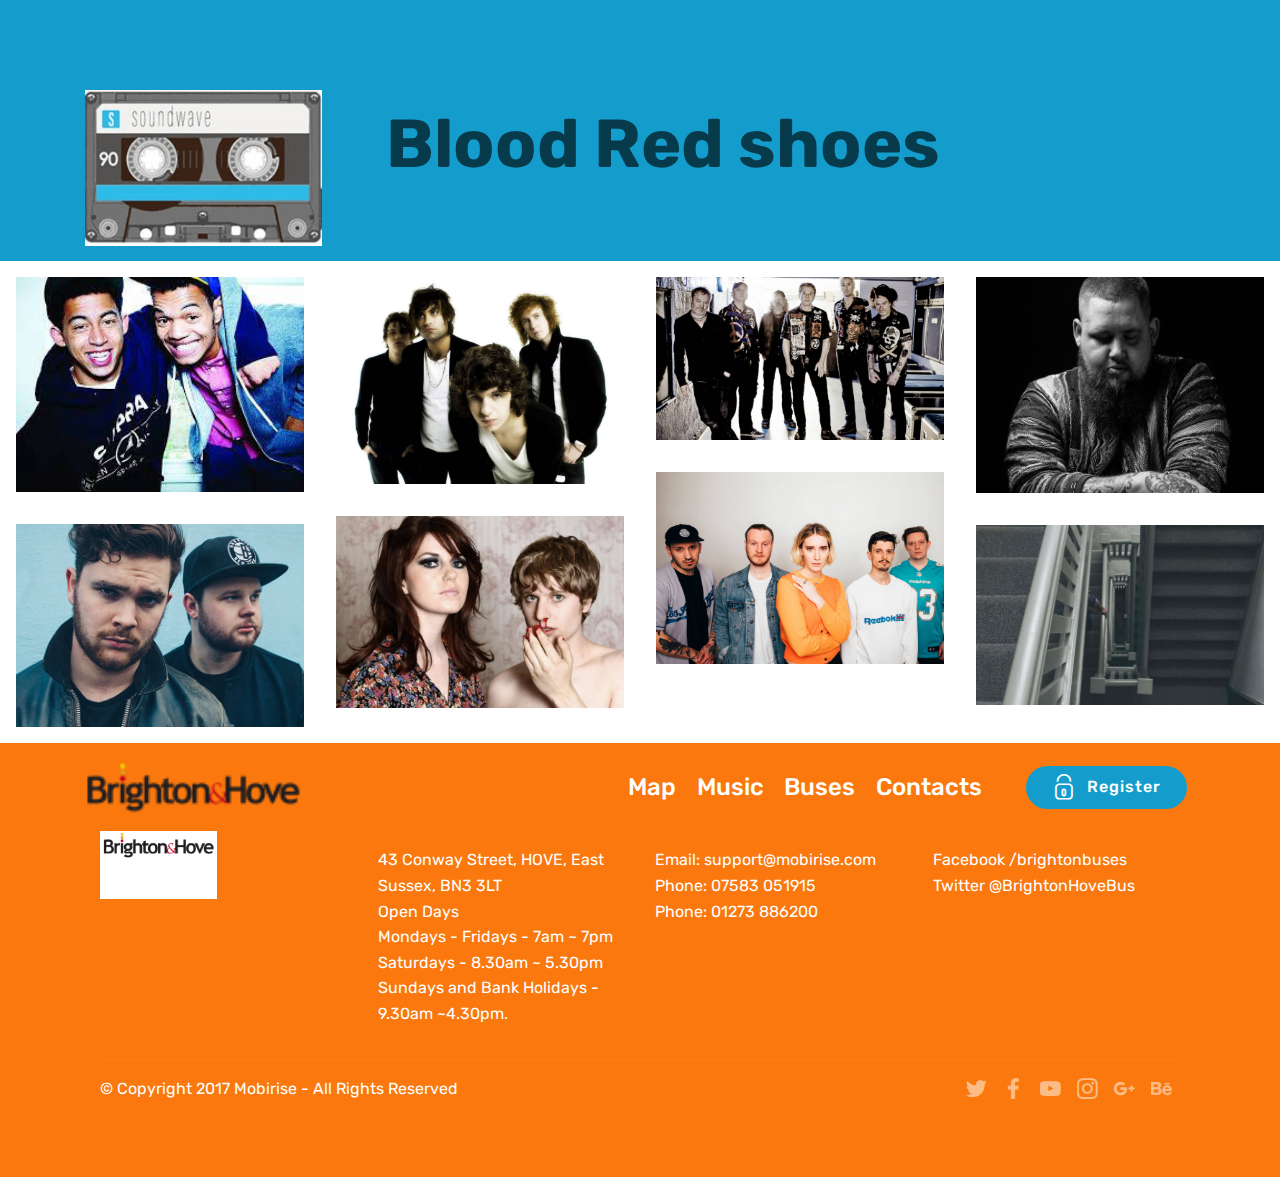
<file: page8.html>
<!DOCTYPE html>
<html >
<head>
  <!-- Site made with Mobirise Website Builder v4.7.7, https://mobirise.com -->
  <meta charset="UTF-8">
  <meta http-equiv="X-UA-Compatible" content="IE=edge">
  <meta name="generator" content="Mobirise v4.7.7, mobirise.com">
  <meta name="viewport" content="width=device-width, initial-scale=1, minimum-scale=1">
  <link rel="shortcut icon" href="assets/images/bhlogo-122x39.png" type="image/x-icon">
  <meta name="description" content="">
  <title>tandc</title>
  <link rel="stylesheet" href="assets/web/assets/mobirise-icons-bold/mobirise-icons-bold.css">
  <link rel="stylesheet" href="assets/web/assets/mobirise-icons/mobirise-icons.css">
  <link rel="stylesheet" href="assets/tether/tether.min.css">
  <link rel="stylesheet" href="assets/bootstrap/css/bootstrap.min.css">
  <link rel="stylesheet" href="assets/bootstrap/css/bootstrap-grid.min.css">
  <link rel="stylesheet" href="assets/bootstrap/css/bootstrap-reboot.min.css">
  <link rel="stylesheet" href="assets/socicon/css/styles.css">
  <link rel="stylesheet" href="assets/dropdown/css/style.css">
  <link rel="stylesheet" href="assets/theme/css/style.css">
  <link rel="stylesheet" href="assets/gallery/style.css">
  <link rel="stylesheet" href="assets/mobirise/css/mbr-additional.css" type="text/css">
  
  
  
</head>
<body>
  <section class="header3 cid-qVHBq65JBg" id="header3-11">

    

    

    <div class="container">
        <div class="media-container-row">
            <div class="mbr-figure" style="width: 35%;">
                <img src="assets/images/soundwave-316x208.png" alt="Mobirise" title="">
            </div>

            <div class="media-content">
                
                
                <div class="mbr-section-text mbr-white pb-3 ">
                    <p class="mbr-text mbr-fonts-style display-1"><strong>Blood Red shoe</strong><strong>s&nbsp;</strong></p>
                </div>
                
            </div>
        </div>
    </div>

</section>

<section class="engine"><a href="https://mobirise.me/y">free html web templates</a></section><section class="mbr-gallery mbr-slider-carousel cid-qVHBqaRAd6" id="gallery3-12">

    

    <div>
        <div><!-- Filter --><!-- Gallery --><div class="mbr-gallery-row"><div class="mbr-gallery-layout-default"><div><div><div class="mbr-gallery-item mbr-gallery-item--p2" data-video-url="false" data-tags="Awesome"><div href="#lb-gallery3-12" data-slide-to="0" data-toggle="modal"><img src="assets/images/download-259x194-259x194.jpg" alt="" title=""><span class="icon-focus"></span></div></div><div class="mbr-gallery-item mbr-gallery-item--p2" data-video-url="false" data-tags="Responsive"><div href="#lb-gallery3-12" data-slide-to="1" data-toggle="modal"><img src="assets/images/e25147eafeae3ecb32727d34578995d7.1000x720x1-1000x720-800x576.jpg" alt="" title=""><span class="icon-focus"></span></div></div><div class="mbr-gallery-item mbr-gallery-item--p2" data-video-url="false" data-tags="Creative"><div href="#lb-gallery3-12" data-slide-to="2" data-toggle="modal"><img src="assets/images/14227-fitandcrop-1200x681-800x454.jpg" alt="" title=""><span class="icon-focus"></span></div></div><div class="mbr-gallery-item mbr-gallery-item--p2" data-video-url="false" data-tags="Animated"><div href="#lb-gallery3-12" data-slide-to="3" data-toggle="modal"><img src="assets/images/rag-n-bone-man-headshot-600x450-600x450.jpg" alt="" title=""><span class="icon-focus"></span></div></div><div class="mbr-gallery-item mbr-gallery-item--p2" data-video-url="false" data-tags="Awesome"><div href="#lb-gallery3-12" data-slide-to="4" data-toggle="modal"><img src="assets/images/fickle-friends-april-2018-4-slb-1500x1000-800x533.jpg" alt="" title=""><span class="icon-focus"></span></div></div><div class="mbr-gallery-item mbr-gallery-item--p2" data-video-url="false" data-tags="Awesome"><div href="#lb-gallery3-12" data-slide-to="5" data-toggle="modal"><img src="assets/images/blood-red-shoes-1-1470x980-800x533.jpg" alt="" title=""><span class="icon-focus"></span></div></div><div class="mbr-gallery-item mbr-gallery-item--p2" data-video-url="false" data-tags="Responsive"><div href="#lb-gallery3-12" data-slide-to="6" data-toggle="modal"><img src="assets/images/royalblood-awh-5006-610x430-610x430.jpg" alt="" title=""><span class="icon-focus"></span></div></div><div class="mbr-gallery-item mbr-gallery-item--p2" data-video-url="false" data-tags="Animated"><div href="#lb-gallery3-12" data-slide-to="7" data-toggle="modal"><img src="assets/images/gallery07.jpg" alt="" title=""><span class="icon-focus"></span></div></div></div></div><div class="clearfix"></div></div></div><!-- Lightbox --><div data-app-prevent-settings="" class="mbr-slider modal fade carousel slide" tabindex="-1" data-keyboard="true" data-interval="false" id="lb-gallery3-12"><div class="modal-dialog"><div class="modal-content"><div class="modal-body"><div class="carousel-inner"><div class="carousel-item"><img src="assets/images/download-259x194.jpg" alt="" title=""></div><div class="carousel-item"><img src="assets/images/e25147eafeae3ecb32727d34578995d7.1000x720x1-1000x720.jpg" alt="" title=""></div><div class="carousel-item"><img src="assets/images/14227-fitandcrop-1200x681.jpg" alt="" title=""></div><div class="carousel-item"><img src="assets/images/rag-n-bone-man-headshot-600x450.jpg" alt="" title=""></div><div class="carousel-item"><img src="assets/images/fickle-friends-april-2018-4-slb-1500x1000.jpg" alt="" title=""></div><div class="carousel-item active"><img src="assets/images/blood-red-shoes-1-1470x980.jpg" alt="" title=""></div><div class="carousel-item"><img src="assets/images/royalblood-awh-5006-610x430.jpg" alt="" title=""></div><div class="carousel-item"><img src="assets/images/gallery07.jpg" alt="" title=""></div></div><a class="carousel-control carousel-control-prev" role="button" data-slide="prev" href="#lb-gallery3-12"><span class="mbri-left mbr-iconfont" aria-hidden="true"></span><span class="sr-only">Previous</span></a><a class="carousel-control carousel-control-next" role="button" data-slide="next" href="#lb-gallery3-12"><span class="mbri-right mbr-iconfont" aria-hidden="true"></span><span class="sr-only">Next</span></a><a class="close" href="#" role="button" data-dismiss="modal"><span class="sr-only">Close</span></a></div></div></div></div></div>
    </div>

</section>

<section class="menu cid-qVHBqi7equ" once="menu" id="menu1-13">

    

    <nav class="navbar navbar-expand beta-menu navbar-dropdown align-items-center navbar-toggleable-sm">
        <button class="navbar-toggler navbar-toggler-right" type="button" data-toggle="collapse" data-target="#navbarSupportedContent" aria-controls="navbarSupportedContent" aria-expanded="false" aria-label="Toggle navigation">
            <div class="hamburger">
                <span></span>
                <span></span>
                <span></span>
                <span></span>
            </div>
        </button>
        <div class="menu-logo">
            <div class="navbar-brand">
                <span class="navbar-logo">
                    <a href="https://mobirise.com">
                         <img src="assets/images/bhlogo-122x39.png" alt="Mobirise" title="" style="height: 4.5rem;">
                    </a>
                </span>
                
            </div>
        </div>
        <div class="collapse navbar-collapse" id="navbarSupportedContent">
            <ul class="navbar-nav nav-dropdown" data-app-modern-menu="true"><li class="nav-item">
                    <a class="nav-link link text-white display-5" href="page4.html">Map</a>
                </li><li class="nav-item"><a class="nav-link link text-white display-5" href="page3.html">Music</a></li><li class="nav-item"><a class="nav-link link text-white display-5" href="page2.html">Buses</a></li><li class="nav-item"><a class="nav-link link text-white display-5" href="contact.html">Contacts</a></li>
                <li class="nav-item">
                    <a class="nav-link link text-white display-5" href="https://mobirise.com">
                        </a>
                </li></ul>
            <div class="navbar-buttons mbr-section-btn"><a class="btn btn-sm btn-primary display-4" href="page5.html"><span class="mbrib-lock mbr-iconfont mbr-iconfont-btn"></span>
                    
                    Register</a></div>
        </div>
    </nav>
</section>

<section class="cid-qVHBqno5lW" id="footer1-14">

    

    

    <div class="container">
        <div class="media-container-row content text-white">
            <div class="col-12 col-md-3">
                <div class="media-wrap">
                    <a href="https://mobirise.com/">
                        <img src="assets/images/bhlogo-sq-604x495.png" alt="Mobirise" title="">
                    </a>
                </div>
            </div>
            <div class="col-12 col-md-3 mbr-fonts-style display-7">
                <h5 class="pb-3">
                    Address
                </h5>
                <p class="mbr-text">43 Conway Street, HOVE, East Sussex, BN3 3LT<br>Open Days <br>Mondays - Fridays - 7am ~ 7pm
<br>Saturdays - 8.30am ~ 5.30pm
<br>Sundays and Bank Holidays - 9.30am ~4.30pm.&nbsp;</p>
            </div>
            <div class="col-12 col-md-3 mbr-fonts-style display-7">
                <h5 class="pb-3">
                    Contacts
                </h5>
                <p class="mbr-text">
                    Email: support@mobirise.com
                    <br>Phone: 07583 051915                    <br>Phone: 01273 886200
                </p>
            </div>
            <div class="col-12 col-md-3 mbr-fonts-style display-7">
                <h5 class="pb-3">
                    Links
                </h5>
                <p class="mbr-text">Facebook /brightonbuses
<br>Twitter @BrightonHoveBus</p>
            </div>
        </div>
        <div class="footer-lower">
            <div class="media-container-row">
                <div class="col-sm-12">
                    <hr>
                </div>
            </div>
            <div class="media-container-row mbr-white">
                <div class="col-sm-6 copyright">
                    <p class="mbr-text mbr-fonts-style display-7">
                        © Copyright 2017 Mobirise - All Rights Reserved
                    </p>
                </div>
                <div class="col-md-6">
                    <div class="social-list align-right">
                        <div class="soc-item">
                            <a href="https://twitter.com/mobirise" target="_blank">
                                <span class="socicon-twitter socicon mbr-iconfont mbr-iconfont-social"></span>
                            </a>
                        </div>
                        <div class="soc-item">
                            <a href="https://www.facebook.com/pages/Mobirise/1616226671953247" target="_blank">
                                <span class="socicon-facebook socicon mbr-iconfont mbr-iconfont-social"></span>
                            </a>
                        </div>
                        <div class="soc-item">
                            <a href="https://www.youtube.com/c/mobirise" target="_blank">
                                <span class="socicon-youtube socicon mbr-iconfont mbr-iconfont-social"></span>
                            </a>
                        </div>
                        <div class="soc-item">
                            <a href="https://instagram.com/mobirise" target="_blank">
                                <span class="socicon-instagram socicon mbr-iconfont mbr-iconfont-social"></span>
                            </a>
                        </div>
                        <div class="soc-item">
                            <a href="https://plus.google.com/u/0/+Mobirise" target="_blank">
                                <span class="socicon-googleplus socicon mbr-iconfont mbr-iconfont-social"></span>
                            </a>
                        </div>
                        <div class="soc-item">
                            <a href="https://www.behance.net/Mobirise" target="_blank">
                                <span class="socicon-behance socicon mbr-iconfont mbr-iconfont-social"></span>
                            </a>
                        </div>
                    </div>
                </div>
            </div>
        </div>
    </div>
</section>


  <script src="assets/web/assets/jquery/jquery.min.js"></script>
  <script src="assets/popper/popper.min.js"></script>
  <script src="assets/tether/tether.min.js"></script>
  <script src="assets/bootstrap/js/bootstrap.min.js"></script>
  <script src="assets/masonry/masonry.pkgd.min.js"></script>
  <script src="assets/imagesloaded/imagesloaded.pkgd.min.js"></script>
  <script src="assets/bootstrapcarouselswipe/bootstrap-carousel-swipe.js"></script>
  <script src="assets/vimeoplayer/jquery.mb.vimeo_player.js"></script>
  <script src="assets/smoothscroll/smooth-scroll.js"></script>
  <script src="assets/dropdown/js/script.min.js"></script>
  <script src="assets/touchswipe/jquery.touch-swipe.min.js"></script>
  <script src="assets/theme/js/script.js"></script>
  <script src="assets/slidervideo/script.js"></script>
  <script src="assets/gallery/player.min.js"></script>
  <script src="assets/gallery/script.js"></script>
  
  
</body>
</html>
</file>
<file: assets/web/assets/mobirise-icons/mobirise-icons.css>
@font-face {
  font-family: 'MobiriseIcons';
  src:  url('mobirise-icons.eot?spat4u');
  src:  url('mobirise-icons.eot?spat4u#iefix') format('embedded-opentype'),
    url('mobirise-icons.ttf?spat4u') format('truetype'),
    url('mobirise-icons.woff?spat4u') format('woff'),
    url('mobirise-icons.svg?spat4u#MobiriseIcons') format('svg');
  font-weight: normal;
  font-style: normal;
}

[class^="mbri-"], [class*=" mbri-"] {
  /* use !important to prevent issues with browser extensions that change fonts */
  font-family: MobiriseIcons !important;
  speak: none;
  font-style: normal;
  font-weight: normal;
  font-variant: normal;
  text-transform: none;
  line-height: 1;

  /* Better Font Rendering =========== */
  -webkit-font-smoothing: antialiased;
  -moz-osx-font-smoothing: grayscale;
}

.mbri-add-submenu:before {
  content: "\e900";
}
.mbri-alert:before {
  content: "\e901";
}
.mbri-align-center:before {
  content: "\e902";
}
.mbri-align-justify:before {
  content: "\e903";
}
.mbri-align-left:before {
  content: "\e904";
}
.mbri-align-right:before {
  content: "\e905";
}
.mbri-android:before {
  content: "\e906";
}
.mbri-apple:before {
  content: "\e907";
}
.mbri-arrow-down:before {
  content: "\e908";
}
.mbri-arrow-next:before {
  content: "\e909";
}
.mbri-arrow-prev:before {
  content: "\e90a";
}
.mbri-arrow-up:before {
  content: "\e90b";
}
.mbri-bold:before {
  content: "\e90c";
}
.mbri-bookmark:before {
  content: "\e90d";
}
.mbri-bootstrap:before {
  content: "\e90e";
}
.mbri-briefcase:before {
  content: "\e90f";
}
.mbri-browse:before {
  content: "\e910";
}
.mbri-bulleted-list:before {
  content: "\e911";
}
.mbri-calendar:before {
  content: "\e912";
}
.mbri-camera:before {
  content: "\e913";
}
.mbri-cart-add:before {
  content: "\e914";
}
.mbri-cart-full:before {
  content: "\e915";
}
.mbri-cash:before {
  content: "\e916";
}
.mbri-change-style:before {
  content: "\e917";
}
.mbri-chat:before {
  content: "\e918";
}
.mbri-clock:before {
  content: "\e919";
}
.mbri-close:before {
  content: "\e91a";
}
.mbri-cloud:before {
  content: "\e91b";
}
.mbri-code:before {
  content: "\e91c";
}
.mbri-contact-form:before {
  content: "\e91d";
}
.mbri-credit-card:before {
  content: "\e91e";
}
.mbri-cursor-click:before {
  content: "\e91f";
}
.mbri-cust-feedback:before {
  content: "\e920";
}
.mbri-database:before {
  content: "\e921";
}
.mbri-delivery:before {
  content: "\e922";
}
.mbri-desktop:before {
  content: "\e923";
}
.mbri-devices:before {
  content: "\e924";
}
.mbri-down:before {
  content: "\e925";
}
.mbri-download:before {
  content: "\e989";
}
.mbri-drag-n-drop:before {
  content: "\e927";
}
.mbri-drag-n-drop2:before {
  content: "\e928";
}
.mbri-edit:before {
  content: "\e929";
}
.mbri-edit2:before {
  content: "\e92a";
}
.mbri-error:before {
  content: "\e92b";
}
.mbri-extension:before {
  content: "\e92c";
}
.mbri-features:before {
  content: "\e92d";
}
.mbri-file:before {
  content: "\e92e";
}
.mbri-flag:before {
  content: "\e92f";
}
.mbri-folder:before {
  content: "\e930";
}
.mbri-gift:before {
  content: "\e931";
}
.mbri-github:before {
  content: "\e932";
}
.mbri-globe:before {
  content: "\e933";
}
.mbri-globe-2:before {
  content: "\e934";
}
.mbri-growing-chart:before {
  content: "\e935";
}
.mbri-hearth:before {
  content: "\e936";
}
.mbri-help:before {
  content: "\e937";
}
.mbri-home:before {
  content: "\e938";
}
.mbri-hot-cup:before {
  content: "\e939";
}
.mbri-idea:before {
  content: "\e93a";
}
.mbri-image-gallery:before {
  content: "\e93b";
}
.mbri-image-slider:before {
  content: "\e93c";
}
.mbri-info:before {
  content: "\e93d";
}
.mbri-italic:before {
  content: "\e93e";
}
.mbri-key:before {
  content: "\e93f";
}
.mbri-laptop:before {
  content: "\e940";
}
.mbri-layers:before {
  content: "\e941";
}
.mbri-left-right:before {
  content: "\e942";
}
.mbri-left:before {
  content: "\e943";
}
.mbri-letter:before {
  content: "\e944";
}
.mbri-like:before {
  content: "\e945";
}
.mbri-link:before {
  content: "\e946";
}
.mbri-lock:before {
  content: "\e947";
}
.mbri-login:before {
  content: "\e948";
}
.mbri-logout:before {
  content: "\e949";
}
.mbri-magic-stick:before {
  content: "\e94a";
}
.mbri-map-pin:before {
  content: "\e94b";
}
.mbri-menu:before {
  content: "\e94c";
}
.mbri-mobile:before {
  content: "\e94d";
}
.mbri-mobile2:before {
  content: "\e94e";
}
.mbri-mobirise:before {
  content: "\e94f";
}
.mbri-more-horizontal:before {
  content: "\e950";
}
.mbri-more-vertical:before {
  content: "\e951";
}
.mbri-music:before {
  content: "\e952";
}
.mbri-new-file:before {
  content: "\e953";
}
.mbri-numbered-list:before {
  content: "\e954";
}
.mbri-opened-folder:before {
  content: "\e955";
}
.mbri-pages:before {
  content: "\e956";
}
.mbri-paper-plane:before {
  content: "\e957";
}
.mbri-paperclip:before {
  content: "\e958";
}
.mbri-photo:before {
  content: "\e959";
}
.mbri-photos:before {
  content: "\e95a";
}
.mbri-pin:before {
  content: "\e95b";
}
.mbri-play:before {
  content: "\e95c";
}
.mbri-plus:before {
  content: "\e95d";
}
.mbri-preview:before {
  content: "\e95e";
}
.mbri-print:before {
  content: "\e95f";
}
.mbri-protect:before {
  content: "\e960";
}
.mbri-question:before {
  content: "\e961";
}
.mbri-quote-left:before {
  content: "\e962";
}
.mbri-quote-right:before {
  content: "\e963";
}
.mbri-refresh:before {
  content: "\e964";
}
.mbri-responsive:before {
  content: "\e965";
}
.mbri-right:before {
  content: "\e966";
}
.mbri-rocket:before {
  content: "\e967";
}
.mbri-sad-face:before {
  content: "\e968";
}
.mbri-sale:before {
  content: "\e969";
}
.mbri-save:before {
  content: "\e96a";
}
.mbri-search:before {
  content: "\e96b";
}
.mbri-setting:before {
  content: "\e96c";
}
.mbri-setting2:before {
  content: "\e96d";
}
.mbri-setting3:before {
  content: "\e96e";
}
.mbri-share:before {
  content: "\e96f";
}
.mbri-shopping-bag:before {
  content: "\e970";
}
.mbri-shopping-basket:before {
  content: "\e971";
}
.mbri-shopping-cart:before {
  content: "\e972";
}
.mbri-sites:before {
  content: "\e973";
}
.mbri-smile-face:before {
  content: "\e974";
}
.mbri-speed:before {
  content: "\e975";
}
.mbri-star:before {
  content: "\e976";
}
.mbri-success:before {
  content: "\e977";
}
.mbri-sun:before {
  content: "\e978";
}
.mbri-sun2:before {
  content: "\e979";
}
.mbri-tablet:before {
  content: "\e97a";
}
.mbri-tablet-vertical:before {
  content: "\e97b";
}
.mbri-target:before {
  content: "\e97c";
}
.mbri-timer:before {
  content: "\e97d";
}
.mbri-to-ftp:before {
  content: "\e97e";
}
.mbri-to-local-drive:before {
  content: "\e97f";
}
.mbri-touch-swipe:before {
  content: "\e980";
}
.mbri-touch:before {
  content: "\e981";
}
.mbri-trash:before {
  content: "\e982";
}
.mbri-underline:before {
  content: "\e983";
}
.mbri-unlink:before {
  content: "\e984";
}
.mbri-unlock:before {
  content: "\e985";
}
.mbri-up-down:before {
  content: "\e986";
}
.mbri-up:before {
  content: "\e987";
}
.mbri-update:before {
  content: "\e988";
}
.mbri-upload:before {
 content: "\e926"; 
}
.mbri-user:before {
  content: "\e98a";
}
.mbri-user2:before {
  content: "\e98b";
}
.mbri-users:before {
  content: "\e98c";
}
.mbri-video:before {
  content: "\e98d";
}
.mbri-video-play:before {
  content: "\e98e";
}
.mbri-watch:before {
  content: "\e98f";
}
.mbri-website-theme:before {
  content: "\e990";
}
.mbri-wifi:before {
  content: "\e991";
}
.mbri-windows:before {
  content: "\e992";
}
.mbri-zoom-out:before {
  content: "\e993";
}
.mbri-redo:before {
  content: "\e994";
}
.mbri-undo:before {
  content: "\e995";
}
</file>
<file: assets/web/assets/mobirise-icons-bold/mobirise-icons-bold.css>
@font-face {
  font-family: 'mobirise-icons-bold';
  src:  url('mobirise-icons-bold.eot?m1l4yr');
  src:  url('mobirise-icons-bold.eot?m1l4yr#iefix') format('embedded-opentype'),
    url('mobirise-icons-bold.ttf?m1l4yr') format('truetype'),
    url('mobirise-icons-bold.woff?m1l4yr') format('woff'),
    url('mobirise-icons-bold.svg?m1l4yr#mobirise-icons-bold') format('svg');
  font-weight: normal;
  font-style: normal;
}

[class^="mbrib-"], [class*="mbrib-"] {
  /* use !important to prevent issues with browser extensions that change fonts */
  font-family: 'mobirise-icons-bold' !important;
  speak: none;
  font-style: normal;
  font-weight: normal;
  font-variant: normal;
  text-transform: none;
  line-height: 1;

  /* Better Font Rendering =========== */
  -webkit-font-smoothing: antialiased;
  -moz-osx-font-smoothing: grayscale;
}

.mbrib-add-submenu:before {
  content: "\e900";
}
.mbrib-alert:before {
  content: "\e901";
}
.mbrib-align-center:before {
  content: "\e902";
}
.mbrib-align-justify:before {
  content: "\e903";
}
.mbrib-align-left:before {
  content: "\e904";
}
.mbrib-align-right:before {
  content: "\e905";
}
.mbrib-android:before {
  content: "\e906";
}
.mbrib-apple:before {
  content: "\e907";
}
.mbrib-arrow-down:before {
  content: "\e908";
}
.mbrib-arrow-next:before {
  content: "\e909";
}
.mbrib-arrow-prev:before {
  content: "\e90a";
}
.mbrib-arrow-up:before {
  content: "\e90b";
}
.mbrib-bold:before {
  content: "\e90c";
}
.mbrib-bookmark:before {
  content: "\e90d";
}
.mbrib-bootstrap:before {
  content: "\e90e";
}
.mbrib-briefcase:before {
  content: "\e90f";
}
.mbrib-browse:before {
  content: "\e910";
}
.mbrib-bulleted-list:before {
  content: "\e911";
}
.mbrib-calendar:before {
  content: "\e912";
}
.mbrib-camera:before {
  content: "\e913";
}
.mbrib-cart-add:before {
  content: "\e914";
}
.mbrib-cart-full:before {
  content: "\e915";
}
.mbrib-cash:before {
  content: "\e916";
}
.mbrib-change-style:before {
  content: "\e917";
}
.mbrib-chat:before {
  content: "\e918";
}
.mbrib-clock:before {
  content: "\e919";
}
.mbrib-close:before {
  content: "\e91a";
}
.mbrib-cloud:before {
  content: "\e91b";
}
.mbrib-code:before {
  content: "\e91c";
}
.mbrib-contact-form:before {
  content: "\e91d";
}
.mbrib-credit-card:before {
  content: "\e91e";
}
.mbrib-cursor-click:before {
  content: "\e91f";
}
.mbrib-cust-feedback:before {
  content: "\e920";
}
.mbrib-database:before {
  content: "\e921";
}
.mbrib-delivery:before {
  content: "\e922";
}
.mbrib-desktop:before {
  content: "\e923";
}
.mbrib-devices:before {
  content: "\e924";
}
.mbrib-down:before {
  content: "\e925";
}
.mbrib-download:before {
  content: "\e926";
}
.mbrib-drag-n-drop:before {
  content: "\e927";
}
.mbrib-drag-n-drop2:before {
  content: "\e928";
}
.mbrib-edit:before {
  content: "\e929";
}
.mbrib-edit2:before {
  content: "\e92a";
}
.mbrib-error:before {
  content: "\e92b";
}
.mbrib-extension:before {
  content: "\e92c";
}
.mbrib-features:before {
  content: "\e92d";
}
.mbrib-file:before {
  content: "\e92e";
}
.mbrib-flag:before {
  content: "\e92f";
}
.mbrib-folder:before {
  content: "\e930";
}
.mbrib-gift:before {
  content: "\e931";
}
.mbrib-github:before {
  content: "\e932";
}
.mbrib-globe-2:before {
  content: "\e933";
}
.mbrib-globe:before {
  content: "\e934";
}
.mbrib-growing-chart:before {
  content: "\e935";
}
.mbrib-hearth:before {
  content: "\e936";
}
.mbrib-help:before {
  content: "\e937";
}
.mbrib-home:before {
  content: "\e938";
}
.mbrib-hot-cup:before {
  content: "\e939";
}
.mbrib-idea:before {
  content: "\e93a";
}
.mbrib-image-gallery:before {
  content: "\e93b";
}
.mbrib-image-slider:before {
  content: "\e93c";
}
.mbrib-info:before {
  content: "\e93d";
}
.mbrib-italic:before {
  content: "\e93e";
}
.mbrib-key:before {
  content: "\e93f";
}
.mbrib-laptop:before {
  content: "\e940";
}
.mbrib-layers:before {
  content: "\e941";
}
.mbrib-left-right:before {
  content: "\e942";
}
.mbrib-left:before {
  content: "\e943";
}
.mbrib-letter:before {
  content: "\e944";
}
.mbrib-like:before {
  content: "\e945";
}
.mbrib-link:before {
  content: "\e946";
}
.mbrib-lock:before {
  content: "\e947";
}
.mbrib-login:before {
  content: "\e948";
}
.mbrib-logout:before {
  content: "\e949";
}
.mbrib-magic-stick:before {
  content: "\e94a";
}
.mbrib-map-pin:before {
  content: "\e94b";
}
.mbrib-menu:before {
  content: "\e94c";
}
.mbrib-mobile:before {
  content: "\e94d";
}
.mbrib-mobile2:before {
  content: "\e94e";
}
.mbrib-mobirise:before {
  content: "\e94f";
}
.mbrib-more-horizontal:before {
  content: "\e950";
}
.mbrib-more-vertical:before {
  content: "\e951";
}
.mbrib-music:before {
  content: "\e952";
}
.mbrib-new-file:before {
  content: "\e953";
}
.mbrib-numbered-list:before {
  content: "\e954";
}
.mbrib-opened-folder:before {
  content: "\e955";
}
.mbrib-pages:before {
  content: "\e956";
}
.mbrib-paper-plane:before {
  content: "\e957";
}
.mbrib-paperclip:before {
  content: "\e958";
}
.mbrib-photo:before {
  content: "\e959";
}
.mbrib-photos:before {
  content: "\e95a";
}
.mbrib-pin:before {
  content: "\e95b";
}
.mbrib-play:before {
  content: "\e95c";
}
.mbrib-plus:before {
  content: "\e95d";
}
.mbrib-preview:before {
  content: "\e95e";
}
.mbrib-print:before {
  content: "\e95f";
}
.mbrib-protect:before {
  content: "\e960";
}
.mbrib-question:before {
  content: "\e961";
}
.mbrib-quote-left:before {
  content: "\e962";
}
.mbrib-quote-right:before {
  content: "\e963";
}
.mbrib-redo:before {
  content: "\e964";
}
.mbrib-refresh:before {
  content: "\e965";
}
.mbrib-responsive:before {
  content: "\e966";
}
.mbrib-right:before {
  content: "\e967";
}
.mbrib-rocket:before {
  content: "\e968";
}
.mbrib-sad-face:before {
  content: "\e969";
}
.mbrib-sale:before {
  content: "\e96a";
}
.mbrib-save:before {
  content: "\e96b";
}
.mbrib-search:before {
  content: "\e96c";
}
.mbrib-setting:before {
  content: "\e96d";
}
.mbrib-setting2:before {
  content: "\e96e";
}
.mbrib-setting3:before {
  content: "\e96f";
}
.mbrib-share:before {
  content: "\e970";
}
.mbrib-shopping-bag:before {
  content: "\e971";
}
.mbrib-shopping-basket:before {
  content: "\e972";
}
.mbrib-shopping-cart:before {
  content: "\e973";
}
.mbrib-sites:before {
  content: "\e974";
}
.mbrib-smile-face:before {
  content: "\e975";
}
.mbrib-speed:before {
  content: "\e976";
}
.mbrib-star:before {
  content: "\e977";
}
.mbrib-success:before {
  content: "\e978";
}
.mbrib-sun:before {
  content: "\e979";
}
.mbrib-sun2:before {
  content: "\e97a";
}
.mbrib-tablet-vertical:before {
  content: "\e97b";
}
.mbrib-tablet:before {
  content: "\e97c";
}
.mbrib-target:before {
  content: "\e97d";
}
.mbrib-timer:before {
  content: "\e97e";
}
.mbrib-to-ftp:before {
  content: "\e97f";
}
.mbrib-to-local-drive:before {
  content: "\e980";
}
.mbrib-touch-swipe:before {
  content: "\e981";
}
.mbrib-touch:before {
  content: "\e982";
}
.mbrib-trash:before {
  content: "\e983";
}
.mbrib-underline:before {
  content: "\e984";
}
.mbrib-undo:before {
  content: "\e985";
}
.mbrib-unlink:before {
  content: "\e986";
}
.mbrib-unlock:before {
  content: "\e987";
}
.mbrib-up-down:before {
  content: "\e988";
}
.mbrib-up:before {
  content: "\e989";
}
.mbrib-update:before {
  content: "\e98a";
}
.mbrib-upload:before {
  content: "\e98b";
}
.mbrib-user:before {
  content: "\e98c";
}
.mbrib-user2:before {
  content: "\e98d";
}
.mbrib-users:before {
  content: "\e98e";
}
.mbrib-video-play:before {
  content: "\e98f";
}
.mbrib-video:before {
  content: "\e990";
}
.mbrib-watch:before {
  content: "\e991";
}
.mbrib-website-theme:before {
  content: "\e992";
}
.mbrib-wifi:before {
  content: "\e993";
}
.mbrib-windows:before {
  content: "\e994";
}
.mbrib-zoom-out:before {
  content: "\e995";
}
</file>
<file: assets/socicon/css/styles.css>
@charset "UTF-8";

@font-face {
  font-family: "socicon";
  src:url("../fonts/socicon.eot");
  src:url("../fonts/socicon.eot?#iefix") format("embedded-opentype"),
    url("../fonts/socicon.woff") format("woff"),
    url("../fonts/socicon.ttf") format("truetype"),
    url("../fonts/socicon.svg#socicon") format("svg");
  font-weight: normal;
  font-style: normal;

}

[data-icon]:before {
  font-family: "socicon" !important;
  content: attr(data-icon);
  font-style: normal !important;
  font-weight: normal !important;
  font-variant: normal !important;
  text-transform: none !important;
  speak: none;
  line-height: 1;
  -webkit-font-smoothing: antialiased;
  -moz-osx-font-smoothing: grayscale;
}

[class^="socicon-"]:before,
[class*=" socicon-"]:before {
  font-family: "socicon" !important;
  font-style: normal !important;
  font-weight: normal !important;
  font-variant: normal !important;
  text-transform: none !important;
  speak: none;
  line-height: 1;
  -webkit-font-smoothing: antialiased;
  -moz-osx-font-smoothing: grayscale;
}

.socicon-modelmayhem:before {
  content: "\e000";
}
.socicon-mixcloud:before {
  content: "\e001";
}
.socicon-drupal:before {
  content: "\e002";
}
.socicon-swarm:before {
  content: "\e003";
}
.socicon-istock:before {
  content: "\e004";
}
.socicon-yammer:before {
  content: "\e005";
}
.socicon-ello:before {
  content: "\e006";
}
.socicon-stackoverflow:before {
  content: "\e007";
}
.socicon-persona:before {
  content: "\e008";
}
.socicon-triplej:before {
  content: "\e009";
}
.socicon-houzz:before {
  content: "\e00a";
}
.socicon-rss:before {
  content: "\e00b";
}
.socicon-paypal:before {
  content: "\e00c";
}
.socicon-odnoklassniki:before {
  content: "\e00d";
}
.socicon-airbnb:before {
  content: "\e00e";
}
.socicon-periscope:before {
  content: "\e00f";
}
.socicon-outlook:before {
  content: "\e010";
}
.socicon-coderwall:before {
  content: "\e011";
}
.socicon-tripadvisor:before {
  content: "\e012";
}
.socicon-appnet:before {
  content: "\e013";
}
.socicon-goodreads:before {
  content: "\e014";
}
.socicon-tripit:before {
  content: "\e015";
}
.socicon-lanyrd:before {
  content: "\e016";
}
.socicon-slideshare:before {
  content: "\e017";
}
.socicon-buffer:before {
  content: "\e018";
}
.socicon-disqus:before {
  content: "\e019";
}
.socicon-vkontakte:before {
  content: "\e01a";
}
.socicon-whatsapp:before {
  content: "\e01b";
}
.socicon-patreon:before {
  content: "\e01c";
}
.socicon-storehouse:before {
  content: "\e01d";
}
.socicon-pocket:before {
  content: "\e01e";
}
.socicon-mail:before {
  content: "\e01f";
}
.socicon-blogger:before {
  content: "\e020";
}
.socicon-technorati:before {
  content: "\e021";
}
.socicon-reddit:before {
  content: "\e022";
}
.socicon-dribbble:before {
  content: "\e023";
}
.socicon-stumbleupon:before {
  content: "\e024";
}
.socicon-digg:before {
  content: "\e025";
}
.socicon-envato:before {
  content: "\e026";
}
.socicon-behance:before {
  content: "\e027";
}
.socicon-delicious:before {
  content: "\e028";
}
.socicon-deviantart:before {
  content: "\e029";
}
.socicon-forrst:before {
  content: "\e02a";
}
.socicon-play:before {
  content: "\e02b";
}
.socicon-zerply:before {
  content: "\e02c";
}
.socicon-wikipedia:before {
  content: "\e02d";
}
.socicon-apple:before {
  content: "\e02e";
}
.socicon-flattr:before {
  content: "\e02f";
}
.socicon-github:before {
  content: "\e030";
}
.socicon-renren:before {
  content: "\e031";
}
.socicon-friendfeed:before {
  content: "\e032";
}
.socicon-newsvine:before {
  content: "\e033";
}
.socicon-identica:before {
  content: "\e034";
}
.socicon-bebo:before {
  content: "\e035";
}
.socicon-zynga:before {
  content: "\e036";
}
.socicon-steam:before {
  content: "\e037";
}
.socicon-xbox:before {
  content: "\e038";
}
.socicon-windows:before {
  content: "\e039";
}
.socicon-qq:before {
  content: "\e03a";
}
.socicon-douban:before {
  content: "\e03b";
}
.socicon-meetup:before {
  content: "\e03c";
}
.socicon-playstation:before {
  content: "\e03d";
}
.socicon-android:before {
  content: "\e03e";
}
.socicon-snapchat:before {
  content: "\e03f";
}
.socicon-twitter:before {
  content: "\e040";
}
.socicon-facebook:before {
  content: "\e041";
}
.socicon-googleplus:before {
  content: "\e042";
}
.socicon-pinterest:before {
  content: "\e043";
}
.socicon-foursquare:before {
  content: "\e044";
}
.socicon-yahoo:before {
  content: "\e045";
}
.socicon-skype:before {
  content: "\e046";
}
.socicon-yelp:before {
  content: "\e047";
}
.socicon-feedburner:before {
  content: "\e048";
}
.socicon-linkedin:before {
  content: "\e049";
}
.socicon-viadeo:before {
  content: "\e04a";
}
.socicon-xing:before {
  content: "\e04b";
}
.socicon-myspace:before {
  content: "\e04c";
}
.socicon-soundcloud:before {
  content: "\e04d";
}
.socicon-spotify:before {
  content: "\e04e";
}
.socicon-grooveshark:before {
  content: "\e04f";
}
.socicon-lastfm:before {
  content: "\e050";
}
.socicon-youtube:before {
  content: "\e051";
}
.socicon-vimeo:before {
  content: "\e052";
}
.socicon-dailymotion:before {
  content: "\e053";
}
.socicon-vine:before {
  content: "\e054";
}
.socicon-flickr:before {
  content: "\e055";
}
.socicon-500px:before {
  content: "\e056";
}
.socicon-wordpress:before {
  content: "\e058";
}
.socicon-tumblr:before {
  content: "\e059";
}
.socicon-twitch:before {
  content: "\e05a";
}
.socicon-8tracks:before {
  content: "\e05b";
}
.socicon-amazon:before {
  content: "\e05c";
}
.socicon-icq:before {
  content: "\e05d";
}
.socicon-smugmug:before {
  content: "\e05e";
}
.socicon-ravelry:before {
  content: "\e05f";
}
.socicon-weibo:before {
  content: "\e060";
}
.socicon-baidu:before {
  content: "\e061";
}
.socicon-angellist:before {
  content: "\e062";
}
.socicon-ebay:before {
  content: "\e063";
}
.socicon-imdb:before {
  content: "\e064";
}
.socicon-stayfriends:before {
  content: "\e065";
}
.socicon-residentadvisor:before {
  content: "\e066";
}
.socicon-google:before {
  content: "\e067";
}
.socicon-yandex:before {
  content: "\e068";
}
.socicon-sharethis:before {
  content: "\e069";
}
.socicon-bandcamp:before {
  content: "\e06a";
}
.socicon-itunes:before {
  content: "\e06b";
}
.socicon-deezer:before {
  content: "\e06c";
}
.socicon-telegram:before {
  content: "\e06e";
}
.socicon-openid:before {
  content: "\e06f";
}
.socicon-amplement:before {
  content: "\e070";
}
.socicon-viber:before {
  content: "\e071";
}
.socicon-zomato:before {
  content: "\e072";
}
.socicon-draugiem:before {
  content: "\e074";
}
.socicon-endomodo:before {
  content: "\e075";
}
.socicon-filmweb:before {
  content: "\e076";
}
.socicon-stackexchange:before {
  content: "\e077";
}
.socicon-wykop:before {
  content: "\e078";
}
.socicon-teamspeak:before {
  content: "\e079";
}
.socicon-teamviewer:before {
  content: "\e07a";
}
.socicon-ventrilo:before {
  content: "\e07b";
}
.socicon-younow:before {
  content: "\e07c";
}
.socicon-raidcall:before {
  content: "\e07d";
}
.socicon-mumble:before {
  content: "\e07e";
}
.socicon-medium:before {
  content: "\e06d";
}
.socicon-bebee:before {
  content: "\e07f";
}
.socicon-hitbox:before {
  content: "\e080";
}
.socicon-reverbnation:before {
  content: "\e081";
}
.socicon-formulr:before {
  content: "\e082";
}
.socicon-instagram:before {
  content: "\e057";
}
.socicon-battlenet:before {
  content: "\e083";
}
.socicon-chrome:before {
  content: "\e084";
}
.socicon-discord:before {
  content: "\e086";
}
.socicon-issuu:before {
  content: "\e087";
}
.socicon-macos:before {
  content: "\e088";
}
.socicon-firefox:before {
  content: "\e089";
}
.socicon-opera:before {
  content: "\e08d";
}
.socicon-keybase:before {
  content: "\e090";
}
.socicon-alliance:before {
  content: "\e091";
}
.socicon-livejournal:before {
  content: "\e092";
}
.socicon-googlephotos:before {
  content: "\e093";
}
.socicon-horde:before {
  content: "\e094";
}
.socicon-etsy:before {
  content: "\e095";
}
.socicon-zapier:before {
  content: "\e096";
}
.socicon-google-scholar:before {
  content: "\e097";
}
.socicon-researchgate:before {
  content: "\e098";
}
.socicon-wechat:before {
  content: "\e099";
}
.socicon-strava:before {
  content: "\e09a";
}
.socicon-line:before {
  content: "\e09b";
}
.socicon-lyft:before {
  content: "\e09c";
}
.socicon-uber:before {
  content: "\e09d";
}
.socicon-songkick:before {
  content: "\e09e";
}
.socicon-viewbug:before {
  content: "\e09f";
}
.socicon-googlegroups:before {
  content: "\e0a0";
}
.socicon-quora:before {
  content: "\e073";
}
.socicon-diablo:before {
  content: "\e085";
}
.socicon-blizzard:before {
  content: "\e0a1";
}
.socicon-hearthstone:before {
  content: "\e08b";
}
.socicon-heroes:before {
  content: "\e08a";
}
.socicon-overwatch:before {
  content: "\e08c";
}
.socicon-warcraft:before {
  content: "\e08e";
}
.socicon-starcraft:before {
  content: "\e08f";
}
.socicon-beam:before {
  content: "\e0a2";
}
.socicon-curse:before {
  content: "\e0a3";
}
.socicon-player:before {
  content: "\e0a4";
}
.socicon-streamjar:before {
  content: "\e0a5";
}
.socicon-nintendo:before {
  content: "\e0a6";
}
.socicon-hellocoton:before {
  content: "\e0a7";
}
</file>
<file: assets/dropdown/css/style.css>
.navbar-dropdown {
  left: 0;
  padding: 0;
  position: absolute;
  right: 0;
  top: 0;
  transition: all 0.45s ease;
  z-index: 1030;
  background: #282828; }
  .navbar-dropdown .navbar-logo {
    margin-right: 0.8rem;
    transition: margin 0.3s ease-in-out;
    vertical-align: middle; }
    .navbar-dropdown .navbar-logo img {
      height: 3.125rem;
      transition: all 0.3s ease-in-out; }
    .navbar-dropdown .navbar-logo.mbr-iconfont {
      font-size: 3.125rem;
      line-height: 3.125rem; }
  .navbar-dropdown .navbar-caption {
    font-weight: 700;
    white-space: normal;
    vertical-align: -4px;
    line-height: 3.125rem !important; }
    .navbar-dropdown .navbar-caption, .navbar-dropdown .navbar-caption:hover {
      color: inherit;
      text-decoration: none; }
  .navbar-dropdown .mbr-iconfont + .navbar-caption {
    vertical-align: -1px; }
  .navbar-dropdown.navbar-fixed-top {
    position: fixed; }
  .navbar-dropdown .navbar-brand span {
    vertical-align: -4px; }
  .navbar-dropdown.bg-color.transparent {
    background: none; }
  .navbar-dropdown.navbar-short .navbar-brand {
    padding: 0.625rem 0; }
    .navbar-dropdown.navbar-short .navbar-brand span {
      vertical-align: -1px; }
  .navbar-dropdown.navbar-short .navbar-caption {
    line-height: 2.375rem !important;
    vertical-align: -2px; }
  .navbar-dropdown.navbar-short .navbar-logo {
    margin-right: 0.5rem; }
    .navbar-dropdown.navbar-short .navbar-logo img {
      height: 2.375rem; }
    .navbar-dropdown.navbar-short .navbar-logo.mbr-iconfont {
      font-size: 2.375rem;
      line-height: 2.375rem; }
  .navbar-dropdown.navbar-short .mbr-table-cell {
    height: 3.625rem; }
  .navbar-dropdown .navbar-close {
    left: 0.6875rem;
    position: fixed;
    top: 0.75rem;
    z-index: 1000; }
  .navbar-dropdown .hamburger-icon {
    content: "";
    display: inline-block;
    vertical-align: middle;
    width: 16px;
    -webkit-box-shadow: 0 -6px 0 1px #282828,0 0 0 1px #282828,0 6px 0 1px #282828;
    -moz-box-shadow: 0 -6px 0 1px #282828,0 0 0 1px #282828,0 6px 0 1px #282828;
    box-shadow: 0 -6px 0 1px #282828,0 0 0 1px #282828,0 6px 0 1px #282828; }

.dropdown-menu .dropdown-toggle[data-toggle="dropdown-submenu"]::after {
  border-bottom: 0.35em solid transparent;
  border-left: 0.35em solid;
  border-right: 0;
  border-top: 0.35em solid transparent;
  margin-left: 0.3rem; }

.dropdown-menu .dropdown-item:focus {
  outline: 0; }

.nav-dropdown {
  font-size: 0.75rem;
  font-weight: 500;
  height: auto !important; }
  .nav-dropdown .nav-btn {
    padding-left: 1rem; }
  .nav-dropdown .link {
    margin: .667em 1.667em;
    font-weight: 500;
    padding: 0;
    transition: color .2s ease-in-out; }
    .nav-dropdown .link.dropdown-toggle {
      margin-right: 2.583em; }
      .nav-dropdown .link.dropdown-toggle::after {
        margin-left: .25rem;
        border-top: 0.35em solid;
        border-right: 0.35em solid transparent;
        border-left: 0.35em solid transparent;
        border-bottom: 0; }
      .nav-dropdown .link.dropdown-toggle[aria-expanded="true"] {
        margin: 0;
        padding: 0.667em 3.263em  0.667em 1.667em; }
  .nav-dropdown .link::after,
  .nav-dropdown .dropdown-item::after {
    color: inherit; }
  .nav-dropdown .btn {
    font-size: 0.75rem;
    font-weight: 700;
    letter-spacing: 0;
    margin-bottom: 0;
    padding-left: 1.25rem;
    padding-right: 1.25rem; }
  .nav-dropdown .dropdown-menu {
    border-radius: 0;
    border: 0;
    left: 0;
    margin: 0;
    padding-bottom: 1.25rem;
    padding-top: 1.25rem;
    position: relative; }
  .nav-dropdown .dropdown-submenu {
    margin-left: 0.125rem;
    top: 0; }
  .nav-dropdown .dropdown-item {
    font-weight: 500;
    line-height: 2;
    padding: 0.3846em 4.615em 0.3846em 1.5385em;
    position: relative;
    transition: color .2s ease-in-out, background-color .2s ease-in-out; }
    .nav-dropdown .dropdown-item::after {
      margin-top: -0.3077em;
      position: absolute;
      right: 1.1538em;
      top: 50%; }
    .nav-dropdown .dropdown-item:focus, .nav-dropdown .dropdown-item:hover {
      background: none; }

@media (max-width: 767px) {
  .nav-dropdown.navbar-toggleable-sm {
    bottom: 0;
    display: none;
    left: 0;
    overflow-x: hidden;
    position: fixed;
    top: 0;
    transform: translateX(-100%);
    -ms-transform: translateX(-100%);
    -webkit-transform: translateX(-100%);
    width: 18.75rem;
    z-index: 999; } }
.nav-dropdown.navbar-toggleable-xl {
  bottom: 0;
  display: none;
  left: 0;
  overflow-x: hidden;
  position: fixed;
  top: 0;
  transform: translateX(-100%);
  -ms-transform: translateX(-100%);
  -webkit-transform: translateX(-100%);
  width: 18.75rem;
  z-index: 999; }

.nav-dropdown-sm {
  display: block !important;
  overflow-x: hidden;
  overflow: auto;
  padding-top: 3.875rem; }
  .nav-dropdown-sm::after {
    content: "";
    display: block;
    height: 3rem;
    width: 100%; }
  .nav-dropdown-sm.collapse.in ~ .navbar-close {
    display: block !important; }
  .nav-dropdown-sm.collapsing, .nav-dropdown-sm.collapse.in {
    transform: translateX(0);
    -ms-transform: translateX(0);
    -webkit-transform: translateX(0);
    transition: all 0.25s ease-out;
    -webkit-transition: all 0.25s ease-out;
    background: #282828; }
  .nav-dropdown-sm.collapsing[aria-expanded="false"] {
    transform: translateX(-100%);
    -ms-transform: translateX(-100%);
    -webkit-transform: translateX(-100%); }
  .nav-dropdown-sm .nav-item {
    display: block;
    margin-left: 0 !important;
    padding-left: 0; }
  .nav-dropdown-sm .link,
  .nav-dropdown-sm .dropdown-item {
    border-top: 1px dotted rgba(255, 255, 255, 0.1);
    font-size: 0.8125rem;
    line-height: 1.6;
    margin: 0 !important;
    padding: 0.875rem 2.4rem 0.875rem 1.5625rem !important;
    position: relative;
    white-space: normal; }
    .nav-dropdown-sm .link:focus, .nav-dropdown-sm .link:hover,
    .nav-dropdown-sm .dropdown-item:focus,
    .nav-dropdown-sm .dropdown-item:hover {
      background: rgba(0, 0, 0, 0.2) !important;
      color: #c0a375; }
  .nav-dropdown-sm .nav-btn {
    position: relative;
    padding: 1.5625rem 1.5625rem 0 1.5625rem; }
    .nav-dropdown-sm .nav-btn::before {
      border-top: 1px dotted rgba(255, 255, 255, 0.1);
      content: "";
      left: 0;
      position: absolute;
      top: 0;
      width: 100%; }
    .nav-dropdown-sm .nav-btn + .nav-btn {
      padding-top: 0.625rem; }
      .nav-dropdown-sm .nav-btn + .nav-btn::before {
        display: none; }
  .nav-dropdown-sm .btn {
    padding: 0.625rem 0; }
  .nav-dropdown-sm .dropdown-toggle[data-toggle="dropdown-submenu"]::after {
    margin-left: .25rem;
    border-top: 0.35em solid;
    border-right: 0.35em solid transparent;
    border-left: 0.35em solid transparent;
    border-bottom: 0; }
  .nav-dropdown-sm .dropdown-toggle[data-toggle="dropdown-submenu"][aria-expanded="true"]::after {
    border-top: 0;
    border-right: 0.35em solid transparent;
    border-left: 0.35em solid transparent;
    border-bottom: 0.35em solid; }
  .nav-dropdown-sm .dropdown-menu {
    margin: 0;
    padding: 0;
    position: relative;
    top: 0;
    left: 0;
    width: 100%;
    border: 0;
    float: none;
    border-radius: 0;
    background: none; }
  .nav-dropdown-sm .dropdown-submenu {
    left: 100%;
    margin-left: 0.125rem;
    margin-top: -1.25rem;
    top: 0; }

.navbar-toggleable-sm .nav-dropdown .dropdown-menu {
  position: absolute; }

.navbar-toggleable-sm .nav-dropdown .dropdown-submenu {
  left: 100%;
  margin-left: 0.125rem;
  margin-top: -1.25rem;
  top: 0; }

.navbar-toggleable-sm.opened .nav-dropdown .dropdown-menu {
  position: relative; }

.navbar-toggleable-sm.opened .nav-dropdown .dropdown-submenu {
  left: 0;
  margin-left: 00rem;
  margin-top: 0rem;
  top: 0; }

.is-builder .nav-dropdown.collapsing {
  transition: none !important; }

/*# sourceMappingURL=style.css.map */
</file>
<file: assets/theme/css/style.css>
/*!
 * Mobirise v4 theme (https://mobirise.com/)
 * Copyright 2017 Mobirise
 */
section {
  background-color: #eeeeee; }

section,
.container,
.container-fluid {
  position: relative;
  word-wrap: break-word; }

a.mbr-iconfont:hover {
  text-decoration: none; }

.article .lead p, .article .lead ul, .article .lead ol, .article .lead pre, .article .lead blockquote {
  margin-bottom: 0; }

a {
  font-style: normal;
  font-weight: 400;
  cursor: pointer; }
  a, a:hover {
    text-decoration: none; }

figure {
  margin-bottom: 0; }

body {
  color: #232323; }

h1, h2, h3, h4, h5, h6,
.h1, .h2, .h3, .h4, .h5, .h6,
.display-1, .display-2, .display-3, .display-4 {
  line-height: 1;
  word-break: break-word;
  word-wrap: break-word; }

b, strong {
  font-weight: bold; }

blockquote {
  padding: 10px 0 10px 20px;
  position: relative;
  border-left: 2px solid;
  border-color: #ff3366; }

input:-webkit-autofill, input:-webkit-autofill:hover, input:-webkit-autofill:focus, input:-webkit-autofill:active {
  transition-delay: 9999s;
  transition-property: background-color, color; }

textarea[type="hidden"] {
  display: none; }

body {
  position: relative; }

section {
  background-position: 50% 50%;
  background-repeat: no-repeat;
  background-size: cover; }
  section .mbr-background-video,
  section .mbr-background-video-preview {
    position: absolute;
    bottom: 0;
    left: 0;
    right: 0;
    top: 0; }

.hidden {
  visibility: hidden; }

.mbr-z-index20 {
  z-index: 20; }

/*! Base colors */
.mbr-white {
  color: #ffffff; }

.mbr-black {
  color: #000000; }

.mbr-bg-white {
  background-color: #ffffff; }

.mbr-bg-black {
  background-color: #000000; }

/*! Text-aligns */
.align-left {
  text-align: left; }

.align-center {
  text-align: center; }

.align-right {
  text-align: right; }

@media (max-width: 767px) {
  .align-left, .align-center, .align-right, .mbr-section-btn, .mbr-section-title {
    text-align: center; } }
/*! Font-weight  */
.mbr-light {
  font-weight: 300; }

.mbr-regular {
  font-weight: 400; }

.mbr-semibold {
  font-weight: 500; }

.mbr-bold {
  font-weight: 700; }

/*! Media  */
.media-size-item {
  -webkit-flex: 1 1 auto;
  -moz-flex: 1 1 auto;
  -ms-flex: 1 1 auto;
  -o-flex: 1 1 auto;
  flex: 1 1 auto; }

.media-content {
  -webkit-flex-basis: 100%;
  flex-basis: 100%; }

.media-container-row {
  display: -ms-flexbox;
  display: -webkit-flex;
  display: flex;
  -webkit-flex-direction: row;
  -ms-flex-direction: row;
  flex-direction: row;
  -webkit-flex-wrap: wrap;
  -ms-flex-wrap: wrap;
  flex-wrap: wrap;
  -webkit-justify-content: center;
  -ms-flex-pack: center;
  justify-content: center;
  -webkit-align-content: center;
  -ms-flex-line-pack: center;
  align-content: center;
  -webkit-align-items: start;
  -ms-flex-align: start;
  align-items: start; }
  .media-container-row .media-size-item {
    width: 400px; }

.media-container-column {
  display: -ms-flexbox;
  display: -webkit-flex;
  display: flex;
  -webkit-flex-direction: column;
  -ms-flex-direction: column;
  flex-direction: column;
  -webkit-flex-wrap: wrap;
  -ms-flex-wrap: wrap;
  flex-wrap: wrap;
  -webkit-justify-content: center;
  -ms-flex-pack: center;
  justify-content: center;
  -webkit-align-content: center;
  -ms-flex-line-pack: center;
  align-content: center;
  -webkit-align-items: stretch;
  -ms-flex-align: stretch;
  align-items: stretch; }
  .media-container-column > * {
    width: 100%; }

@media (min-width: 992px) {
  .media-container-row {
    -webkit-flex-wrap: nowrap;
    -ms-flex-wrap: nowrap;
    flex-wrap: nowrap; } }
figure {
  overflow: hidden; }

figure[mbr-media-size] {
  transition: width 0.1s; }

.mbr-figure img, .mbr-figure iframe {
  display: block;
  width: 100%; }

.card {
  background-color: transparent;
  border: none; }

.card-img {
  text-align: center;
  flex-shrink: 0; }

.media {
  max-width: 100%;
  margin: 0 auto; }

.mbr-figure {
  -ms-flex-item-align: center;
  -ms-grid-row-align: center;
  -webkit-align-self: center;
  align-self: center; }

.media-container > div {
  max-width: 100%; }

.mbr-figure img, .card-img img {
  width: 100%; }

@media (max-width: 991px) {
  .media-size-item {
    width: auto !important; }

  .media {
    width: auto; }

  .mbr-figure {
    width: 100% !important; } }
/*! Buttons */
.mbr-section-btn {
  margin-left: -.25rem;
  margin-right: -.25rem;
  font-size: 0; }

nav .mbr-section-btn {
  margin-left: 0rem;
  margin-right: 0rem; }

/*! Btn icon margin */
.btn .mbr-iconfont, .btn.btn-sm .mbr-iconfont {
  cursor: pointer;
  margin-right: 0.5rem; }

.btn.btn-md .mbr-iconfont, .btn.btn-md .mbr-iconfont {
  margin-right: 0.8rem; }

.mbr-regular {
  font-weight: 400; }

.mbr-semibold {
  font-weight: 500; }

.mbr-bold {
  font-weight: 700; }

[type="submit"] {
  -webkit-appearance: none; }

/*! Full-screen */
.mbr-fullscreen .mbr-overlay {
  min-height: 100vh; }

.mbr-fullscreen {
  display: flex;
  display: -webkit-flex;
  display: -moz-flex;
  display: -ms-flex;
  display: -o-flex;
  align-items: center;
  -webkit-align-items: center;
  min-height: 100vh;
  padding-top: 3rem;
  padding-bottom: 3rem; }

/*! Map */
.map {
  height: 25rem;
  position: relative; }
  .map iframe {
    width: 100%;
    height: 100%; }

/* Form */
.form-asterisk {
  font-family: initial;
  position: absolute;
  top: -2px;
  font-weight: normal; }

/*! Scroll to top arrow */
.mbr-arrow-up {
  bottom: 25px;
  right: 90px;
  position: fixed;
  text-align: right;
  z-index: 5000;
  color: #ffffff;
  font-size: 32px;
  transform: rotate(180deg);
  -webkit-transform: rotate(180deg); }

.mbr-arrow-up a {
  background: rgba(0, 0, 0, 0.2);
  border-radius: 3px;
  color: #fff;
  display: inline-block;
  height: 60px;
  width: 60px;
  outline-style: none !important;
  position: relative;
  text-decoration: none;
  transition: all .3s ease-in-out;
  cursor: pointer;
  text-align: center; }
  .mbr-arrow-up a:hover {
    background-color: rgba(0, 0, 0, 0.4); }
  .mbr-arrow-up a i {
    line-height: 60px; }

.mbr-arrow-up-icon {
  display: block;
  color: #fff; }

.mbr-arrow-up-icon::before {
  content: "\203a";
  display: inline-block;
  font-family: serif;
  font-size: 32px;
  line-height: 1;
  font-style: normal;
  position: relative;
  top: 6px;
  left: -4px;
  -webkit-transform: rotate(-90deg);
  transform: rotate(-90deg); }

/*! Arrow Down */
.mbr-arrow {
  position: absolute;
  bottom: 45px;
  left: 50%;
  width: 60px;
  height: 60px;
  cursor: pointer;
  background-color: rgba(80, 80, 80, 0.5);
  border-radius: 50%;
  -webkit-transform: translateX(-50%);
  transform: translateX(-50%); }
  .mbr-arrow > a {
    display: inline-block;
    text-decoration: none;
    outline-style: none;
    -webkit-animation: arrowdown 1.7s ease-in-out infinite;
    animation: arrowdown 1.7s ease-in-out infinite; }
    .mbr-arrow > a > i {
      position: absolute;
      top: -2px;
      left: 15px;
      font-size: 2rem; }

@keyframes arrowdown {
  0% {
    transform: translateY(0px);
    -webkit-transform: translateY(0px); }
  50% {
    transform: translateY(-5px);
    -webkit-transform: translateY(-5px); }
  100% {
    transform: translateY(0px);
    -webkit-transform: translateY(0px); } }
@-webkit-keyframes arrowdown {
  0% {
    transform: translateY(0px);
    -webkit-transform: translateY(0px); }
  50% {
    transform: translateY(-5px);
    -webkit-transform: translateY(-5px); }
  100% {
    transform: translateY(0px);
    -webkit-transform: translateY(0px); } }
@media (max-width: 500px) {
  .mbr-arrow-up {
    left: 50%;
    right: auto;
    transform: translateX(-50%) rotate(180deg);
    -webkit-transform: translateX(-50%) rotate(180deg); } }
/*Gradients animation*/
@keyframes gradient-animation {
  from {
    background-position: 0% 100%;
    animation-timing-function: ease-in-out; }
  to {
    background-position: 100% 0%;
    animation-timing-function: ease-in-out; } }
@-webkit-keyframes gradient-animation {
  from {
    background-position: 0% 100%;
    animation-timing-function: ease-in-out; }
  to {
    background-position: 100% 0%;
    animation-timing-function: ease-in-out; } }
.bg-gradient {
  background-size: 200% 200%;
  animation: gradient-animation 5s infinite alternate;
  -webkit-animation: gradient-animation 5s infinite alternate; }

.menu .navbar-brand {
  display: -webkit-flex; }
  .menu .navbar-brand span {
    display: flex;
    display: -webkit-flex; }
  .menu .navbar-brand .navbar-caption-wrap {
    display: -webkit-flex; }
  .menu .navbar-brand .navbar-logo img {
    display: -webkit-flex; }
@media (min-width: 768px) and (max-width: 991px) {
  .menu .navbar-toggleable-sm .navbar-nav {
    display: -webkit-box;
    display: -webkit-flex;
    display: -ms-flexbox; } }
@media (min-width: 992px) {
  .menu .navbar-nav.nav-dropdown {
    display: -webkit-flex; }
  .menu .navbar-toggleable-sm .navbar-collapse {
    display: -webkit-flex !important; } }

/*# sourceMappingURL=style.css.map */
.engine {
	position: absolute;
	text-indent: -2400px;
	text-align: center;
	padding: 0;
	top: 0;
	left: -2400px;
}
</file>
<file: assets/gallery/style.css>
/*-------

   Gallery

-------*/
.mbr-gallery .mbr-gallery-item {
  position: relative;
  display: inline-block;
  width: 25%;
  cursor: pointer; }

@media (max-width: 768px) {
  .mbr-gallery .mbr-gallery-item {
    width: 50%; } }
@media (max-width: 400px) {
  .mbr-gallery .mbr-gallery-item {
    width: 100%; } }
.mbr-gallery .icon-focus,
.mbr-gallery .icon-video {
  position: absolute;
  top: calc(50% - 32px);
  left: calc(50% - 24px);
  font-family: 'MobiriseIcons' !important;
  font-size: 3rem !important;
  color: #fff;
  opacity: 0;
  transition: .2s opacity ease-in-out;
  z-index: 5; }

.mbr-gallery .icon-focus::before {
  content: '\e96b'; }

.mbr-gallery .icon-video::before {
  content: '\e95c'; }

.mbr-gallery .mbr-gallery-item > div:hover .icon-focus,
.mbr-gallery .mbr-gallery-item > div:hover .icon-video {
  opacity: 1; }

.mbr-gallery .mbr-gallery-item img {
  width: 100%;
  opacity: 1;
  -webkit-transition: .2s opacity ease-in-out;
  transition: .2s opacity ease-in-out; }

.mbr-gallery .mbr-gallery-item > div:hover img {
  opacity: 1; }

.mbr-gallery .mbr-gallery-item > div {
  background: #fff;
  display: block;
  outline: none;
  position: relative; }

.mbr-gallery .mbr-gallery-item .icon {
  -webkit-transform: translateX(-50%) translateY(-50%);
  -webkit-transition: .2s opacity ease-in-out;
  color: #000;
  font-size: 30px;
  height: 69px;
  left: 50%;
  opacity: 0;
  position: absolute;
  top: 50%;
  transform: translateX(-50%) translateY(-50%);
  transition: .2s opacity ease-in-out;
  width: 69px; }

.mbr-gallery .mbr-gallery-item .icon::after,
.mbr-gallery .mbr-gallery-item .icon::before {
  content: '';
  display: block;
  position: absolute;
  height: 69px;
  width: 1px;
  margin-left: 34.5px;
  background-color: #fff; }

.mbr-gallery .mbr-gallery-item .icon::after {
  width: 69px;
  height: 1px;
  margin-left: 0;
  margin-top: 34.5px; }

.mbr-gallery .mbr-gallery-item > div:hover .icon {
  opacity: 1; }

.mbr-gallery .mbr-gallery-item > div:hover::before {
  opacity: .9; }

.mbr-gallery .mbr-gallery-item > div:hover .mbr-gallery-title {
  background: transparent !important; }

/* remove spacing */
.mbr-gallery .mbr-gallery-row.no-gutter {
  margin: 0; }

.mbr-gallery .mbr-gallery-row.no-gutter .mbr-gallery-item {
  padding: 0; }

/* container */
.mbr-gallery .container.mbr-gallery-layout-default {
  padding: 93px 0; }

/* fix horizontal scrollbar */
.mbr-gallery .mbr-gallery-layout-article,
.mbr-gallery .mbr-gallery-layout-default {
  overflow: hidden; }

/* lightbox */
.mbr-gallery .modal {
  position: fixed;
  overflow: hidden;
  padding-right: 0 !important; }

.mbr-gallery .modal-content {
  border-radius: 0;
  border: none;
  background: transparent; }

.mbr-gallery .modal-body {
  padding: 0; }

.mbr-gallery .modal-body img {
  width: 100%; }

.mbr-gallery .modal .close {
  position: fixed;
  background: #1b1b1b;
  opacity: .5;
  font-size: 35px;
  font-weight: 300;
  width: 70px;
  height: 70px;
  border-radius: 50%;
  color: #fff;
  top: 2.5rem;
  right: 2.5rem;
  line-height: 70px;
  border: none;
  text-align: center;
  text-shadow: none;
  z-index: 5;
  -webkit-transition: opacity .3s ease;
  -moz-transition: opacity .3s ease;
  -o-transition: opacity .3s ease;
  transition: opacity .3s ease;
  font-family: 'MobiriseIcons'; }
  .mbr-gallery .modal .close::before {
    content: '\e91a'; }

.mbr-gallery .modal .close:hover {
  opacity: 1;
  background: #000;
  color: #fff; }

.mbr-gallery .modal-dialog {
  max-width: 100% !important; }

.mbr-gallery .modal.in .modal-dialog {
  margin: 0 auto; }

/* modal back color opacity */
.modal-backdrop.in {
  opacity: .8;
  filter: alpha(opacity=80); }

@media (max-width: 768px) {
  .mbr-gallery .carousel-control,
  .mbr-gallery .carousel-indicators,
  .mbr-gallery .modal .close {
    position: fixed; } }
/* fix fade in effect */
.mbr-gallery .modal.fade .modal-dialog {
  -webkit-transition: margin-top .3s ease-out;
  -moz-transition: margin-top .3s ease-out;
  -o-transition: margin-top .3s ease-out;
  transition: margin-top .3s ease-out; }

.mbr-gallery .modal.fade .modal-dialog,
.mbr-gallery .modal.in .modal-dialog {
  -webkit-transform: none;
  -ms-transform: none;
  -o-transform: none;
  transform: none; }

/*-------

   Slider

-------*/
.mbr-slider .carousel-inner > .active,
.mbr-slider .carousel-inner > .next,
.mbr-slider .carousel-inner > .prev {
  display: table; }

.mbr-slider .carousel-control {
  position: absolute;
  width: 70px;
  height: 70px;
  top: 50%;
  margin-top: -35px;
  line-height: 70px;
  border-radius: 50%;
  font-size: 35px;
  border: 0;
  opacity: .5;
  text-shadow: none;
  z-index: 5;
  color: #fff;
  -webkit-transition: all .2s ease-in-out 0s;
  -o-transition: all .2s ease-in-out 0s;
  transition: all .2s ease-in-out 0s; }

.mbr-gallery .mbr-slider .carousel-control {
  position: fixed; }

@media (max-width: 991px) {
  .mbr-gallery .mbr-slider .carousel-control {
    bottom: 2.5rem;
    margin-top: 0;
    top: auto;
    z-index: 17; } }
.mbr-gallery .mbr-slider .carousel-inner > .active {
  display: block; }

.mbr-slider .carousel-control.left {
  left: 0;
  margin-left: 2.5rem; }

.mbr-slider .carousel-control.right {
  right: 0;
  margin-right: 2.5rem; }

.mbr-slider .carousel-control .icon-next,
.mbr-slider .carousel-control .icon-prev {
  margin-top: -18px;
  font-size: 40px;
  line-height: 27px; }

.mbr-slider .carousel-control:hover {
  background: #1b1b1b;
  color: #fff;
  opacity: 1; }

.mbr-slider .carousel-indicators {
  position: absolute;
  bottom: 0;
  margin-bottom: 1.5rem !important; }

@media (max-width: 543px) {
  .mbr-slider .carousel-indicators {
    display: none; } }
.carousel-indicators .active,
.carousel-indicators li {
  width: 15px;
  height: 15px;
  margin: 3px;
  background: #1b1b1b;
  border: 0;
  opacity: .5; }

.carousel-indicators .active {
  border: 4px solid #1b1b1b;
  background: #fff; }

.carousel-indicators li {
  max-width: 15px;
  max-height: 15px;
  margin: 3px;
  background: #1b1b1b;
  border: 0;
  border-radius: 50%;
  opacity: .5; }

.carousel-indicators li.active {
  border: 4px solid #1b1b1b;
  background: #fff; }

.container .carousel-indicators {
  margin-bottom: 3px; }

.mbr-gallery .mbr-slider .carousel-indicators {
  position: fixed;
  margin-bottom: 2.5rem !important; }

@media (max-width: 991px) {
  .mbr-gallery .mbr-slider .carousel-indicators {
    margin-bottom: 3.625rem !important;
    padding-left: 2.5rem;
    padding-right: 2.5rem; } }
.mbr-slider .carousel-indicators .active,
.mbr-slider .carousel-indicators li {
  width: 20px;
  height: 20px;
  margin: 3px;
  background: #1b1b1b;
  border: 0;
  opacity: .5; }

.mbr-slider .carousel-indicators .active {
  border: 4px solid #1b1b1b;
  background: #fff; }

@media (max-width: 767px) {
  .mbr-slider .carousel-control {
    top: auto;
    bottom: 20px; }

  .mbr-slider > .container .carousel-control {
    margin-bottom: 0; } }
/* boxed slider */
.mbr-slider > .boxed-slider {
  position: relative;
  padding: 93px 0; }

.mbr-slider > .boxed-slider > div {
  position: relative; }

.mbr-slider > .container img {
  width: 100%; }

.mbr-slider > .container img + .row {
  position: absolute;
  top: 50%;
  left: 0;
  right: 0;
  -webkit-transform: translateY(-50%);
  -moz-transform: translateY(-50%);
  transform: translateY(-50%);
  z-index: 2; }

.mbr-slider .mbr-section {
  padding: 0;
  background-attachment: scroll; }

.mbr-slider .mbr-table-cell {
  padding: 0; }

.mbr-slider > .container .carousel-indicators {
  margin-bottom: 3px; }

/* article slider */
.mbr-slider > .article-slider .mbr-section,
.mbr-slider > .article-slider .mbr-section .mbr-table-cell {
  padding-top: 0;
  padding-bottom: 0; }

.modal-backdrop.show {
  opacity: .7; }

.video-container .mbr-background-video iframe {
  width: 100%;
  height: 100%; }

.mbr-gallery-item__hided {
  position: absolute !important;
  left: 0 !important;
  width: 0 !important;
  height: 0;
  padding: 0 !important; }

.mbr-gallery-item__hided img {
  display: none !important; }

.mbr-gallery-item__hided span {
  display: none !important; }

.mbr-gallery-filter {
  padding-top: 30px;
  padding-bottom: 30px;
  text-align: center; }
  .mbr-gallery-filter li {
    display: inline-block;
    padding: 5px 0;
    transition: all .3s ease-out; }
    .mbr-gallery-filter li .btn {
      cursor: pointer; }
  .mbr-gallery-filter.gallery-filter__bg li {
    color: #fff; }
  .mbr-gallery-filter.gallery-filter__bg .active {
    color: #000;
    background-color: #fff; }
  .mbr-gallery-filter ul {
    display: inline-block;
    width: 100%;
    padding-left: 0;
    margin-bottom: 0;
    list-style: none; }

.mbr-gallery-item > div {
  position: relative; }

.mbr-gallery-item--p1 {
  padding: 0.5rem; }

.mbr-gallery-item--p2 {
  padding: 1rem; }

.mbr-gallery-item--p3 {
  padding: 1.5rem; }

.mbr-gallery-item--p4 {
  padding: 2rem; }

.mbr-gallery-item--p5 {
  padding: 2.5rem; }

.mbr-gallery-item--p6 {
  padding: 3rem; }

.mbr-gallery .mbr-gallery-item--p4 {
  width: 33.333%; }

.mbr-gallery .mbr-gallery-item--p6, .mbr-gallery .mbr-gallery-item--p5 {
  width: 50%; }

@media (max-width: 992px) {
  .mbr-gallery-item--p1 {
    padding: 0.5rem; }

  .mbr-gallery-item--p2 {
    padding: 0.8rem; }

  .mbr-gallery-item--p3 {
    padding: 1rem; }

  .mbr-gallery-item--p4 {
    padding: 1.5rem; }

  .mbr-gallery-item--p5 {
    padding: 1.8rem; }

  .mbr-gallery-item--p6 {
    padding: 2rem; }

  .mbr-gallery .mbr-gallery-item--p2,
  .mbr-gallery .mbr-gallery-item--p3 {
    width: 50%; }

  .mbr-gallery .mbr-gallery-item--p6,
  .mbr-gallery .mbr-gallery-item--p5,
  .mbr-gallery .mbr-gallery-item--p4 {
    width: 100%; } }
@media (max-width: 400px) {
  .mbr-gallery .mbr-gallery-item--p3,
  .mbr-gallery .mbr-gallery-item--p2,
  .mbr-gallery .mbr-gallery-item--p1 {
    width: 100%; } }

/*# sourceMappingURL=style.css.map */
</file>
<file: assets/mobirise/css/mbr-additional.css>
@import url(https://fonts.googleapis.com/css?family=Rubik:300,300i,400,400i,500,500i,700,700i,900,900i);





body {
  font-style: normal;
  line-height: 1.5;
}
.mbr-section-title {
  font-style: normal;
  line-height: 1.2;
}
.mbr-section-subtitle {
  line-height: 1.3;
}
.mbr-text {
  font-style: normal;
  line-height: 1.6;
}
.display-1 {
  font-family: 'Rubik', sans-serif;
  font-size: 4.25rem;
}
.display-1 > .mbr-iconfont {
  font-size: 6.8rem;
}
.display-2 {
  font-family: 'Rubik', sans-serif;
  font-size: 3rem;
}
.display-2 > .mbr-iconfont {
  font-size: 4.8rem;
}
.display-4 {
  font-family: 'Rubik', sans-serif;
  font-size: 1rem;
}
.display-4 > .mbr-iconfont {
  font-size: 1.6rem;
}
.display-5 {
  font-family: 'Rubik', sans-serif;
  font-size: 1.5rem;
}
.display-5 > .mbr-iconfont {
  font-size: 2.4rem;
}
.display-7 {
  font-family: 'Rubik', sans-serif;
  font-size: 1rem;
}
.display-7 > .mbr-iconfont {
  font-size: 1.6rem;
}
/* ---- Fluid typography for mobile devices ---- */
/* 1.4 - font scale ratio ( bootstrap == 1.42857 ) */
/* 100vw - current viewport width */
/* (48 - 20)  48 == 48rem == 768px, 20 == 20rem == 320px(minimal supported viewport) */
/* 0.65 - min scale variable, may vary */
@media (max-width: 768px) {
  .display-1 {
    font-size: 3.4rem;
    font-size: calc( 2.1374999999999997rem + (4.25 - 2.1374999999999997) * ((100vw - 20rem) / (48 - 20)));
    line-height: calc( 1.4 * (2.1374999999999997rem + (4.25 - 2.1374999999999997) * ((100vw - 20rem) / (48 - 20))));
  }
  .display-2 {
    font-size: 2.4rem;
    font-size: calc( 1.7rem + (3 - 1.7) * ((100vw - 20rem) / (48 - 20)));
    line-height: calc( 1.4 * (1.7rem + (3 - 1.7) * ((100vw - 20rem) / (48 - 20))));
  }
  .display-4 {
    font-size: 0.8rem;
    font-size: calc( 1rem + (1 - 1) * ((100vw - 20rem) / (48 - 20)));
    line-height: calc( 1.4 * (1rem + (1 - 1) * ((100vw - 20rem) / (48 - 20))));
  }
  .display-5 {
    font-size: 1.2rem;
    font-size: calc( 1.175rem + (1.5 - 1.175) * ((100vw - 20rem) / (48 - 20)));
    line-height: calc( 1.4 * (1.175rem + (1.5 - 1.175) * ((100vw - 20rem) / (48 - 20))));
  }
}
/* Buttons */
.btn {
  font-weight: 500;
  border-width: 2px;
  font-style: normal;
  letter-spacing: 1px;
  margin: .4rem .8rem;
  white-space: normal;
  -webkit-transition: all 0.3s ease-in-out;
  -moz-transition: all 0.3s ease-in-out;
  transition: all 0.3s ease-in-out;
  padding: 1rem 3rem;
  border-radius: 3px;
  display: inline-flex;
  align-items: center;
  justify-content: center;
  word-break: break-word;
}
.btn-sm {
  font-weight: 500;
  letter-spacing: 1px;
  -webkit-transition: all 0.3s ease-in-out;
  -moz-transition: all 0.3s ease-in-out;
  transition: all 0.3s ease-in-out;
  padding: 0.6rem 1.5rem;
  border-radius: 3px;
}
.btn-md {
  font-weight: 500;
  letter-spacing: 1px;
  margin: .4rem .8rem !important;
  -webkit-transition: all 0.3s ease-in-out;
  -moz-transition: all 0.3s ease-in-out;
  transition: all 0.3s ease-in-out;
  padding: 1rem 3rem;
  border-radius: 3px;
}
.btn-lg {
  font-weight: 500;
  letter-spacing: 1px;
  margin: .4rem .8rem !important;
  -webkit-transition: all 0.3s ease-in-out;
  -moz-transition: all 0.3s ease-in-out;
  transition: all 0.3s ease-in-out;
  padding: 1.2rem 3.2rem;
  border-radius: 3px;
}
.bg-primary {
  background-color: #149dcc !important;
}
.bg-success {
  background-color: #f7ed4a !important;
}
.bg-info {
  background-color: #82786e !important;
}
.bg-warning {
  background-color: #879a9f !important;
}
.bg-danger {
  background-color: #b1a374 !important;
}
.btn-primary,
.btn-primary:active {
  background-color: #149dcc !important;
  border-color: #149dcc !important;
  color: #ffffff !important;
}
.btn-primary:hover,
.btn-primary:focus,
.btn-primary.focus,
.btn-primary.active {
  color: #ffffff !important;
  background-color: #0d6786 !important;
  border-color: #0d6786 !important;
}
.btn-primary.disabled,
.btn-primary:disabled {
  color: #ffffff !important;
  background-color: #0d6786 !important;
  border-color: #0d6786 !important;
}
.btn-secondary,
.btn-secondary:active {
  background-color: #ff3366 !important;
  border-color: #ff3366 !important;
  color: #ffffff !important;
}
.btn-secondary:hover,
.btn-secondary:focus,
.btn-secondary.focus,
.btn-secondary.active {
  color: #ffffff !important;
  background-color: #e50039 !important;
  border-color: #e50039 !important;
}
.btn-secondary.disabled,
.btn-secondary:disabled {
  color: #ffffff !important;
  background-color: #e50039 !important;
  border-color: #e50039 !important;
}
.btn-info,
.btn-info:active {
  background-color: #82786e !important;
  border-color: #82786e !important;
  color: #ffffff !important;
}
.btn-info:hover,
.btn-info:focus,
.btn-info.focus,
.btn-info.active {
  color: #ffffff !important;
  background-color: #59524b !important;
  border-color: #59524b !important;
}
.btn-info.disabled,
.btn-info:disabled {
  color: #ffffff !important;
  background-color: #59524b !important;
  border-color: #59524b !important;
}
.btn-success,
.btn-success:active {
  background-color: #f7ed4a !important;
  border-color: #f7ed4a !important;
  color: #3f3c03 !important;
}
.btn-success:hover,
.btn-success:focus,
.btn-success.focus,
.btn-success.active {
  color: #3f3c03 !important;
  background-color: #eadd0a !important;
  border-color: #eadd0a !important;
}
.btn-success.disabled,
.btn-success:disabled {
  color: #3f3c03 !important;
  background-color: #eadd0a !important;
  border-color: #eadd0a !important;
}
.btn-warning,
.btn-warning:active {
  background-color: #879a9f !important;
  border-color: #879a9f !important;
  color: #ffffff !important;
}
.btn-warning:hover,
.btn-warning:focus,
.btn-warning.focus,
.btn-warning.active {
  color: #ffffff !important;
  background-color: #617479 !important;
  border-color: #617479 !important;
}
.btn-warning.disabled,
.btn-warning:disabled {
  color: #ffffff !important;
  background-color: #617479 !important;
  border-color: #617479 !important;
}
.btn-danger,
.btn-danger:active {
  background-color: #b1a374 !important;
  border-color: #b1a374 !important;
  color: #ffffff !important;
}
.btn-danger:hover,
.btn-danger:focus,
.btn-danger.focus,
.btn-danger.active {
  color: #ffffff !important;
  background-color: #8b7d4e !important;
  border-color: #8b7d4e !important;
}
.btn-danger.disabled,
.btn-danger:disabled {
  color: #ffffff !important;
  background-color: #8b7d4e !important;
  border-color: #8b7d4e !important;
}
.btn-white {
  color: #333333 !important;
}
.btn-white,
.btn-white:active {
  background-color: #ffffff !important;
  border-color: #ffffff !important;
  color: #808080 !important;
}
.btn-white:hover,
.btn-white:focus,
.btn-white.focus,
.btn-white.active {
  color: #808080 !important;
  background-color: #d9d9d9 !important;
  border-color: #d9d9d9 !important;
}
.btn-white.disabled,
.btn-white:disabled {
  color: #808080 !important;
  background-color: #d9d9d9 !important;
  border-color: #d9d9d9 !important;
}
.btn-black,
.btn-black:active {
  background-color: #333333 !important;
  border-color: #333333 !important;
  color: #ffffff !important;
}
.btn-black:hover,
.btn-black:focus,
.btn-black.focus,
.btn-black.active {
  color: #ffffff !important;
  background-color: #0d0d0d !important;
  border-color: #0d0d0d !important;
}
.btn-black.disabled,
.btn-black:disabled {
  color: #ffffff !important;
  background-color: #0d0d0d !important;
  border-color: #0d0d0d !important;
}
.btn-primary-outline,
.btn-primary-outline:active {
  background: none;
  border-color: #0b566f;
  color: #0b566f;
}
.btn-primary-outline:hover,
.btn-primary-outline:focus,
.btn-primary-outline.focus,
.btn-primary-outline.active {
  color: #ffffff;
  background-color: #149dcc;
  border-color: #149dcc;
}
.btn-primary-outline.disabled,
.btn-primary-outline:disabled {
  color: #ffffff !important;
  background-color: #149dcc !important;
  border-color: #149dcc !important;
}
.btn-secondary-outline,
.btn-secondary-outline:active {
  background: none;
  border-color: #cc0033;
  color: #cc0033;
}
.btn-secondary-outline:hover,
.btn-secondary-outline:focus,
.btn-secondary-outline.focus,
.btn-secondary-outline.active {
  color: #ffffff;
  background-color: #ff3366;
  border-color: #ff3366;
}
.btn-secondary-outline.disabled,
.btn-secondary-outline:disabled {
  color: #ffffff !important;
  background-color: #ff3366 !important;
  border-color: #ff3366 !important;
}
.btn-info-outline,
.btn-info-outline:active {
  background: none;
  border-color: #4b453f;
  color: #4b453f;
}
.btn-info-outline:hover,
.btn-info-outline:focus,
.btn-info-outline.focus,
.btn-info-outline.active {
  color: #ffffff;
  background-color: #82786e;
  border-color: #82786e;
}
.btn-info-outline.disabled,
.btn-info-outline:disabled {
  color: #ffffff !important;
  background-color: #82786e !important;
  border-color: #82786e !important;
}
.btn-success-outline,
.btn-success-outline:active {
  background: none;
  border-color: #d2c609;
  color: #d2c609;
}
.btn-success-outline:hover,
.btn-success-outline:focus,
.btn-success-outline.focus,
.btn-success-outline.active {
  color: #3f3c03;
  background-color: #f7ed4a;
  border-color: #f7ed4a;
}
.btn-success-outline.disabled,
.btn-success-outline:disabled {
  color: #3f3c03 !important;
  background-color: #f7ed4a !important;
  border-color: #f7ed4a !important;
}
.btn-warning-outline,
.btn-warning-outline:active {
  background: none;
  border-color: #55666b;
  color: #55666b;
}
.btn-warning-outline:hover,
.btn-warning-outline:focus,
.btn-warning-outline.focus,
.btn-warning-outline.active {
  color: #ffffff;
  background-color: #879a9f;
  border-color: #879a9f;
}
.btn-warning-outline.disabled,
.btn-warning-outline:disabled {
  color: #ffffff !important;
  background-color: #879a9f !important;
  border-color: #879a9f !important;
}
.btn-danger-outline,
.btn-danger-outline:active {
  background: none;
  border-color: #7a6e45;
  color: #7a6e45;
}
.btn-danger-outline:hover,
.btn-danger-outline:focus,
.btn-danger-outline.focus,
.btn-danger-outline.active {
  color: #ffffff;
  background-color: #b1a374;
  border-color: #b1a374;
}
.btn-danger-outline.disabled,
.btn-danger-outline:disabled {
  color: #ffffff !important;
  background-color: #b1a374 !important;
  border-color: #b1a374 !important;
}
.btn-black-outline,
.btn-black-outline:active {
  background: none;
  border-color: #000000;
  color: #000000;
}
.btn-black-outline:hover,
.btn-black-outline:focus,
.btn-black-outline.focus,
.btn-black-outline.active {
  color: #ffffff;
  background-color: #333333;
  border-color: #333333;
}
.btn-black-outline.disabled,
.btn-black-outline:disabled {
  color: #ffffff !important;
  background-color: #333333 !important;
  border-color: #333333 !important;
}
.btn-white-outline,
.btn-white-outline:active,
.btn-white-outline.active {
  background: none;
  border-color: #ffffff;
  color: #ffffff;
}
.btn-white-outline:hover,
.btn-white-outline:focus,
.btn-white-outline.focus {
  color: #333333;
  background-color: #ffffff;
  border-color: #ffffff;
}
.text-primary {
  color: #149dcc !important;
}
.text-secondary {
  color: #ff3366 !important;
}
.text-success {
  color: #f7ed4a !important;
}
.text-info {
  color: #82786e !important;
}
.text-warning {
  color: #879a9f !important;
}
.text-danger {
  color: #b1a374 !important;
}
.text-white {
  color: #ffffff !important;
}
.text-black {
  color: #000000 !important;
}
a.text-primary:hover,
a.text-primary:focus {
  color: #0b566f !important;
}
a.text-secondary:hover,
a.text-secondary:focus {
  color: #cc0033 !important;
}
a.text-success:hover,
a.text-success:focus {
  color: #d2c609 !important;
}
a.text-info:hover,
a.text-info:focus {
  color: #4b453f !important;
}
a.text-warning:hover,
a.text-warning:focus {
  color: #55666b !important;
}
a.text-danger:hover,
a.text-danger:focus {
  color: #7a6e45 !important;
}
a.text-white:hover,
a.text-white:focus {
  color: #b3b3b3 !important;
}
a.text-black:hover,
a.text-black:focus {
  color: #4d4d4d !important;
}
.alert-success {
  background-color: #70c770;
}
.alert-info {
  background-color: #82786e;
}
.alert-warning {
  background-color: #879a9f;
}
.alert-danger {
  background-color: #b1a374;
}
.mbr-section-btn a.btn:not(.btn-form) {
  border-radius: 100px;
}
.mbr-section-btn a.btn:not(.btn-form):hover,
.mbr-section-btn a.btn:not(.btn-form):focus {
  box-shadow: none !important;
}
.mbr-section-btn a.btn:not(.btn-form):hover,
.mbr-section-btn a.btn:not(.btn-form):focus {
  box-shadow: 0 10px 40px 0 rgba(0, 0, 0, 0.2) !important;
  -webkit-box-shadow: 0 10px 40px 0 rgba(0, 0, 0, 0.2) !important;
}
.mbr-gallery-filter li a {
  border-radius: 100px !important;
}
.mbr-gallery-filter li.active .btn {
  background-color: #149dcc;
  border-color: #149dcc;
  color: #ffffff;
}
.mbr-gallery-filter li.active .btn:focus {
  box-shadow: none;
}
.nav-tabs .nav-link {
  border-radius: 100px !important;
}
.btn-form {
  border-radius: 0;
}
.btn-form:hover {
  cursor: pointer;
}
a,
a:hover {
  color: #149dcc;
}
.mbr-plan-header.bg-primary .mbr-plan-subtitle,
.mbr-plan-header.bg-primary .mbr-plan-price-desc {
  color: #b4e6f8;
}
.mbr-plan-header.bg-success .mbr-plan-subtitle,
.mbr-plan-header.bg-success .mbr-plan-price-desc {
  color: #ffffff;
}
.mbr-plan-header.bg-info .mbr-plan-subtitle,
.mbr-plan-header.bg-info .mbr-plan-price-desc {
  color: #beb8b2;
}
.mbr-plan-header.bg-warning .mbr-plan-subtitle,
.mbr-plan-header.bg-warning .mbr-plan-price-desc {
  color: #ced6d8;
}
.mbr-plan-header.bg-danger .mbr-plan-subtitle,
.mbr-plan-header.bg-danger .mbr-plan-price-desc {
  color: #dfd9c6;
}
/* Scroll to top button*/
.scrollToTop_wraper {
  display: none;
}
#scrollToTop a i:before {
  content: '';
  position: absolute;
  height: 40%;
  top: 25%;
  background: #fff;
  width: 2px;
  left: calc(50% - 1px);
}
#scrollToTop a i:after {
  content: '';
  position: absolute;
  display: block;
  border-top: 2px solid #fff;
  border-right: 2px solid #fff;
  width: 40%;
  height: 40%;
  left: 30%;
  bottom: 30%;
  transform: rotate(135deg);
}
/* Others*/
.note-check a[data-value=Rubik] {
  font-style: normal;
}
.mbr-arrow a {
  color: #ffffff;
}
@media (max-width: 767px) {
  .mbr-arrow {
    display: none;
  }
}
.form-control-label {
  position: relative;
  cursor: pointer;
  margin-bottom: .357em;
  padding: 0;
}
.alert {
  color: #ffffff;
  border-radius: 0;
  border: 0;
  font-size: .875rem;
  line-height: 1.5;
  margin-bottom: 1.875rem;
  padding: 1.25rem;
  position: relative;
}
.alert.alert-form::after {
  background-color: inherit;
  bottom: -7px;
  content: "";
  display: block;
  height: 14px;
  left: 50%;
  margin-left: -7px;
  position: absolute;
  transform: rotate(45deg);
  width: 14px;
}
.form-control {
  background-color: #f5f5f5;
  box-shadow: none;
  color: #565656;
  font-family: 'Rubik', sans-serif;
  font-size: 1rem;
  line-height: 1.43;
  min-height: 3.5em;
  padding: 1.07em .5em;
}
.form-control > .mbr-iconfont {
  font-size: 1.6rem;
}
.form-control,
.form-control:focus {
  border: 1px solid #e8e8e8;
}
.form-active .form-control:invalid {
  border-color: red;
}
.mbr-overlay {
  background-color: #000;
  bottom: 0;
  left: 0;
  opacity: .5;
  position: absolute;
  right: 0;
  top: 0;
  z-index: 0;
}
blockquote {
  font-style: italic;
  padding: 10px 0 10px 20px;
  font-size: 1.09rem;
  position: relative;
  border-color: #149dcc;
  border-width: 3px;
}
ul,
ol,
pre,
blockquote {
  margin-bottom: 2.3125rem;
}
pre {
  background: #f4f4f4;
  padding: 10px 24px;
  white-space: pre-wrap;
}
.inactive {
  -webkit-user-select: none;
  -moz-user-select: none;
  -ms-user-select: none;
  user-select: none;
  pointer-events: none;
  -webkit-user-drag: none;
  user-drag: none;
}
.mbr-section__comments .row {
  justify-content: center;
}
/* Forms */
.mbr-form .btn {
  margin: .4rem 0;
}
.mbr-form .input-group-btn a.btn {
  border-radius: 100px !important;
}
.mbr-form .input-group-btn a.btn:hover {
  box-shadow: 0 10px 40px 0 rgba(0, 0, 0, 0.2);
}
.mbr-form .input-group-btn button[type="submit"] {
  border-radius: 100px !important;
  padding: 1rem 3rem;
}
.mbr-form .input-group-btn button[type="submit"]:hover {
  box-shadow: 0 10px 40px 0 rgba(0, 0, 0, 0.2);
}
.form2 .form-control {
  border-top-left-radius: 100px;
  border-bottom-left-radius: 100px;
}
.form2 .input-group-btn a.btn {
  border-top-left-radius: 0 !important;
  border-bottom-left-radius: 0 !important;
}
.form2 .input-group-btn button[type="submit"] {
  border-top-left-radius: 0 !important;
  border-bottom-left-radius: 0 !important;
}
.form3 input[type="email"] {
  border-radius: 100px !important;
}
@media (max-width: 349px) {
  .form2 input[type="email"] {
    border-radius: 100px !important;
  }
  .form2 .input-group-btn a.btn {
    border-radius: 100px !important;
  }
  .form2 .input-group-btn button[type="submit"] {
    border-radius: 100px !important;
  }
}
@media (max-width: 767px) {
  .btn {
    font-size: .75rem !important;
  }
  .btn .mbr-iconfont {
    font-size: 1rem !important;
  }
}
/* Social block */
.btn-social {
  font-size: 20px;
  border-radius: 50%;
  padding: 0;
  width: 44px;
  height: 44px;
  line-height: 44px;
  text-align: center;
  position: relative;
  border: 2px solid #c0a375;
  border-color: #149dcc;
  color: #232323;
  cursor: pointer;
}
.btn-social i {
  top: 0;
  line-height: 44px;
  width: 44px;
}
.btn-social:hover {
  color: #fff;
  background: #149dcc;
}
.btn-social + .btn {
  margin-left: .1rem;
}
/* Footer */
.mbr-footer-content li::before,
.mbr-footer .mbr-contacts li::before {
  background: #149dcc;
}
.mbr-footer-content li a:hover,
.mbr-footer .mbr-contacts li a:hover {
  color: #149dcc;
}
.footer3 input[type="email"],
.footer4 input[type="email"] {
  border-radius: 100px !important;
}
.footer3 .input-group-btn a.btn,
.footer4 .input-group-btn a.btn {
  border-radius: 100px !important;
}
.footer3 .input-group-btn button[type="submit"],
.footer4 .input-group-btn button[type="submit"] {
  border-radius: 100px !important;
}
/* Headers*/
.header13 .form-inline input[type="email"],
.header14 .form-inline input[type="email"] {
  border-radius: 100px;
}
.header13 .form-inline input[type="text"],
.header14 .form-inline input[type="text"] {
  border-radius: 100px;
}
.header13 .form-inline input[type="tel"],
.header14 .form-inline input[type="tel"] {
  border-radius: 100px;
}
.header13 .form-inline a.btn,
.header14 .form-inline a.btn {
  border-radius: 100px;
}
.header13 .form-inline button,
.header14 .form-inline button {
  border-radius: 100px !important;
}
.offset-1 {
  margin-left: 8.33333%;
}
.offset-2 {
  margin-left: 16.66667%;
}
.offset-3 {
  margin-left: 25%;
}
.offset-4 {
  margin-left: 33.33333%;
}
.offset-5 {
  margin-left: 41.66667%;
}
.offset-6 {
  margin-left: 50%;
}
.offset-7 {
  margin-left: 58.33333%;
}
.offset-8 {
  margin-left: 66.66667%;
}
.offset-9 {
  margin-left: 75%;
}
.offset-10 {
  margin-left: 83.33333%;
}
.offset-11 {
  margin-left: 91.66667%;
}
@media (min-width: 576px) {
  .offset-sm-0 {
    margin-left: 0%;
  }
  .offset-sm-1 {
    margin-left: 8.33333%;
  }
  .offset-sm-2 {
    margin-left: 16.66667%;
  }
  .offset-sm-3 {
    margin-left: 25%;
  }
  .offset-sm-4 {
    margin-left: 33.33333%;
  }
  .offset-sm-5 {
    margin-left: 41.66667%;
  }
  .offset-sm-6 {
    margin-left: 50%;
  }
  .offset-sm-7 {
    margin-left: 58.33333%;
  }
  .offset-sm-8 {
    margin-left: 66.66667%;
  }
  .offset-sm-9 {
    margin-left: 75%;
  }
  .offset-sm-10 {
    margin-left: 83.33333%;
  }
  .offset-sm-11 {
    margin-left: 91.66667%;
  }
}
@media (min-width: 768px) {
  .offset-md-0 {
    margin-left: 0%;
  }
  .offset-md-1 {
    margin-left: 8.33333%;
  }
  .offset-md-2 {
    margin-left: 16.66667%;
  }
  .offset-md-3 {
    margin-left: 25%;
  }
  .offset-md-4 {
    margin-left: 33.33333%;
  }
  .offset-md-5 {
    margin-left: 41.66667%;
  }
  .offset-md-6 {
    margin-left: 50%;
  }
  .offset-md-7 {
    margin-left: 58.33333%;
  }
  .offset-md-8 {
    margin-left: 66.66667%;
  }
  .offset-md-9 {
    margin-left: 75%;
  }
  .offset-md-10 {
    margin-left: 83.33333%;
  }
  .offset-md-11 {
    margin-left: 91.66667%;
  }
}
@media (min-width: 992px) {
  .offset-lg-0 {
    margin-left: 0%;
  }
  .offset-lg-1 {
    margin-left: 8.33333%;
  }
  .offset-lg-2 {
    margin-left: 16.66667%;
  }
  .offset-lg-3 {
    margin-left: 25%;
  }
  .offset-lg-4 {
    margin-left: 33.33333%;
  }
  .offset-lg-5 {
    margin-left: 41.66667%;
  }
  .offset-lg-6 {
    margin-left: 50%;
  }
  .offset-lg-7 {
    margin-left: 58.33333%;
  }
  .offset-lg-8 {
    margin-left: 66.66667%;
  }
  .offset-lg-9 {
    margin-left: 75%;
  }
  .offset-lg-10 {
    margin-left: 83.33333%;
  }
  .offset-lg-11 {
    margin-left: 91.66667%;
  }
}
@media (min-width: 1200px) {
  .offset-xl-0 {
    margin-left: 0%;
  }
  .offset-xl-1 {
    margin-left: 8.33333%;
  }
  .offset-xl-2 {
    margin-left: 16.66667%;
  }
  .offset-xl-3 {
    margin-left: 25%;
  }
  .offset-xl-4 {
    margin-left: 33.33333%;
  }
  .offset-xl-5 {
    margin-left: 41.66667%;
  }
  .offset-xl-6 {
    margin-left: 50%;
  }
  .offset-xl-7 {
    margin-left: 58.33333%;
  }
  .offset-xl-8 {
    margin-left: 66.66667%;
  }
  .offset-xl-9 {
    margin-left: 75%;
  }
  .offset-xl-10 {
    margin-left: 83.33333%;
  }
  .offset-xl-11 {
    margin-left: 91.66667%;
  }
}
.navbar-toggler {
  -webkit-align-self: flex-start;
  -ms-flex-item-align: start;
  align-self: flex-start;
  padding: 0.25rem 0.75rem;
  font-size: 1.25rem;
  line-height: 1;
  background: transparent;
  border: 1px solid transparent;
  -webkit-border-radius: 0.25rem;
  border-radius: 0.25rem;
}
.navbar-toggler:focus,
.navbar-toggler:hover {
  text-decoration: none;
}
.navbar-toggler-icon {
  display: inline-block;
  width: 1.5em;
  height: 1.5em;
  vertical-align: middle;
  content: "";
  background: no-repeat center center;
  -webkit-background-size: 100% 100%;
  -o-background-size: 100% 100%;
  background-size: 100% 100%;
}
.navbar-toggler-left {
  position: absolute;
  left: 1rem;
}
.navbar-toggler-right {
  position: absolute;
  right: 1rem;
}
@media (max-width: 575px) {
  .navbar-toggleable .navbar-nav .dropdown-menu {
    position: static;
    float: none;
  }
  .navbar-toggleable > .container {
    padding-right: 0;
    padding-left: 0;
  }
}
@media (min-width: 576px) {
  .navbar-toggleable {
    -webkit-box-orient: horizontal;
    -webkit-box-direction: normal;
    -webkit-flex-direction: row;
    -ms-flex-direction: row;
    flex-direction: row;
    -webkit-flex-wrap: nowrap;
    -ms-flex-wrap: nowrap;
    flex-wrap: nowrap;
    -webkit-box-align: center;
    -webkit-align-items: center;
    -ms-flex-align: center;
    align-items: center;
  }
  .navbar-toggleable .navbar-nav {
    -webkit-box-orient: horizontal;
    -webkit-box-direction: normal;
    -webkit-flex-direction: row;
    -ms-flex-direction: row;
    flex-direction: row;
  }
  .navbar-toggleable .navbar-nav .nav-link {
    padding-right: .5rem;
    padding-left: .5rem;
  }
  .navbar-toggleable > .container {
    display: -webkit-box;
    display: -webkit-flex;
    display: -ms-flexbox;
    display: flex;
    -webkit-flex-wrap: nowrap;
    -ms-flex-wrap: nowrap;
    flex-wrap: nowrap;
    -webkit-box-align: center;
    -webkit-align-items: center;
    -ms-flex-align: center;
    align-items: center;
  }
  .navbar-toggleable .navbar-collapse {
    display: -webkit-box !important;
    display: -webkit-flex !important;
    display: -ms-flexbox !important;
    display: flex !important;
    width: 100%;
  }
  .navbar-toggleable .navbar-toggler {
    display: none;
  }
}
@media (max-width: 767px) {
  .navbar-toggleable-sm .navbar-nav .dropdown-menu {
    position: static;
    float: none;
  }
  .navbar-toggleable-sm > .container {
    padding-right: 0;
    padding-left: 0;
  }
}
@media (min-width: 768px) {
  .navbar-toggleable-sm {
    -webkit-box-orient: horizontal;
    -webkit-box-direction: normal;
    -webkit-flex-direction: row;
    -ms-flex-direction: row;
    flex-direction: row;
    -webkit-flex-wrap: nowrap;
    -ms-flex-wrap: nowrap;
    flex-wrap: nowrap;
    -webkit-box-align: center;
    -webkit-align-items: center;
    -ms-flex-align: center;
    align-items: center;
  }
  .navbar-toggleable-sm .navbar-nav {
    -webkit-box-orient: horizontal;
    -webkit-box-direction: normal;
    -webkit-flex-direction: row;
    -ms-flex-direction: row;
    flex-direction: row;
  }
  .navbar-toggleable-sm .navbar-nav .nav-link {
    padding-right: .5rem;
    padding-left: .5rem;
  }
  .navbar-toggleable-sm > .container {
    display: -webkit-box;
    display: -webkit-flex;
    display: -ms-flexbox;
    display: flex;
    -webkit-flex-wrap: nowrap;
    -ms-flex-wrap: nowrap;
    flex-wrap: nowrap;
    -webkit-box-align: center;
    -webkit-align-items: center;
    -ms-flex-align: center;
    align-items: center;
  }
  .navbar-toggleable-sm .navbar-collapse {
    display: -webkit-box !important;
    display: -webkit-flex !important;
    display: -ms-flexbox !important;
    display: flex !important;
    width: 100%;
  }
  .navbar-toggleable-sm .navbar-toggler {
    display: none;
  }
}
@media (max-width: 991px) {
  .navbar-toggleable-md .navbar-nav .dropdown-menu {
    position: static;
    float: none;
  }
  .navbar-toggleable-md > .container {
    padding-right: 0;
    padding-left: 0;
  }
}
@media (min-width: 992px) {
  .navbar-toggleable-md {
    -webkit-box-orient: horizontal;
    -webkit-box-direction: normal;
    -webkit-flex-direction: row;
    -ms-flex-direction: row;
    flex-direction: row;
    -webkit-flex-wrap: nowrap;
    -ms-flex-wrap: nowrap;
    flex-wrap: nowrap;
    -webkit-box-align: center;
    -webkit-align-items: center;
    -ms-flex-align: center;
    align-items: center;
  }
  .navbar-toggleable-md .navbar-nav {
    -webkit-box-orient: horizontal;
    -webkit-box-direction: normal;
    -webkit-flex-direction: row;
    -ms-flex-direction: row;
    flex-direction: row;
  }
  .navbar-toggleable-md .navbar-nav .nav-link {
    padding-right: .5rem;
    padding-left: .5rem;
  }
  .navbar-toggleable-md > .container {
    display: -webkit-box;
    display: -webkit-flex;
    display: -ms-flexbox;
    display: flex;
    -webkit-flex-wrap: nowrap;
    -ms-flex-wrap: nowrap;
    flex-wrap: nowrap;
    -webkit-box-align: center;
    -webkit-align-items: center;
    -ms-flex-align: center;
    align-items: center;
  }
  .navbar-toggleable-md .navbar-collapse {
    display: -webkit-box !important;
    display: -webkit-flex !important;
    display: -ms-flexbox !important;
    display: flex !important;
    width: 100%;
  }
  .navbar-toggleable-md .navbar-toggler {
    display: none;
  }
}
@media (max-width: 1199px) {
  .navbar-toggleable-lg .navbar-nav .dropdown-menu {
    position: static;
    float: none;
  }
  .navbar-toggleable-lg > .container {
    padding-right: 0;
    padding-left: 0;
  }
}
@media (min-width: 1200px) {
  .navbar-toggleable-lg {
    -webkit-box-orient: horizontal;
    -webkit-box-direction: normal;
    -webkit-flex-direction: row;
    -ms-flex-direction: row;
    flex-direction: row;
    -webkit-flex-wrap: nowrap;
    -ms-flex-wrap: nowrap;
    flex-wrap: nowrap;
    -webkit-box-align: center;
    -webkit-align-items: center;
    -ms-flex-align: center;
    align-items: center;
  }
  .navbar-toggleable-lg .navbar-nav {
    -webkit-box-orient: horizontal;
    -webkit-box-direction: normal;
    -webkit-flex-direction: row;
    -ms-flex-direction: row;
    flex-direction: row;
  }
  .navbar-toggleable-lg .navbar-nav .nav-link {
    padding-right: .5rem;
    padding-left: .5rem;
  }
  .navbar-toggleable-lg > .container {
    display: -webkit-box;
    display: -webkit-flex;
    display: -ms-flexbox;
    display: flex;
    -webkit-flex-wrap: nowrap;
    -ms-flex-wrap: nowrap;
    flex-wrap: nowrap;
    -webkit-box-align: center;
    -webkit-align-items: center;
    -ms-flex-align: center;
    align-items: center;
  }
  .navbar-toggleable-lg .navbar-collapse {
    display: -webkit-box !important;
    display: -webkit-flex !important;
    display: -ms-flexbox !important;
    display: flex !important;
    width: 100%;
  }
  .navbar-toggleable-lg .navbar-toggler {
    display: none;
  }
}
.navbar-toggleable-xl {
  -webkit-box-orient: horizontal;
  -webkit-box-direction: normal;
  -webkit-flex-direction: row;
  -ms-flex-direction: row;
  flex-direction: row;
  -webkit-flex-wrap: nowrap;
  -ms-flex-wrap: nowrap;
  flex-wrap: nowrap;
  -webkit-box-align: center;
  -webkit-align-items: center;
  -ms-flex-align: center;
  align-items: center;
}
.navbar-toggleable-xl .navbar-nav .dropdown-menu {
  position: static;
  float: none;
}
.navbar-toggleable-xl > .container {
  padding-right: 0;
  padding-left: 0;
}
.navbar-toggleable-xl .navbar-nav {
  -webkit-box-orient: horizontal;
  -webkit-box-direction: normal;
  -webkit-flex-direction: row;
  -ms-flex-direction: row;
  flex-direction: row;
}
.navbar-toggleable-xl .navbar-nav .nav-link {
  padding-right: .5rem;
  padding-left: .5rem;
}
.navbar-toggleable-xl > .container {
  display: -webkit-box;
  display: -webkit-flex;
  display: -ms-flexbox;
  display: flex;
  -webkit-flex-wrap: nowrap;
  -ms-flex-wrap: nowrap;
  flex-wrap: nowrap;
  -webkit-box-align: center;
  -webkit-align-items: center;
  -ms-flex-align: center;
  align-items: center;
}
.navbar-toggleable-xl .navbar-collapse {
  display: -webkit-box !important;
  display: -webkit-flex !important;
  display: -ms-flexbox !important;
  display: flex !important;
  width: 100%;
}
.navbar-toggleable-xl .navbar-toggler {
  display: none;
}
.card-img {
  width: auto;
}
.menu .navbar.collapsed:not(.beta-menu) {
  flex-direction: column;
}
.carousel-item.active,
.carousel-item-next,
.carousel-item-prev {
  display: -webkit-box;
  display: -webkit-flex;
  display: -ms-flexbox;
  display: flex;
}
.note-air-layout .dropup .dropdown-menu,
.note-air-layout .navbar-fixed-bottom .dropdown .dropdown-menu {
  bottom: initial !important;
}
html,
body {
  height: auto;
  min-height: 100vh;
}
.dropup .dropdown-toggle::after {
  display: none;
}
.cid-qVrI6PYd3X {
  padding-top: 90px;
  padding-bottom: 15px;
  background-color: #149dcc;
}
@media (min-width: 992px) {
  .cid-qVrI6PYd3X .mbr-figure {
    padding-right: 4rem;
  }
}
@media (max-width: 991px) {
  .cid-qVrI6PYd3X .mbr-figure {
    padding-bottom: 3rem;
  }
}
@media (max-width: 767px) {
  .cid-qVrI6PYd3X .mbr-text {
    text-align: center;
  }
}
.cid-qVrI6PYd3X .mbr-text,
.cid-qVrI6PYd3X .mbr-section-btn B {
  color: #073b4c;
}
.cid-qVrHBspLVr {
  padding-top: 0px;
  padding-bottom: 0px;
  background-color: #ffffff;
}
.cid-qVrHBspLVr .mbr-slider .carousel-control {
  background: #1b1b1b;
}
.cid-qVrHBspLVr .mbr-slider .carousel-control-prev {
  left: 0;
  margin-left: 2.5rem;
}
.cid-qVrHBspLVr .mbr-slider .carousel-control-next {
  right: 0;
  margin-right: 2.5rem;
}
.cid-qVrHBspLVr .mbr-slider .modal-body .close {
  background: #1b1b1b;
}
.cid-qVrHBspLVr .mbr-gallery-item > div::before {
  content: '';
  position: absolute;
  left: 0;
  top: 0;
  width: 100%;
  height: 100%;
  background: #554346;
  background: linear-gradient(to left, #554346, #45505b) !important;
  opacity: 0;
  -webkit-transition: 0.2s opacity ease-in-out;
  transition: 0.2s opacity ease-in-out;
}
.cid-qVrHBspLVr .mbr-gallery-item > div:hover .mbr-gallery-title::before {
  background: transparent !important;
}
.cid-qVrHBspLVr .mbr-gallery-item > div:hover:before {
  opacity: 0.7 !important;
}
.cid-qVrHBspLVr .mbr-gallery-title {
  font-size: .9em;
  position: absolute;
  display: block;
  width: 100%;
  bottom: 0;
  padding: 1rem;
  color: #fff;
  z-index: 2;
}
.cid-qVrHBspLVr .mbr-gallery-title:before {
  content: " ";
  width: 100%;
  height: 100%;
  top: 0;
  left: 0;
  z-index: -1;
  position: absolute;
  background: #554346 !important;
  background: linear-gradient(to left, #554346, #45505b) !important;
  opacity: 0.7;
  -webkit-transition: 0.2s background ease-in-out;
  transition: 0.2s background ease-in-out;
}
.cid-qTkzRZLJNu .navbar {
  padding: .5rem 0;
  background: #fa780d;
  transition: none;
  min-height: 77px;
}
.cid-qTkzRZLJNu .navbar-dropdown.bg-color.transparent.opened {
  background: #fa780d;
}
.cid-qTkzRZLJNu a {
  font-style: normal;
}
.cid-qTkzRZLJNu .nav-item span {
  padding-right: 0.4em;
  line-height: 0.5em;
  vertical-align: text-bottom;
  position: relative;
  text-decoration: none;
}
.cid-qTkzRZLJNu .nav-item a {
  display: flex;
  align-items: center;
  justify-content: center;
  padding: 0.7rem 0 !important;
  margin: 0rem .65rem !important;
}
.cid-qTkzRZLJNu .nav-item:focus,
.cid-qTkzRZLJNu .nav-link:focus {
  outline: none;
}
.cid-qTkzRZLJNu .btn {
  padding: 0.4rem 1.5rem;
  display: inline-flex;
  align-items: center;
}
.cid-qTkzRZLJNu .btn .mbr-iconfont {
  font-size: 1.6rem;
}
.cid-qTkzRZLJNu .menu-logo {
  margin-right: auto;
}
.cid-qTkzRZLJNu .menu-logo .navbar-brand {
  display: flex;
  margin-left: 5rem;
  padding: 0;
  transition: padding .2s;
  min-height: 3.8rem;
  align-items: center;
}
.cid-qTkzRZLJNu .menu-logo .navbar-brand .navbar-caption-wrap {
  display: -webkit-flex;
  -webkit-align-items: center;
  align-items: center;
  word-break: break-word;
  min-width: 7rem;
  margin: .3rem 0;
}
.cid-qTkzRZLJNu .menu-logo .navbar-brand .navbar-caption-wrap .navbar-caption {
  line-height: 1.2rem !important;
  padding-right: 2rem;
}
.cid-qTkzRZLJNu .menu-logo .navbar-brand .navbar-logo {
  font-size: 4rem;
  transition: font-size 0.25s;
}
.cid-qTkzRZLJNu .menu-logo .navbar-brand .navbar-logo img {
  display: flex;
}
.cid-qTkzRZLJNu .menu-logo .navbar-brand .navbar-logo .mbr-iconfont {
  transition: font-size 0.25s;
}
.cid-qTkzRZLJNu .navbar-toggleable-sm .navbar-collapse {
  justify-content: flex-end;
  -webkit-justify-content: flex-end;
  padding-right: 5rem;
  width: auto;
}
.cid-qTkzRZLJNu .navbar-toggleable-sm .navbar-collapse .navbar-nav {
  flex-wrap: wrap;
  -webkit-flex-wrap: wrap;
  padding-left: 0;
}
.cid-qTkzRZLJNu .navbar-toggleable-sm .navbar-collapse .navbar-nav .nav-item {
  -webkit-align-self: center;
  align-self: center;
}
.cid-qTkzRZLJNu .navbar-toggleable-sm .navbar-collapse .navbar-buttons {
  padding-left: 0;
  padding-bottom: 0;
}
.cid-qTkzRZLJNu .dropdown .dropdown-menu {
  background: #fa780d;
  display: none;
  position: absolute;
  min-width: 5rem;
  padding-top: 1.4rem;
  padding-bottom: 1.4rem;
  text-align: left;
}
.cid-qTkzRZLJNu .dropdown .dropdown-menu .dropdown-item {
  width: auto;
  padding: 0.235em 1.5385em 0.235em 1.5385em !important;
}
.cid-qTkzRZLJNu .dropdown .dropdown-menu .dropdown-item::after {
  right: 0.5rem;
}
.cid-qTkzRZLJNu .dropdown .dropdown-menu .dropdown-submenu {
  margin: 0;
}
.cid-qTkzRZLJNu .dropdown.open > .dropdown-menu {
  display: block;
}
.cid-qTkzRZLJNu .navbar-toggleable-sm.opened:after {
  position: absolute;
  width: 100vw;
  height: 100vh;
  content: '';
  background-color: rgba(0, 0, 0, 0.1);
  left: 0;
  bottom: 0;
  transform: translateY(100%);
  -webkit-transform: translateY(100%);
  z-index: 1000;
}
.cid-qTkzRZLJNu .navbar.navbar-short {
  min-height: 60px;
  transition: all .2s;
}
.cid-qTkzRZLJNu .navbar.navbar-short .navbar-toggler-right {
  top: 20px;
}
.cid-qTkzRZLJNu .navbar.navbar-short .navbar-logo a {
  font-size: 2.5rem !important;
  line-height: 2.5rem;
  transition: font-size 0.25s;
}
.cid-qTkzRZLJNu .navbar.navbar-short .navbar-logo a .mbr-iconfont {
  font-size: 2.5rem !important;
}
.cid-qTkzRZLJNu .navbar.navbar-short .navbar-logo a img {
  height: 3rem !important;
}
.cid-qTkzRZLJNu .navbar.navbar-short .navbar-brand {
  min-height: 3rem;
}
.cid-qTkzRZLJNu button.navbar-toggler {
  width: 31px;
  height: 18px;
  cursor: pointer;
  transition: all .2s;
  top: 1.5rem;
  right: 1rem;
}
.cid-qTkzRZLJNu button.navbar-toggler:focus {
  outline: none;
}
.cid-qTkzRZLJNu button.navbar-toggler .hamburger span {
  position: absolute;
  right: 0;
  width: 30px;
  height: 2px;
  border-right: 5px;
  background-color: #149dcc;
}
.cid-qTkzRZLJNu button.navbar-toggler .hamburger span:nth-child(1) {
  top: 0;
  transition: all .2s;
}
.cid-qTkzRZLJNu button.navbar-toggler .hamburger span:nth-child(2) {
  top: 8px;
  transition: all .15s;
}
.cid-qTkzRZLJNu button.navbar-toggler .hamburger span:nth-child(3) {
  top: 8px;
  transition: all .15s;
}
.cid-qTkzRZLJNu button.navbar-toggler .hamburger span:nth-child(4) {
  top: 16px;
  transition: all .2s;
}
.cid-qTkzRZLJNu nav.opened .hamburger span:nth-child(1) {
  top: 8px;
  width: 0;
  opacity: 0;
  right: 50%;
  transition: all .2s;
}
.cid-qTkzRZLJNu nav.opened .hamburger span:nth-child(2) {
  -webkit-transform: rotate(45deg);
  transform: rotate(45deg);
  transition: all .25s;
}
.cid-qTkzRZLJNu nav.opened .hamburger span:nth-child(3) {
  -webkit-transform: rotate(-45deg);
  transform: rotate(-45deg);
  transition: all .25s;
}
.cid-qTkzRZLJNu nav.opened .hamburger span:nth-child(4) {
  top: 8px;
  width: 0;
  opacity: 0;
  right: 50%;
  transition: all .2s;
}
.cid-qTkzRZLJNu .collapsed.navbar-expand {
  flex-direction: column;
}
.cid-qTkzRZLJNu .collapsed .btn {
  display: flex;
}
.cid-qTkzRZLJNu .collapsed .navbar-collapse {
  display: none !important;
  padding-right: 0 !important;
}
.cid-qTkzRZLJNu .collapsed .navbar-collapse.collapsing,
.cid-qTkzRZLJNu .collapsed .navbar-collapse.show {
  display: block !important;
}
.cid-qTkzRZLJNu .collapsed .navbar-collapse.collapsing .navbar-nav,
.cid-qTkzRZLJNu .collapsed .navbar-collapse.show .navbar-nav {
  display: block;
  text-align: center;
}
.cid-qTkzRZLJNu .collapsed .navbar-collapse.collapsing .navbar-nav .nav-item,
.cid-qTkzRZLJNu .collapsed .navbar-collapse.show .navbar-nav .nav-item {
  clear: both;
}
.cid-qTkzRZLJNu .collapsed .navbar-collapse.collapsing .navbar-buttons,
.cid-qTkzRZLJNu .collapsed .navbar-collapse.show .navbar-buttons {
  text-align: center;
}
.cid-qTkzRZLJNu .collapsed .navbar-collapse.collapsing .navbar-buttons:last-child,
.cid-qTkzRZLJNu .collapsed .navbar-collapse.show .navbar-buttons:last-child {
  margin-bottom: 1rem;
}
.cid-qTkzRZLJNu .collapsed button.navbar-toggler {
  display: block;
}
.cid-qTkzRZLJNu .collapsed .navbar-brand {
  margin-left: 1rem !important;
}
.cid-qTkzRZLJNu .collapsed .navbar-toggleable-sm {
  flex-direction: column;
  -webkit-flex-direction: column;
}
.cid-qTkzRZLJNu .collapsed .dropdown .dropdown-menu {
  width: 100%;
  text-align: center;
  position: relative;
  opacity: 0;
  display: block;
  height: 0;
  visibility: hidden;
  padding: 0;
  transition-duration: .5s;
  transition-property: opacity,padding,height;
}
.cid-qTkzRZLJNu .collapsed .dropdown.open > .dropdown-menu {
  position: relative;
  opacity: 1;
  height: auto;
  padding: 1.4rem 0;
  visibility: visible;
}
.cid-qTkzRZLJNu .collapsed .dropdown .dropdown-submenu {
  left: 0;
  text-align: center;
  width: 100%;
}
.cid-qTkzRZLJNu .collapsed .dropdown .dropdown-toggle[data-toggle="dropdown-submenu"]::after {
  margin-top: 0;
  position: inherit;
  right: 0;
  top: 50%;
  display: inline-block;
  width: 0;
  height: 0;
  margin-left: .3em;
  vertical-align: middle;
  content: "";
  border-top: .30em solid;
  border-right: .30em solid transparent;
  border-left: .30em solid transparent;
}
@media (max-width: 991px) {
  .cid-qTkzRZLJNu .navbar-expand {
    flex-direction: column;
  }
  .cid-qTkzRZLJNu img {
    height: 3.8rem !important;
  }
  .cid-qTkzRZLJNu .btn {
    display: flex;
  }
  .cid-qTkzRZLJNu button.navbar-toggler {
    display: block;
  }
  .cid-qTkzRZLJNu .navbar-brand {
    margin-left: 1rem !important;
  }
  .cid-qTkzRZLJNu .navbar-toggleable-sm {
    flex-direction: column;
    -webkit-flex-direction: column;
  }
  .cid-qTkzRZLJNu .navbar-collapse {
    display: none !important;
    padding-right: 0 !important;
  }
  .cid-qTkzRZLJNu .navbar-collapse.collapsing,
  .cid-qTkzRZLJNu .navbar-collapse.show {
    display: block !important;
  }
  .cid-qTkzRZLJNu .navbar-collapse.collapsing .navbar-nav,
  .cid-qTkzRZLJNu .navbar-collapse.show .navbar-nav {
    display: block;
    text-align: center;
  }
  .cid-qTkzRZLJNu .navbar-collapse.collapsing .navbar-nav .nav-item,
  .cid-qTkzRZLJNu .navbar-collapse.show .navbar-nav .nav-item {
    clear: both;
  }
  .cid-qTkzRZLJNu .navbar-collapse.collapsing .navbar-buttons,
  .cid-qTkzRZLJNu .navbar-collapse.show .navbar-buttons {
    text-align: center;
  }
  .cid-qTkzRZLJNu .navbar-collapse.collapsing .navbar-buttons:last-child,
  .cid-qTkzRZLJNu .navbar-collapse.show .navbar-buttons:last-child {
    margin-bottom: 1rem;
  }
  .cid-qTkzRZLJNu .dropdown .dropdown-menu {
    width: 100%;
    text-align: center;
    position: relative;
    opacity: 0;
    display: block;
    height: 0;
    visibility: hidden;
    padding: 0;
    transition-duration: .5s;
    transition-property: opacity,padding,height;
  }
  .cid-qTkzRZLJNu .dropdown.open > .dropdown-menu {
    position: relative;
    opacity: 1;
    height: auto;
    padding: 1.4rem 0;
    visibility: visible;
  }
  .cid-qTkzRZLJNu .dropdown .dropdown-submenu {
    left: 0;
    text-align: center;
    width: 100%;
  }
  .cid-qTkzRZLJNu .dropdown .dropdown-toggle[data-toggle="dropdown-submenu"]::after {
    margin-top: 0;
    position: inherit;
    right: 0;
    top: 50%;
    display: inline-block;
    width: 0;
    height: 0;
    margin-left: .3em;
    vertical-align: middle;
    content: "";
    border-top: .30em solid;
    border-right: .30em solid transparent;
    border-left: .30em solid transparent;
  }
}
@media (min-width: 767px) {
  .cid-qTkzRZLJNu .menu-logo {
    flex-shrink: 0;
  }
}
.cid-qTkzRZLJNu .navbar-collapse {
  flex-basis: auto;
}
.cid-qTkzRZLJNu .nav-link:hover,
.cid-qTkzRZLJNu .dropdown-item:hover {
  color: #c1c1c1 !important;
}
.cid-qTkAaeaxX5 {
  padding-top: 60px;
  padding-bottom: 60px;
  background-color: #fa780d;
}
@media (max-width: 767px) {
  .cid-qTkAaeaxX5 .content {
    text-align: center;
  }
  .cid-qTkAaeaxX5 .content > div:not(:last-child) {
    margin-bottom: 2rem;
  }
}
@media (max-width: 767px) {
  .cid-qTkAaeaxX5 .media-wrap {
    margin-bottom: 1rem;
  }
}
.cid-qTkAaeaxX5 .media-wrap .mbr-iconfont-logo {
  font-size: 7.5rem;
  color: #f36;
}
.cid-qTkAaeaxX5 .media-wrap img {
  height: 6rem;
}
@media (max-width: 767px) {
  .cid-qTkAaeaxX5 .footer-lower .copyright {
    margin-bottom: 1rem;
    text-align: center;
  }
}
.cid-qTkAaeaxX5 .footer-lower hr {
  margin: 1rem 0;
  border-color: #fff;
  opacity: .05;
}
.cid-qTkAaeaxX5 .footer-lower .social-list {
  padding-left: 0;
  margin-bottom: 0;
  list-style: none;
  display: flex;
  flex-wrap: wrap;
  justify-content: flex-end;
  -webkit-justify-content: flex-end;
}
.cid-qTkAaeaxX5 .footer-lower .social-list .mbr-iconfont-social {
  font-size: 1.3rem;
  color: #fff;
}
.cid-qTkAaeaxX5 .footer-lower .social-list .soc-item {
  margin: 0 .5rem;
}
.cid-qTkAaeaxX5 .footer-lower .social-list a {
  margin: 0;
  opacity: .5;
  -webkit-transition: .2s linear;
  transition: .2s linear;
}
.cid-qTkAaeaxX5 .footer-lower .social-list a:hover {
  opacity: 1;
}
@media (max-width: 767px) {
  .cid-qTkAaeaxX5 .footer-lower .social-list {
    justify-content: center;
    -webkit-justify-content: center;
  }
}
.cid-qW40NeMMr2 {
  padding-top: 90px;
  padding-bottom: 90px;
  background-color: #ffffff;
}
.cid-qW40NeMMr2 .title {
  margin-bottom: 2rem;
}
.cid-qW40NeMMr2 .mbr-section-subtitle {
  color: #767676;
}
.cid-qW40NeMMr2 a:not([href]):not([tabindex]) {
  color: #fff;
  border-radius: 3px;
}
.cid-qW40NeMMr2 a.btn-white:not([href]):not([tabindex]) {
  color: #333;
}
.cid-qW40NeMMr2 .multi-horizontal {
  flex-grow: 1;
  -webkit-flex-grow: 1;
  max-width: 100%;
}
.cid-qW40NeMMr2 .input-group-btn {
  display: block;
  text-align: center;
}
.cid-qVHjQ3JGgy .navbar {
  padding: .5rem 0;
  background: #fa780d;
  transition: none;
  min-height: 77px;
}
.cid-qVHjQ3JGgy .navbar-dropdown.bg-color.transparent.opened {
  background: #fa780d;
}
.cid-qVHjQ3JGgy a {
  font-style: normal;
}
.cid-qVHjQ3JGgy .nav-item span {
  padding-right: 0.4em;
  line-height: 0.5em;
  vertical-align: text-bottom;
  position: relative;
  text-decoration: none;
}
.cid-qVHjQ3JGgy .nav-item a {
  display: flex;
  align-items: center;
  justify-content: center;
  padding: 0.7rem 0 !important;
  margin: 0rem .65rem !important;
}
.cid-qVHjQ3JGgy .nav-item:focus,
.cid-qVHjQ3JGgy .nav-link:focus {
  outline: none;
}
.cid-qVHjQ3JGgy .btn {
  padding: 0.4rem 1.5rem;
  display: inline-flex;
  align-items: center;
}
.cid-qVHjQ3JGgy .btn .mbr-iconfont {
  font-size: 1.6rem;
}
.cid-qVHjQ3JGgy .menu-logo {
  margin-right: auto;
}
.cid-qVHjQ3JGgy .menu-logo .navbar-brand {
  display: flex;
  margin-left: 5rem;
  padding: 0;
  transition: padding .2s;
  min-height: 3.8rem;
  align-items: center;
}
.cid-qVHjQ3JGgy .menu-logo .navbar-brand .navbar-caption-wrap {
  display: -webkit-flex;
  -webkit-align-items: center;
  align-items: center;
  word-break: break-word;
  min-width: 7rem;
  margin: .3rem 0;
}
.cid-qVHjQ3JGgy .menu-logo .navbar-brand .navbar-caption-wrap .navbar-caption {
  line-height: 1.2rem !important;
  padding-right: 2rem;
}
.cid-qVHjQ3JGgy .menu-logo .navbar-brand .navbar-logo {
  font-size: 4rem;
  transition: font-size 0.25s;
}
.cid-qVHjQ3JGgy .menu-logo .navbar-brand .navbar-logo img {
  display: flex;
}
.cid-qVHjQ3JGgy .menu-logo .navbar-brand .navbar-logo .mbr-iconfont {
  transition: font-size 0.25s;
}
.cid-qVHjQ3JGgy .navbar-toggleable-sm .navbar-collapse {
  justify-content: flex-end;
  -webkit-justify-content: flex-end;
  padding-right: 5rem;
  width: auto;
}
.cid-qVHjQ3JGgy .navbar-toggleable-sm .navbar-collapse .navbar-nav {
  flex-wrap: wrap;
  -webkit-flex-wrap: wrap;
  padding-left: 0;
}
.cid-qVHjQ3JGgy .navbar-toggleable-sm .navbar-collapse .navbar-nav .nav-item {
  -webkit-align-self: center;
  align-self: center;
}
.cid-qVHjQ3JGgy .navbar-toggleable-sm .navbar-collapse .navbar-buttons {
  padding-left: 0;
  padding-bottom: 0;
}
.cid-qVHjQ3JGgy .dropdown .dropdown-menu {
  background: #fa780d;
  display: none;
  position: absolute;
  min-width: 5rem;
  padding-top: 1.4rem;
  padding-bottom: 1.4rem;
  text-align: left;
}
.cid-qVHjQ3JGgy .dropdown .dropdown-menu .dropdown-item {
  width: auto;
  padding: 0.235em 1.5385em 0.235em 1.5385em !important;
}
.cid-qVHjQ3JGgy .dropdown .dropdown-menu .dropdown-item::after {
  right: 0.5rem;
}
.cid-qVHjQ3JGgy .dropdown .dropdown-menu .dropdown-submenu {
  margin: 0;
}
.cid-qVHjQ3JGgy .dropdown.open > .dropdown-menu {
  display: block;
}
.cid-qVHjQ3JGgy .navbar-toggleable-sm.opened:after {
  position: absolute;
  width: 100vw;
  height: 100vh;
  content: '';
  background-color: rgba(0, 0, 0, 0.1);
  left: 0;
  bottom: 0;
  transform: translateY(100%);
  -webkit-transform: translateY(100%);
  z-index: 1000;
}
.cid-qVHjQ3JGgy .navbar.navbar-short {
  min-height: 60px;
  transition: all .2s;
}
.cid-qVHjQ3JGgy .navbar.navbar-short .navbar-toggler-right {
  top: 20px;
}
.cid-qVHjQ3JGgy .navbar.navbar-short .navbar-logo a {
  font-size: 2.5rem !important;
  line-height: 2.5rem;
  transition: font-size 0.25s;
}
.cid-qVHjQ3JGgy .navbar.navbar-short .navbar-logo a .mbr-iconfont {
  font-size: 2.5rem !important;
}
.cid-qVHjQ3JGgy .navbar.navbar-short .navbar-logo a img {
  height: 3rem !important;
}
.cid-qVHjQ3JGgy .navbar.navbar-short .navbar-brand {
  min-height: 3rem;
}
.cid-qVHjQ3JGgy button.navbar-toggler {
  width: 31px;
  height: 18px;
  cursor: pointer;
  transition: all .2s;
  top: 1.5rem;
  right: 1rem;
}
.cid-qVHjQ3JGgy button.navbar-toggler:focus {
  outline: none;
}
.cid-qVHjQ3JGgy button.navbar-toggler .hamburger span {
  position: absolute;
  right: 0;
  width: 30px;
  height: 2px;
  border-right: 5px;
  background-color: #149dcc;
}
.cid-qVHjQ3JGgy button.navbar-toggler .hamburger span:nth-child(1) {
  top: 0;
  transition: all .2s;
}
.cid-qVHjQ3JGgy button.navbar-toggler .hamburger span:nth-child(2) {
  top: 8px;
  transition: all .15s;
}
.cid-qVHjQ3JGgy button.navbar-toggler .hamburger span:nth-child(3) {
  top: 8px;
  transition: all .15s;
}
.cid-qVHjQ3JGgy button.navbar-toggler .hamburger span:nth-child(4) {
  top: 16px;
  transition: all .2s;
}
.cid-qVHjQ3JGgy nav.opened .hamburger span:nth-child(1) {
  top: 8px;
  width: 0;
  opacity: 0;
  right: 50%;
  transition: all .2s;
}
.cid-qVHjQ3JGgy nav.opened .hamburger span:nth-child(2) {
  -webkit-transform: rotate(45deg);
  transform: rotate(45deg);
  transition: all .25s;
}
.cid-qVHjQ3JGgy nav.opened .hamburger span:nth-child(3) {
  -webkit-transform: rotate(-45deg);
  transform: rotate(-45deg);
  transition: all .25s;
}
.cid-qVHjQ3JGgy nav.opened .hamburger span:nth-child(4) {
  top: 8px;
  width: 0;
  opacity: 0;
  right: 50%;
  transition: all .2s;
}
.cid-qVHjQ3JGgy .collapsed.navbar-expand {
  flex-direction: column;
}
.cid-qVHjQ3JGgy .collapsed .btn {
  display: flex;
}
.cid-qVHjQ3JGgy .collapsed .navbar-collapse {
  display: none !important;
  padding-right: 0 !important;
}
.cid-qVHjQ3JGgy .collapsed .navbar-collapse.collapsing,
.cid-qVHjQ3JGgy .collapsed .navbar-collapse.show {
  display: block !important;
}
.cid-qVHjQ3JGgy .collapsed .navbar-collapse.collapsing .navbar-nav,
.cid-qVHjQ3JGgy .collapsed .navbar-collapse.show .navbar-nav {
  display: block;
  text-align: center;
}
.cid-qVHjQ3JGgy .collapsed .navbar-collapse.collapsing .navbar-nav .nav-item,
.cid-qVHjQ3JGgy .collapsed .navbar-collapse.show .navbar-nav .nav-item {
  clear: both;
}
.cid-qVHjQ3JGgy .collapsed .navbar-collapse.collapsing .navbar-buttons,
.cid-qVHjQ3JGgy .collapsed .navbar-collapse.show .navbar-buttons {
  text-align: center;
}
.cid-qVHjQ3JGgy .collapsed .navbar-collapse.collapsing .navbar-buttons:last-child,
.cid-qVHjQ3JGgy .collapsed .navbar-collapse.show .navbar-buttons:last-child {
  margin-bottom: 1rem;
}
.cid-qVHjQ3JGgy .collapsed button.navbar-toggler {
  display: block;
}
.cid-qVHjQ3JGgy .collapsed .navbar-brand {
  margin-left: 1rem !important;
}
.cid-qVHjQ3JGgy .collapsed .navbar-toggleable-sm {
  flex-direction: column;
  -webkit-flex-direction: column;
}
.cid-qVHjQ3JGgy .collapsed .dropdown .dropdown-menu {
  width: 100%;
  text-align: center;
  position: relative;
  opacity: 0;
  display: block;
  height: 0;
  visibility: hidden;
  padding: 0;
  transition-duration: .5s;
  transition-property: opacity,padding,height;
}
.cid-qVHjQ3JGgy .collapsed .dropdown.open > .dropdown-menu {
  position: relative;
  opacity: 1;
  height: auto;
  padding: 1.4rem 0;
  visibility: visible;
}
.cid-qVHjQ3JGgy .collapsed .dropdown .dropdown-submenu {
  left: 0;
  text-align: center;
  width: 100%;
}
.cid-qVHjQ3JGgy .collapsed .dropdown .dropdown-toggle[data-toggle="dropdown-submenu"]::after {
  margin-top: 0;
  position: inherit;
  right: 0;
  top: 50%;
  display: inline-block;
  width: 0;
  height: 0;
  margin-left: .3em;
  vertical-align: middle;
  content: "";
  border-top: .30em solid;
  border-right: .30em solid transparent;
  border-left: .30em solid transparent;
}
@media (max-width: 991px) {
  .cid-qVHjQ3JGgy .navbar-expand {
    flex-direction: column;
  }
  .cid-qVHjQ3JGgy img {
    height: 3.8rem !important;
  }
  .cid-qVHjQ3JGgy .btn {
    display: flex;
  }
  .cid-qVHjQ3JGgy button.navbar-toggler {
    display: block;
  }
  .cid-qVHjQ3JGgy .navbar-brand {
    margin-left: 1rem !important;
  }
  .cid-qVHjQ3JGgy .navbar-toggleable-sm {
    flex-direction: column;
    -webkit-flex-direction: column;
  }
  .cid-qVHjQ3JGgy .navbar-collapse {
    display: none !important;
    padding-right: 0 !important;
  }
  .cid-qVHjQ3JGgy .navbar-collapse.collapsing,
  .cid-qVHjQ3JGgy .navbar-collapse.show {
    display: block !important;
  }
  .cid-qVHjQ3JGgy .navbar-collapse.collapsing .navbar-nav,
  .cid-qVHjQ3JGgy .navbar-collapse.show .navbar-nav {
    display: block;
    text-align: center;
  }
  .cid-qVHjQ3JGgy .navbar-collapse.collapsing .navbar-nav .nav-item,
  .cid-qVHjQ3JGgy .navbar-collapse.show .navbar-nav .nav-item {
    clear: both;
  }
  .cid-qVHjQ3JGgy .navbar-collapse.collapsing .navbar-buttons,
  .cid-qVHjQ3JGgy .navbar-collapse.show .navbar-buttons {
    text-align: center;
  }
  .cid-qVHjQ3JGgy .navbar-collapse.collapsing .navbar-buttons:last-child,
  .cid-qVHjQ3JGgy .navbar-collapse.show .navbar-buttons:last-child {
    margin-bottom: 1rem;
  }
  .cid-qVHjQ3JGgy .dropdown .dropdown-menu {
    width: 100%;
    text-align: center;
    position: relative;
    opacity: 0;
    display: block;
    height: 0;
    visibility: hidden;
    padding: 0;
    transition-duration: .5s;
    transition-property: opacity,padding,height;
  }
  .cid-qVHjQ3JGgy .dropdown.open > .dropdown-menu {
    position: relative;
    opacity: 1;
    height: auto;
    padding: 1.4rem 0;
    visibility: visible;
  }
  .cid-qVHjQ3JGgy .dropdown .dropdown-submenu {
    left: 0;
    text-align: center;
    width: 100%;
  }
  .cid-qVHjQ3JGgy .dropdown .dropdown-toggle[data-toggle="dropdown-submenu"]::after {
    margin-top: 0;
    position: inherit;
    right: 0;
    top: 50%;
    display: inline-block;
    width: 0;
    height: 0;
    margin-left: .3em;
    vertical-align: middle;
    content: "";
    border-top: .30em solid;
    border-right: .30em solid transparent;
    border-left: .30em solid transparent;
  }
}
@media (min-width: 767px) {
  .cid-qVHjQ3JGgy .menu-logo {
    flex-shrink: 0;
  }
}
.cid-qVHjQ3JGgy .navbar-collapse {
  flex-basis: auto;
}
.cid-qVHjQ3JGgy .nav-link:hover,
.cid-qVHjQ3JGgy .dropdown-item:hover {
  color: #c1c1c1 !important;
}
.cid-qVHjQfDBou {
  padding-top: 60px;
  padding-bottom: 60px;
  background-color: #fa780d;
}
@media (max-width: 767px) {
  .cid-qVHjQfDBou .content {
    text-align: center;
  }
  .cid-qVHjQfDBou .content > div:not(:last-child) {
    margin-bottom: 2rem;
  }
}
@media (max-width: 767px) {
  .cid-qVHjQfDBou .media-wrap {
    margin-bottom: 1rem;
  }
}
.cid-qVHjQfDBou .media-wrap .mbr-iconfont-logo {
  font-size: 7.5rem;
  color: #f36;
}
.cid-qVHjQfDBou .media-wrap img {
  height: 6rem;
}
@media (max-width: 767px) {
  .cid-qVHjQfDBou .footer-lower .copyright {
    margin-bottom: 1rem;
    text-align: center;
  }
}
.cid-qVHjQfDBou .footer-lower hr {
  margin: 1rem 0;
  border-color: #fff;
  opacity: .05;
}
.cid-qVHjQfDBou .footer-lower .social-list {
  padding-left: 0;
  margin-bottom: 0;
  list-style: none;
  display: flex;
  flex-wrap: wrap;
  justify-content: flex-end;
  -webkit-justify-content: flex-end;
}
.cid-qVHjQfDBou .footer-lower .social-list .mbr-iconfont-social {
  font-size: 1.3rem;
  color: #fff;
}
.cid-qVHjQfDBou .footer-lower .social-list .soc-item {
  margin: 0 .5rem;
}
.cid-qVHjQfDBou .footer-lower .social-list a {
  margin: 0;
  opacity: .5;
  -webkit-transition: .2s linear;
  transition: .2s linear;
}
.cid-qVHjQfDBou .footer-lower .social-list a:hover {
  opacity: 1;
}
@media (max-width: 767px) {
  .cid-qVHjQfDBou .footer-lower .social-list {
    justify-content: center;
    -webkit-justify-content: center;
  }
}
.cid-qVHBd1mFMh {
  padding-top: 90px;
  padding-bottom: 15px;
  background-color: #149dcc;
}
@media (min-width: 992px) {
  .cid-qVHBd1mFMh .mbr-figure {
    padding-right: 4rem;
  }
}
@media (max-width: 991px) {
  .cid-qVHBd1mFMh .mbr-figure {
    padding-bottom: 3rem;
  }
}
@media (max-width: 767px) {
  .cid-qVHBd1mFMh .mbr-text {
    text-align: center;
  }
}
.cid-qVHBd1mFMh .mbr-text,
.cid-qVHBd1mFMh .mbr-section-btn B {
  color: #073b4c;
}
.cid-qVHBd7Ibfx {
  padding-top: 0px;
  padding-bottom: 0px;
  background-color: #ffffff;
}
.cid-qVHBd7Ibfx .mbr-slider .carousel-control {
  background: #1b1b1b;
}
.cid-qVHBd7Ibfx .mbr-slider .carousel-control-prev {
  left: 0;
  margin-left: 2.5rem;
}
.cid-qVHBd7Ibfx .mbr-slider .carousel-control-next {
  right: 0;
  margin-right: 2.5rem;
}
.cid-qVHBd7Ibfx .mbr-slider .modal-body .close {
  background: #1b1b1b;
}
.cid-qVHBd7Ibfx .mbr-gallery-item > div::before {
  content: '';
  position: absolute;
  left: 0;
  top: 0;
  width: 100%;
  height: 100%;
  background: #554346;
  background: linear-gradient(to left, #554346, #45505b) !important;
  opacity: 0;
  -webkit-transition: 0.2s opacity ease-in-out;
  transition: 0.2s opacity ease-in-out;
}
.cid-qVHBd7Ibfx .mbr-gallery-item > div:hover .mbr-gallery-title::before {
  background: transparent !important;
}
.cid-qVHBd7Ibfx .mbr-gallery-item > div:hover:before {
  opacity: 0.7 !important;
}
.cid-qVHBd7Ibfx .mbr-gallery-title {
  font-size: .9em;
  position: absolute;
  display: block;
  width: 100%;
  bottom: 0;
  padding: 1rem;
  color: #fff;
  z-index: 2;
}
.cid-qVHBd7Ibfx .mbr-gallery-title:before {
  content: " ";
  width: 100%;
  height: 100%;
  top: 0;
  left: 0;
  z-index: -1;
  position: absolute;
  background: #554346 !important;
  background: linear-gradient(to left, #554346, #45505b) !important;
  opacity: 0.7;
  -webkit-transition: 0.2s background ease-in-out;
  transition: 0.2s background ease-in-out;
}
.cid-qVHBdffU9m .navbar {
  padding: .5rem 0;
  background: #fa780d;
  transition: none;
  min-height: 77px;
}
.cid-qVHBdffU9m .navbar-dropdown.bg-color.transparent.opened {
  background: #fa780d;
}
.cid-qVHBdffU9m a {
  font-style: normal;
}
.cid-qVHBdffU9m .nav-item span {
  padding-right: 0.4em;
  line-height: 0.5em;
  vertical-align: text-bottom;
  position: relative;
  text-decoration: none;
}
.cid-qVHBdffU9m .nav-item a {
  display: flex;
  align-items: center;
  justify-content: center;
  padding: 0.7rem 0 !important;
  margin: 0rem .65rem !important;
}
.cid-qVHBdffU9m .nav-item:focus,
.cid-qVHBdffU9m .nav-link:focus {
  outline: none;
}
.cid-qVHBdffU9m .btn {
  padding: 0.4rem 1.5rem;
  display: inline-flex;
  align-items: center;
}
.cid-qVHBdffU9m .btn .mbr-iconfont {
  font-size: 1.6rem;
}
.cid-qVHBdffU9m .menu-logo {
  margin-right: auto;
}
.cid-qVHBdffU9m .menu-logo .navbar-brand {
  display: flex;
  margin-left: 5rem;
  padding: 0;
  transition: padding .2s;
  min-height: 3.8rem;
  align-items: center;
}
.cid-qVHBdffU9m .menu-logo .navbar-brand .navbar-caption-wrap {
  display: -webkit-flex;
  -webkit-align-items: center;
  align-items: center;
  word-break: break-word;
  min-width: 7rem;
  margin: .3rem 0;
}
.cid-qVHBdffU9m .menu-logo .navbar-brand .navbar-caption-wrap .navbar-caption {
  line-height: 1.2rem !important;
  padding-right: 2rem;
}
.cid-qVHBdffU9m .menu-logo .navbar-brand .navbar-logo {
  font-size: 4rem;
  transition: font-size 0.25s;
}
.cid-qVHBdffU9m .menu-logo .navbar-brand .navbar-logo img {
  display: flex;
}
.cid-qVHBdffU9m .menu-logo .navbar-brand .navbar-logo .mbr-iconfont {
  transition: font-size 0.25s;
}
.cid-qVHBdffU9m .navbar-toggleable-sm .navbar-collapse {
  justify-content: flex-end;
  -webkit-justify-content: flex-end;
  padding-right: 5rem;
  width: auto;
}
.cid-qVHBdffU9m .navbar-toggleable-sm .navbar-collapse .navbar-nav {
  flex-wrap: wrap;
  -webkit-flex-wrap: wrap;
  padding-left: 0;
}
.cid-qVHBdffU9m .navbar-toggleable-sm .navbar-collapse .navbar-nav .nav-item {
  -webkit-align-self: center;
  align-self: center;
}
.cid-qVHBdffU9m .navbar-toggleable-sm .navbar-collapse .navbar-buttons {
  padding-left: 0;
  padding-bottom: 0;
}
.cid-qVHBdffU9m .dropdown .dropdown-menu {
  background: #fa780d;
  display: none;
  position: absolute;
  min-width: 5rem;
  padding-top: 1.4rem;
  padding-bottom: 1.4rem;
  text-align: left;
}
.cid-qVHBdffU9m .dropdown .dropdown-menu .dropdown-item {
  width: auto;
  padding: 0.235em 1.5385em 0.235em 1.5385em !important;
}
.cid-qVHBdffU9m .dropdown .dropdown-menu .dropdown-item::after {
  right: 0.5rem;
}
.cid-qVHBdffU9m .dropdown .dropdown-menu .dropdown-submenu {
  margin: 0;
}
.cid-qVHBdffU9m .dropdown.open > .dropdown-menu {
  display: block;
}
.cid-qVHBdffU9m .navbar-toggleable-sm.opened:after {
  position: absolute;
  width: 100vw;
  height: 100vh;
  content: '';
  background-color: rgba(0, 0, 0, 0.1);
  left: 0;
  bottom: 0;
  transform: translateY(100%);
  -webkit-transform: translateY(100%);
  z-index: 1000;
}
.cid-qVHBdffU9m .navbar.navbar-short {
  min-height: 60px;
  transition: all .2s;
}
.cid-qVHBdffU9m .navbar.navbar-short .navbar-toggler-right {
  top: 20px;
}
.cid-qVHBdffU9m .navbar.navbar-short .navbar-logo a {
  font-size: 2.5rem !important;
  line-height: 2.5rem;
  transition: font-size 0.25s;
}
.cid-qVHBdffU9m .navbar.navbar-short .navbar-logo a .mbr-iconfont {
  font-size: 2.5rem !important;
}
.cid-qVHBdffU9m .navbar.navbar-short .navbar-logo a img {
  height: 3rem !important;
}
.cid-qVHBdffU9m .navbar.navbar-short .navbar-brand {
  min-height: 3rem;
}
.cid-qVHBdffU9m button.navbar-toggler {
  width: 31px;
  height: 18px;
  cursor: pointer;
  transition: all .2s;
  top: 1.5rem;
  right: 1rem;
}
.cid-qVHBdffU9m button.navbar-toggler:focus {
  outline: none;
}
.cid-qVHBdffU9m button.navbar-toggler .hamburger span {
  position: absolute;
  right: 0;
  width: 30px;
  height: 2px;
  border-right: 5px;
  background-color: #149dcc;
}
.cid-qVHBdffU9m button.navbar-toggler .hamburger span:nth-child(1) {
  top: 0;
  transition: all .2s;
}
.cid-qVHBdffU9m button.navbar-toggler .hamburger span:nth-child(2) {
  top: 8px;
  transition: all .15s;
}
.cid-qVHBdffU9m button.navbar-toggler .hamburger span:nth-child(3) {
  top: 8px;
  transition: all .15s;
}
.cid-qVHBdffU9m button.navbar-toggler .hamburger span:nth-child(4) {
  top: 16px;
  transition: all .2s;
}
.cid-qVHBdffU9m nav.opened .hamburger span:nth-child(1) {
  top: 8px;
  width: 0;
  opacity: 0;
  right: 50%;
  transition: all .2s;
}
.cid-qVHBdffU9m nav.opened .hamburger span:nth-child(2) {
  -webkit-transform: rotate(45deg);
  transform: rotate(45deg);
  transition: all .25s;
}
.cid-qVHBdffU9m nav.opened .hamburger span:nth-child(3) {
  -webkit-transform: rotate(-45deg);
  transform: rotate(-45deg);
  transition: all .25s;
}
.cid-qVHBdffU9m nav.opened .hamburger span:nth-child(4) {
  top: 8px;
  width: 0;
  opacity: 0;
  right: 50%;
  transition: all .2s;
}
.cid-qVHBdffU9m .collapsed.navbar-expand {
  flex-direction: column;
}
.cid-qVHBdffU9m .collapsed .btn {
  display: flex;
}
.cid-qVHBdffU9m .collapsed .navbar-collapse {
  display: none !important;
  padding-right: 0 !important;
}
.cid-qVHBdffU9m .collapsed .navbar-collapse.collapsing,
.cid-qVHBdffU9m .collapsed .navbar-collapse.show {
  display: block !important;
}
.cid-qVHBdffU9m .collapsed .navbar-collapse.collapsing .navbar-nav,
.cid-qVHBdffU9m .collapsed .navbar-collapse.show .navbar-nav {
  display: block;
  text-align: center;
}
.cid-qVHBdffU9m .collapsed .navbar-collapse.collapsing .navbar-nav .nav-item,
.cid-qVHBdffU9m .collapsed .navbar-collapse.show .navbar-nav .nav-item {
  clear: both;
}
.cid-qVHBdffU9m .collapsed .navbar-collapse.collapsing .navbar-buttons,
.cid-qVHBdffU9m .collapsed .navbar-collapse.show .navbar-buttons {
  text-align: center;
}
.cid-qVHBdffU9m .collapsed .navbar-collapse.collapsing .navbar-buttons:last-child,
.cid-qVHBdffU9m .collapsed .navbar-collapse.show .navbar-buttons:last-child {
  margin-bottom: 1rem;
}
.cid-qVHBdffU9m .collapsed button.navbar-toggler {
  display: block;
}
.cid-qVHBdffU9m .collapsed .navbar-brand {
  margin-left: 1rem !important;
}
.cid-qVHBdffU9m .collapsed .navbar-toggleable-sm {
  flex-direction: column;
  -webkit-flex-direction: column;
}
.cid-qVHBdffU9m .collapsed .dropdown .dropdown-menu {
  width: 100%;
  text-align: center;
  position: relative;
  opacity: 0;
  display: block;
  height: 0;
  visibility: hidden;
  padding: 0;
  transition-duration: .5s;
  transition-property: opacity,padding,height;
}
.cid-qVHBdffU9m .collapsed .dropdown.open > .dropdown-menu {
  position: relative;
  opacity: 1;
  height: auto;
  padding: 1.4rem 0;
  visibility: visible;
}
.cid-qVHBdffU9m .collapsed .dropdown .dropdown-submenu {
  left: 0;
  text-align: center;
  width: 100%;
}
.cid-qVHBdffU9m .collapsed .dropdown .dropdown-toggle[data-toggle="dropdown-submenu"]::after {
  margin-top: 0;
  position: inherit;
  right: 0;
  top: 50%;
  display: inline-block;
  width: 0;
  height: 0;
  margin-left: .3em;
  vertical-align: middle;
  content: "";
  border-top: .30em solid;
  border-right: .30em solid transparent;
  border-left: .30em solid transparent;
}
@media (max-width: 991px) {
  .cid-qVHBdffU9m .navbar-expand {
    flex-direction: column;
  }
  .cid-qVHBdffU9m img {
    height: 3.8rem !important;
  }
  .cid-qVHBdffU9m .btn {
    display: flex;
  }
  .cid-qVHBdffU9m button.navbar-toggler {
    display: block;
  }
  .cid-qVHBdffU9m .navbar-brand {
    margin-left: 1rem !important;
  }
  .cid-qVHBdffU9m .navbar-toggleable-sm {
    flex-direction: column;
    -webkit-flex-direction: column;
  }
  .cid-qVHBdffU9m .navbar-collapse {
    display: none !important;
    padding-right: 0 !important;
  }
  .cid-qVHBdffU9m .navbar-collapse.collapsing,
  .cid-qVHBdffU9m .navbar-collapse.show {
    display: block !important;
  }
  .cid-qVHBdffU9m .navbar-collapse.collapsing .navbar-nav,
  .cid-qVHBdffU9m .navbar-collapse.show .navbar-nav {
    display: block;
    text-align: center;
  }
  .cid-qVHBdffU9m .navbar-collapse.collapsing .navbar-nav .nav-item,
  .cid-qVHBdffU9m .navbar-collapse.show .navbar-nav .nav-item {
    clear: both;
  }
  .cid-qVHBdffU9m .navbar-collapse.collapsing .navbar-buttons,
  .cid-qVHBdffU9m .navbar-collapse.show .navbar-buttons {
    text-align: center;
  }
  .cid-qVHBdffU9m .navbar-collapse.collapsing .navbar-buttons:last-child,
  .cid-qVHBdffU9m .navbar-collapse.show .navbar-buttons:last-child {
    margin-bottom: 1rem;
  }
  .cid-qVHBdffU9m .dropdown .dropdown-menu {
    width: 100%;
    text-align: center;
    position: relative;
    opacity: 0;
    display: block;
    height: 0;
    visibility: hidden;
    padding: 0;
    transition-duration: .5s;
    transition-property: opacity,padding,height;
  }
  .cid-qVHBdffU9m .dropdown.open > .dropdown-menu {
    position: relative;
    opacity: 1;
    height: auto;
    padding: 1.4rem 0;
    visibility: visible;
  }
  .cid-qVHBdffU9m .dropdown .dropdown-submenu {
    left: 0;
    text-align: center;
    width: 100%;
  }
  .cid-qVHBdffU9m .dropdown .dropdown-toggle[data-toggle="dropdown-submenu"]::after {
    margin-top: 0;
    position: inherit;
    right: 0;
    top: 50%;
    display: inline-block;
    width: 0;
    height: 0;
    margin-left: .3em;
    vertical-align: middle;
    content: "";
    border-top: .30em solid;
    border-right: .30em solid transparent;
    border-left: .30em solid transparent;
  }
}
@media (min-width: 767px) {
  .cid-qVHBdffU9m .menu-logo {
    flex-shrink: 0;
  }
}
.cid-qVHBdffU9m .navbar-collapse {
  flex-basis: auto;
}
.cid-qVHBdffU9m .nav-link:hover,
.cid-qVHBdffU9m .dropdown-item:hover {
  color: #c1c1c1 !important;
}
.cid-qVHBdlbc01 {
  padding-top: 60px;
  padding-bottom: 60px;
  background-color: #fa780d;
}
@media (max-width: 767px) {
  .cid-qVHBdlbc01 .content {
    text-align: center;
  }
  .cid-qVHBdlbc01 .content > div:not(:last-child) {
    margin-bottom: 2rem;
  }
}
@media (max-width: 767px) {
  .cid-qVHBdlbc01 .media-wrap {
    margin-bottom: 1rem;
  }
}
.cid-qVHBdlbc01 .media-wrap .mbr-iconfont-logo {
  font-size: 7.5rem;
  color: #f36;
}
.cid-qVHBdlbc01 .media-wrap img {
  height: 6rem;
}
@media (max-width: 767px) {
  .cid-qVHBdlbc01 .footer-lower .copyright {
    margin-bottom: 1rem;
    text-align: center;
  }
}
.cid-qVHBdlbc01 .footer-lower hr {
  margin: 1rem 0;
  border-color: #fff;
  opacity: .05;
}
.cid-qVHBdlbc01 .footer-lower .social-list {
  padding-left: 0;
  margin-bottom: 0;
  list-style: none;
  display: flex;
  flex-wrap: wrap;
  justify-content: flex-end;
  -webkit-justify-content: flex-end;
}
.cid-qVHBdlbc01 .footer-lower .social-list .mbr-iconfont-social {
  font-size: 1.3rem;
  color: #fff;
}
.cid-qVHBdlbc01 .footer-lower .social-list .soc-item {
  margin: 0 .5rem;
}
.cid-qVHBdlbc01 .footer-lower .social-list a {
  margin: 0;
  opacity: .5;
  -webkit-transition: .2s linear;
  transition: .2s linear;
}
.cid-qVHBdlbc01 .footer-lower .social-list a:hover {
  opacity: 1;
}
@media (max-width: 767px) {
  .cid-qVHBdlbc01 .footer-lower .social-list {
    justify-content: center;
    -webkit-justify-content: center;
  }
}
.cid-qVHBfmawes {
  padding-top: 90px;
  padding-bottom: 15px;
  background-color: #149dcc;
}
@media (min-width: 992px) {
  .cid-qVHBfmawes .mbr-figure {
    padding-right: 4rem;
  }
}
@media (max-width: 991px) {
  .cid-qVHBfmawes .mbr-figure {
    padding-bottom: 3rem;
  }
}
@media (max-width: 767px) {
  .cid-qVHBfmawes .mbr-text {
    text-align: center;
  }
}
.cid-qVHBfmawes .mbr-text,
.cid-qVHBfmawes .mbr-section-btn B {
  color: #073b4c;
}
.cid-qVHBfqZEuu {
  padding-top: 0px;
  padding-bottom: 0px;
  background-color: #ffffff;
}
.cid-qVHBfqZEuu .mbr-slider .carousel-control {
  background: #1b1b1b;
}
.cid-qVHBfqZEuu .mbr-slider .carousel-control-prev {
  left: 0;
  margin-left: 2.5rem;
}
.cid-qVHBfqZEuu .mbr-slider .carousel-control-next {
  right: 0;
  margin-right: 2.5rem;
}
.cid-qVHBfqZEuu .mbr-slider .modal-body .close {
  background: #1b1b1b;
}
.cid-qVHBfqZEuu .mbr-gallery-item > div::before {
  content: '';
  position: absolute;
  left: 0;
  top: 0;
  width: 100%;
  height: 100%;
  background: #554346;
  background: linear-gradient(to left, #554346, #45505b) !important;
  opacity: 0;
  -webkit-transition: 0.2s opacity ease-in-out;
  transition: 0.2s opacity ease-in-out;
}
.cid-qVHBfqZEuu .mbr-gallery-item > div:hover .mbr-gallery-title::before {
  background: transparent !important;
}
.cid-qVHBfqZEuu .mbr-gallery-item > div:hover:before {
  opacity: 0.7 !important;
}
.cid-qVHBfqZEuu .mbr-gallery-title {
  font-size: .9em;
  position: absolute;
  display: block;
  width: 100%;
  bottom: 0;
  padding: 1rem;
  color: #fff;
  z-index: 2;
}
.cid-qVHBfqZEuu .mbr-gallery-title:before {
  content: " ";
  width: 100%;
  height: 100%;
  top: 0;
  left: 0;
  z-index: -1;
  position: absolute;
  background: #554346 !important;
  background: linear-gradient(to left, #554346, #45505b) !important;
  opacity: 0.7;
  -webkit-transition: 0.2s background ease-in-out;
  transition: 0.2s background ease-in-out;
}
.cid-qVHBfyt7Nz .navbar {
  padding: .5rem 0;
  background: #fa780d;
  transition: none;
  min-height: 77px;
}
.cid-qVHBfyt7Nz .navbar-dropdown.bg-color.transparent.opened {
  background: #fa780d;
}
.cid-qVHBfyt7Nz a {
  font-style: normal;
}
.cid-qVHBfyt7Nz .nav-item span {
  padding-right: 0.4em;
  line-height: 0.5em;
  vertical-align: text-bottom;
  position: relative;
  text-decoration: none;
}
.cid-qVHBfyt7Nz .nav-item a {
  display: flex;
  align-items: center;
  justify-content: center;
  padding: 0.7rem 0 !important;
  margin: 0rem .65rem !important;
}
.cid-qVHBfyt7Nz .nav-item:focus,
.cid-qVHBfyt7Nz .nav-link:focus {
  outline: none;
}
.cid-qVHBfyt7Nz .btn {
  padding: 0.4rem 1.5rem;
  display: inline-flex;
  align-items: center;
}
.cid-qVHBfyt7Nz .btn .mbr-iconfont {
  font-size: 1.6rem;
}
.cid-qVHBfyt7Nz .menu-logo {
  margin-right: auto;
}
.cid-qVHBfyt7Nz .menu-logo .navbar-brand {
  display: flex;
  margin-left: 5rem;
  padding: 0;
  transition: padding .2s;
  min-height: 3.8rem;
  align-items: center;
}
.cid-qVHBfyt7Nz .menu-logo .navbar-brand .navbar-caption-wrap {
  display: -webkit-flex;
  -webkit-align-items: center;
  align-items: center;
  word-break: break-word;
  min-width: 7rem;
  margin: .3rem 0;
}
.cid-qVHBfyt7Nz .menu-logo .navbar-brand .navbar-caption-wrap .navbar-caption {
  line-height: 1.2rem !important;
  padding-right: 2rem;
}
.cid-qVHBfyt7Nz .menu-logo .navbar-brand .navbar-logo {
  font-size: 4rem;
  transition: font-size 0.25s;
}
.cid-qVHBfyt7Nz .menu-logo .navbar-brand .navbar-logo img {
  display: flex;
}
.cid-qVHBfyt7Nz .menu-logo .navbar-brand .navbar-logo .mbr-iconfont {
  transition: font-size 0.25s;
}
.cid-qVHBfyt7Nz .navbar-toggleable-sm .navbar-collapse {
  justify-content: flex-end;
  -webkit-justify-content: flex-end;
  padding-right: 5rem;
  width: auto;
}
.cid-qVHBfyt7Nz .navbar-toggleable-sm .navbar-collapse .navbar-nav {
  flex-wrap: wrap;
  -webkit-flex-wrap: wrap;
  padding-left: 0;
}
.cid-qVHBfyt7Nz .navbar-toggleable-sm .navbar-collapse .navbar-nav .nav-item {
  -webkit-align-self: center;
  align-self: center;
}
.cid-qVHBfyt7Nz .navbar-toggleable-sm .navbar-collapse .navbar-buttons {
  padding-left: 0;
  padding-bottom: 0;
}
.cid-qVHBfyt7Nz .dropdown .dropdown-menu {
  background: #fa780d;
  display: none;
  position: absolute;
  min-width: 5rem;
  padding-top: 1.4rem;
  padding-bottom: 1.4rem;
  text-align: left;
}
.cid-qVHBfyt7Nz .dropdown .dropdown-menu .dropdown-item {
  width: auto;
  padding: 0.235em 1.5385em 0.235em 1.5385em !important;
}
.cid-qVHBfyt7Nz .dropdown .dropdown-menu .dropdown-item::after {
  right: 0.5rem;
}
.cid-qVHBfyt7Nz .dropdown .dropdown-menu .dropdown-submenu {
  margin: 0;
}
.cid-qVHBfyt7Nz .dropdown.open > .dropdown-menu {
  display: block;
}
.cid-qVHBfyt7Nz .navbar-toggleable-sm.opened:after {
  position: absolute;
  width: 100vw;
  height: 100vh;
  content: '';
  background-color: rgba(0, 0, 0, 0.1);
  left: 0;
  bottom: 0;
  transform: translateY(100%);
  -webkit-transform: translateY(100%);
  z-index: 1000;
}
.cid-qVHBfyt7Nz .navbar.navbar-short {
  min-height: 60px;
  transition: all .2s;
}
.cid-qVHBfyt7Nz .navbar.navbar-short .navbar-toggler-right {
  top: 20px;
}
.cid-qVHBfyt7Nz .navbar.navbar-short .navbar-logo a {
  font-size: 2.5rem !important;
  line-height: 2.5rem;
  transition: font-size 0.25s;
}
.cid-qVHBfyt7Nz .navbar.navbar-short .navbar-logo a .mbr-iconfont {
  font-size: 2.5rem !important;
}
.cid-qVHBfyt7Nz .navbar.navbar-short .navbar-logo a img {
  height: 3rem !important;
}
.cid-qVHBfyt7Nz .navbar.navbar-short .navbar-brand {
  min-height: 3rem;
}
.cid-qVHBfyt7Nz button.navbar-toggler {
  width: 31px;
  height: 18px;
  cursor: pointer;
  transition: all .2s;
  top: 1.5rem;
  right: 1rem;
}
.cid-qVHBfyt7Nz button.navbar-toggler:focus {
  outline: none;
}
.cid-qVHBfyt7Nz button.navbar-toggler .hamburger span {
  position: absolute;
  right: 0;
  width: 30px;
  height: 2px;
  border-right: 5px;
  background-color: #149dcc;
}
.cid-qVHBfyt7Nz button.navbar-toggler .hamburger span:nth-child(1) {
  top: 0;
  transition: all .2s;
}
.cid-qVHBfyt7Nz button.navbar-toggler .hamburger span:nth-child(2) {
  top: 8px;
  transition: all .15s;
}
.cid-qVHBfyt7Nz button.navbar-toggler .hamburger span:nth-child(3) {
  top: 8px;
  transition: all .15s;
}
.cid-qVHBfyt7Nz button.navbar-toggler .hamburger span:nth-child(4) {
  top: 16px;
  transition: all .2s;
}
.cid-qVHBfyt7Nz nav.opened .hamburger span:nth-child(1) {
  top: 8px;
  width: 0;
  opacity: 0;
  right: 50%;
  transition: all .2s;
}
.cid-qVHBfyt7Nz nav.opened .hamburger span:nth-child(2) {
  -webkit-transform: rotate(45deg);
  transform: rotate(45deg);
  transition: all .25s;
}
.cid-qVHBfyt7Nz nav.opened .hamburger span:nth-child(3) {
  -webkit-transform: rotate(-45deg);
  transform: rotate(-45deg);
  transition: all .25s;
}
.cid-qVHBfyt7Nz nav.opened .hamburger span:nth-child(4) {
  top: 8px;
  width: 0;
  opacity: 0;
  right: 50%;
  transition: all .2s;
}
.cid-qVHBfyt7Nz .collapsed.navbar-expand {
  flex-direction: column;
}
.cid-qVHBfyt7Nz .collapsed .btn {
  display: flex;
}
.cid-qVHBfyt7Nz .collapsed .navbar-collapse {
  display: none !important;
  padding-right: 0 !important;
}
.cid-qVHBfyt7Nz .collapsed .navbar-collapse.collapsing,
.cid-qVHBfyt7Nz .collapsed .navbar-collapse.show {
  display: block !important;
}
.cid-qVHBfyt7Nz .collapsed .navbar-collapse.collapsing .navbar-nav,
.cid-qVHBfyt7Nz .collapsed .navbar-collapse.show .navbar-nav {
  display: block;
  text-align: center;
}
.cid-qVHBfyt7Nz .collapsed .navbar-collapse.collapsing .navbar-nav .nav-item,
.cid-qVHBfyt7Nz .collapsed .navbar-collapse.show .navbar-nav .nav-item {
  clear: both;
}
.cid-qVHBfyt7Nz .collapsed .navbar-collapse.collapsing .navbar-buttons,
.cid-qVHBfyt7Nz .collapsed .navbar-collapse.show .navbar-buttons {
  text-align: center;
}
.cid-qVHBfyt7Nz .collapsed .navbar-collapse.collapsing .navbar-buttons:last-child,
.cid-qVHBfyt7Nz .collapsed .navbar-collapse.show .navbar-buttons:last-child {
  margin-bottom: 1rem;
}
.cid-qVHBfyt7Nz .collapsed button.navbar-toggler {
  display: block;
}
.cid-qVHBfyt7Nz .collapsed .navbar-brand {
  margin-left: 1rem !important;
}
.cid-qVHBfyt7Nz .collapsed .navbar-toggleable-sm {
  flex-direction: column;
  -webkit-flex-direction: column;
}
.cid-qVHBfyt7Nz .collapsed .dropdown .dropdown-menu {
  width: 100%;
  text-align: center;
  position: relative;
  opacity: 0;
  display: block;
  height: 0;
  visibility: hidden;
  padding: 0;
  transition-duration: .5s;
  transition-property: opacity,padding,height;
}
.cid-qVHBfyt7Nz .collapsed .dropdown.open > .dropdown-menu {
  position: relative;
  opacity: 1;
  height: auto;
  padding: 1.4rem 0;
  visibility: visible;
}
.cid-qVHBfyt7Nz .collapsed .dropdown .dropdown-submenu {
  left: 0;
  text-align: center;
  width: 100%;
}
.cid-qVHBfyt7Nz .collapsed .dropdown .dropdown-toggle[data-toggle="dropdown-submenu"]::after {
  margin-top: 0;
  position: inherit;
  right: 0;
  top: 50%;
  display: inline-block;
  width: 0;
  height: 0;
  margin-left: .3em;
  vertical-align: middle;
  content: "";
  border-top: .30em solid;
  border-right: .30em solid transparent;
  border-left: .30em solid transparent;
}
@media (max-width: 991px) {
  .cid-qVHBfyt7Nz .navbar-expand {
    flex-direction: column;
  }
  .cid-qVHBfyt7Nz img {
    height: 3.8rem !important;
  }
  .cid-qVHBfyt7Nz .btn {
    display: flex;
  }
  .cid-qVHBfyt7Nz button.navbar-toggler {
    display: block;
  }
  .cid-qVHBfyt7Nz .navbar-brand {
    margin-left: 1rem !important;
  }
  .cid-qVHBfyt7Nz .navbar-toggleable-sm {
    flex-direction: column;
    -webkit-flex-direction: column;
  }
  .cid-qVHBfyt7Nz .navbar-collapse {
    display: none !important;
    padding-right: 0 !important;
  }
  .cid-qVHBfyt7Nz .navbar-collapse.collapsing,
  .cid-qVHBfyt7Nz .navbar-collapse.show {
    display: block !important;
  }
  .cid-qVHBfyt7Nz .navbar-collapse.collapsing .navbar-nav,
  .cid-qVHBfyt7Nz .navbar-collapse.show .navbar-nav {
    display: block;
    text-align: center;
  }
  .cid-qVHBfyt7Nz .navbar-collapse.collapsing .navbar-nav .nav-item,
  .cid-qVHBfyt7Nz .navbar-collapse.show .navbar-nav .nav-item {
    clear: both;
  }
  .cid-qVHBfyt7Nz .navbar-collapse.collapsing .navbar-buttons,
  .cid-qVHBfyt7Nz .navbar-collapse.show .navbar-buttons {
    text-align: center;
  }
  .cid-qVHBfyt7Nz .navbar-collapse.collapsing .navbar-buttons:last-child,
  .cid-qVHBfyt7Nz .navbar-collapse.show .navbar-buttons:last-child {
    margin-bottom: 1rem;
  }
  .cid-qVHBfyt7Nz .dropdown .dropdown-menu {
    width: 100%;
    text-align: center;
    position: relative;
    opacity: 0;
    display: block;
    height: 0;
    visibility: hidden;
    padding: 0;
    transition-duration: .5s;
    transition-property: opacity,padding,height;
  }
  .cid-qVHBfyt7Nz .dropdown.open > .dropdown-menu {
    position: relative;
    opacity: 1;
    height: auto;
    padding: 1.4rem 0;
    visibility: visible;
  }
  .cid-qVHBfyt7Nz .dropdown .dropdown-submenu {
    left: 0;
    text-align: center;
    width: 100%;
  }
  .cid-qVHBfyt7Nz .dropdown .dropdown-toggle[data-toggle="dropdown-submenu"]::after {
    margin-top: 0;
    position: inherit;
    right: 0;
    top: 50%;
    display: inline-block;
    width: 0;
    height: 0;
    margin-left: .3em;
    vertical-align: middle;
    content: "";
    border-top: .30em solid;
    border-right: .30em solid transparent;
    border-left: .30em solid transparent;
  }
}
@media (min-width: 767px) {
  .cid-qVHBfyt7Nz .menu-logo {
    flex-shrink: 0;
  }
}
.cid-qVHBfyt7Nz .navbar-collapse {
  flex-basis: auto;
}
.cid-qVHBfyt7Nz .nav-link:hover,
.cid-qVHBfyt7Nz .dropdown-item:hover {
  color: #c1c1c1 !important;
}
.cid-qVHBfDtRgT {
  padding-top: 60px;
  padding-bottom: 60px;
  background-color: #fa780d;
}
@media (max-width: 767px) {
  .cid-qVHBfDtRgT .content {
    text-align: center;
  }
  .cid-qVHBfDtRgT .content > div:not(:last-child) {
    margin-bottom: 2rem;
  }
}
@media (max-width: 767px) {
  .cid-qVHBfDtRgT .media-wrap {
    margin-bottom: 1rem;
  }
}
.cid-qVHBfDtRgT .media-wrap .mbr-iconfont-logo {
  font-size: 7.5rem;
  color: #f36;
}
.cid-qVHBfDtRgT .media-wrap img {
  height: 6rem;
}
@media (max-width: 767px) {
  .cid-qVHBfDtRgT .footer-lower .copyright {
    margin-bottom: 1rem;
    text-align: center;
  }
}
.cid-qVHBfDtRgT .footer-lower hr {
  margin: 1rem 0;
  border-color: #fff;
  opacity: .05;
}
.cid-qVHBfDtRgT .footer-lower .social-list {
  padding-left: 0;
  margin-bottom: 0;
  list-style: none;
  display: flex;
  flex-wrap: wrap;
  justify-content: flex-end;
  -webkit-justify-content: flex-end;
}
.cid-qVHBfDtRgT .footer-lower .social-list .mbr-iconfont-social {
  font-size: 1.3rem;
  color: #fff;
}
.cid-qVHBfDtRgT .footer-lower .social-list .soc-item {
  margin: 0 .5rem;
}
.cid-qVHBfDtRgT .footer-lower .social-list a {
  margin: 0;
  opacity: .5;
  -webkit-transition: .2s linear;
  transition: .2s linear;
}
.cid-qVHBfDtRgT .footer-lower .social-list a:hover {
  opacity: 1;
}
@media (max-width: 767px) {
  .cid-qVHBfDtRgT .footer-lower .social-list {
    justify-content: center;
    -webkit-justify-content: center;
  }
}
.cid-qVHBgTTlAD {
  padding-top: 90px;
  padding-bottom: 15px;
  background-color: #149dcc;
}
@media (min-width: 992px) {
  .cid-qVHBgTTlAD .mbr-figure {
    padding-right: 4rem;
  }
}
@media (max-width: 991px) {
  .cid-qVHBgTTlAD .mbr-figure {
    padding-bottom: 3rem;
  }
}
@media (max-width: 767px) {
  .cid-qVHBgTTlAD .mbr-text {
    text-align: center;
  }
}
.cid-qVHBgTTlAD .mbr-text,
.cid-qVHBgTTlAD .mbr-section-btn B {
  color: #073b4c;
}
.cid-qVHBgYQjEw {
  padding-top: 0px;
  padding-bottom: 0px;
  background-color: #ffffff;
}
.cid-qVHBgYQjEw .mbr-slider .carousel-control {
  background: #1b1b1b;
}
.cid-qVHBgYQjEw .mbr-slider .carousel-control-prev {
  left: 0;
  margin-left: 2.5rem;
}
.cid-qVHBgYQjEw .mbr-slider .carousel-control-next {
  right: 0;
  margin-right: 2.5rem;
}
.cid-qVHBgYQjEw .mbr-slider .modal-body .close {
  background: #1b1b1b;
}
.cid-qVHBgYQjEw .mbr-gallery-item > div::before {
  content: '';
  position: absolute;
  left: 0;
  top: 0;
  width: 100%;
  height: 100%;
  background: #554346;
  background: linear-gradient(to left, #554346, #45505b) !important;
  opacity: 0;
  -webkit-transition: 0.2s opacity ease-in-out;
  transition: 0.2s opacity ease-in-out;
}
.cid-qVHBgYQjEw .mbr-gallery-item > div:hover .mbr-gallery-title::before {
  background: transparent !important;
}
.cid-qVHBgYQjEw .mbr-gallery-item > div:hover:before {
  opacity: 0.7 !important;
}
.cid-qVHBgYQjEw .mbr-gallery-title {
  font-size: .9em;
  position: absolute;
  display: block;
  width: 100%;
  bottom: 0;
  padding: 1rem;
  color: #fff;
  z-index: 2;
}
.cid-qVHBgYQjEw .mbr-gallery-title:before {
  content: " ";
  width: 100%;
  height: 100%;
  top: 0;
  left: 0;
  z-index: -1;
  position: absolute;
  background: #554346 !important;
  background: linear-gradient(to left, #554346, #45505b) !important;
  opacity: 0.7;
  -webkit-transition: 0.2s background ease-in-out;
  transition: 0.2s background ease-in-out;
}
.cid-qVHBh5R2DA .navbar {
  padding: .5rem 0;
  background: #fa780d;
  transition: none;
  min-height: 77px;
}
.cid-qVHBh5R2DA .navbar-dropdown.bg-color.transparent.opened {
  background: #fa780d;
}
.cid-qVHBh5R2DA a {
  font-style: normal;
}
.cid-qVHBh5R2DA .nav-item span {
  padding-right: 0.4em;
  line-height: 0.5em;
  vertical-align: text-bottom;
  position: relative;
  text-decoration: none;
}
.cid-qVHBh5R2DA .nav-item a {
  display: flex;
  align-items: center;
  justify-content: center;
  padding: 0.7rem 0 !important;
  margin: 0rem .65rem !important;
}
.cid-qVHBh5R2DA .nav-item:focus,
.cid-qVHBh5R2DA .nav-link:focus {
  outline: none;
}
.cid-qVHBh5R2DA .btn {
  padding: 0.4rem 1.5rem;
  display: inline-flex;
  align-items: center;
}
.cid-qVHBh5R2DA .btn .mbr-iconfont {
  font-size: 1.6rem;
}
.cid-qVHBh5R2DA .menu-logo {
  margin-right: auto;
}
.cid-qVHBh5R2DA .menu-logo .navbar-brand {
  display: flex;
  margin-left: 5rem;
  padding: 0;
  transition: padding .2s;
  min-height: 3.8rem;
  align-items: center;
}
.cid-qVHBh5R2DA .menu-logo .navbar-brand .navbar-caption-wrap {
  display: -webkit-flex;
  -webkit-align-items: center;
  align-items: center;
  word-break: break-word;
  min-width: 7rem;
  margin: .3rem 0;
}
.cid-qVHBh5R2DA .menu-logo .navbar-brand .navbar-caption-wrap .navbar-caption {
  line-height: 1.2rem !important;
  padding-right: 2rem;
}
.cid-qVHBh5R2DA .menu-logo .navbar-brand .navbar-logo {
  font-size: 4rem;
  transition: font-size 0.25s;
}
.cid-qVHBh5R2DA .menu-logo .navbar-brand .navbar-logo img {
  display: flex;
}
.cid-qVHBh5R2DA .menu-logo .navbar-brand .navbar-logo .mbr-iconfont {
  transition: font-size 0.25s;
}
.cid-qVHBh5R2DA .navbar-toggleable-sm .navbar-collapse {
  justify-content: flex-end;
  -webkit-justify-content: flex-end;
  padding-right: 5rem;
  width: auto;
}
.cid-qVHBh5R2DA .navbar-toggleable-sm .navbar-collapse .navbar-nav {
  flex-wrap: wrap;
  -webkit-flex-wrap: wrap;
  padding-left: 0;
}
.cid-qVHBh5R2DA .navbar-toggleable-sm .navbar-collapse .navbar-nav .nav-item {
  -webkit-align-self: center;
  align-self: center;
}
.cid-qVHBh5R2DA .navbar-toggleable-sm .navbar-collapse .navbar-buttons {
  padding-left: 0;
  padding-bottom: 0;
}
.cid-qVHBh5R2DA .dropdown .dropdown-menu {
  background: #fa780d;
  display: none;
  position: absolute;
  min-width: 5rem;
  padding-top: 1.4rem;
  padding-bottom: 1.4rem;
  text-align: left;
}
.cid-qVHBh5R2DA .dropdown .dropdown-menu .dropdown-item {
  width: auto;
  padding: 0.235em 1.5385em 0.235em 1.5385em !important;
}
.cid-qVHBh5R2DA .dropdown .dropdown-menu .dropdown-item::after {
  right: 0.5rem;
}
.cid-qVHBh5R2DA .dropdown .dropdown-menu .dropdown-submenu {
  margin: 0;
}
.cid-qVHBh5R2DA .dropdown.open > .dropdown-menu {
  display: block;
}
.cid-qVHBh5R2DA .navbar-toggleable-sm.opened:after {
  position: absolute;
  width: 100vw;
  height: 100vh;
  content: '';
  background-color: rgba(0, 0, 0, 0.1);
  left: 0;
  bottom: 0;
  transform: translateY(100%);
  -webkit-transform: translateY(100%);
  z-index: 1000;
}
.cid-qVHBh5R2DA .navbar.navbar-short {
  min-height: 60px;
  transition: all .2s;
}
.cid-qVHBh5R2DA .navbar.navbar-short .navbar-toggler-right {
  top: 20px;
}
.cid-qVHBh5R2DA .navbar.navbar-short .navbar-logo a {
  font-size: 2.5rem !important;
  line-height: 2.5rem;
  transition: font-size 0.25s;
}
.cid-qVHBh5R2DA .navbar.navbar-short .navbar-logo a .mbr-iconfont {
  font-size: 2.5rem !important;
}
.cid-qVHBh5R2DA .navbar.navbar-short .navbar-logo a img {
  height: 3rem !important;
}
.cid-qVHBh5R2DA .navbar.navbar-short .navbar-brand {
  min-height: 3rem;
}
.cid-qVHBh5R2DA button.navbar-toggler {
  width: 31px;
  height: 18px;
  cursor: pointer;
  transition: all .2s;
  top: 1.5rem;
  right: 1rem;
}
.cid-qVHBh5R2DA button.navbar-toggler:focus {
  outline: none;
}
.cid-qVHBh5R2DA button.navbar-toggler .hamburger span {
  position: absolute;
  right: 0;
  width: 30px;
  height: 2px;
  border-right: 5px;
  background-color: #149dcc;
}
.cid-qVHBh5R2DA button.navbar-toggler .hamburger span:nth-child(1) {
  top: 0;
  transition: all .2s;
}
.cid-qVHBh5R2DA button.navbar-toggler .hamburger span:nth-child(2) {
  top: 8px;
  transition: all .15s;
}
.cid-qVHBh5R2DA button.navbar-toggler .hamburger span:nth-child(3) {
  top: 8px;
  transition: all .15s;
}
.cid-qVHBh5R2DA button.navbar-toggler .hamburger span:nth-child(4) {
  top: 16px;
  transition: all .2s;
}
.cid-qVHBh5R2DA nav.opened .hamburger span:nth-child(1) {
  top: 8px;
  width: 0;
  opacity: 0;
  right: 50%;
  transition: all .2s;
}
.cid-qVHBh5R2DA nav.opened .hamburger span:nth-child(2) {
  -webkit-transform: rotate(45deg);
  transform: rotate(45deg);
  transition: all .25s;
}
.cid-qVHBh5R2DA nav.opened .hamburger span:nth-child(3) {
  -webkit-transform: rotate(-45deg);
  transform: rotate(-45deg);
  transition: all .25s;
}
.cid-qVHBh5R2DA nav.opened .hamburger span:nth-child(4) {
  top: 8px;
  width: 0;
  opacity: 0;
  right: 50%;
  transition: all .2s;
}
.cid-qVHBh5R2DA .collapsed.navbar-expand {
  flex-direction: column;
}
.cid-qVHBh5R2DA .collapsed .btn {
  display: flex;
}
.cid-qVHBh5R2DA .collapsed .navbar-collapse {
  display: none !important;
  padding-right: 0 !important;
}
.cid-qVHBh5R2DA .collapsed .navbar-collapse.collapsing,
.cid-qVHBh5R2DA .collapsed .navbar-collapse.show {
  display: block !important;
}
.cid-qVHBh5R2DA .collapsed .navbar-collapse.collapsing .navbar-nav,
.cid-qVHBh5R2DA .collapsed .navbar-collapse.show .navbar-nav {
  display: block;
  text-align: center;
}
.cid-qVHBh5R2DA .collapsed .navbar-collapse.collapsing .navbar-nav .nav-item,
.cid-qVHBh5R2DA .collapsed .navbar-collapse.show .navbar-nav .nav-item {
  clear: both;
}
.cid-qVHBh5R2DA .collapsed .navbar-collapse.collapsing .navbar-buttons,
.cid-qVHBh5R2DA .collapsed .navbar-collapse.show .navbar-buttons {
  text-align: center;
}
.cid-qVHBh5R2DA .collapsed .navbar-collapse.collapsing .navbar-buttons:last-child,
.cid-qVHBh5R2DA .collapsed .navbar-collapse.show .navbar-buttons:last-child {
  margin-bottom: 1rem;
}
.cid-qVHBh5R2DA .collapsed button.navbar-toggler {
  display: block;
}
.cid-qVHBh5R2DA .collapsed .navbar-brand {
  margin-left: 1rem !important;
}
.cid-qVHBh5R2DA .collapsed .navbar-toggleable-sm {
  flex-direction: column;
  -webkit-flex-direction: column;
}
.cid-qVHBh5R2DA .collapsed .dropdown .dropdown-menu {
  width: 100%;
  text-align: center;
  position: relative;
  opacity: 0;
  display: block;
  height: 0;
  visibility: hidden;
  padding: 0;
  transition-duration: .5s;
  transition-property: opacity,padding,height;
}
.cid-qVHBh5R2DA .collapsed .dropdown.open > .dropdown-menu {
  position: relative;
  opacity: 1;
  height: auto;
  padding: 1.4rem 0;
  visibility: visible;
}
.cid-qVHBh5R2DA .collapsed .dropdown .dropdown-submenu {
  left: 0;
  text-align: center;
  width: 100%;
}
.cid-qVHBh5R2DA .collapsed .dropdown .dropdown-toggle[data-toggle="dropdown-submenu"]::after {
  margin-top: 0;
  position: inherit;
  right: 0;
  top: 50%;
  display: inline-block;
  width: 0;
  height: 0;
  margin-left: .3em;
  vertical-align: middle;
  content: "";
  border-top: .30em solid;
  border-right: .30em solid transparent;
  border-left: .30em solid transparent;
}
@media (max-width: 991px) {
  .cid-qVHBh5R2DA .navbar-expand {
    flex-direction: column;
  }
  .cid-qVHBh5R2DA img {
    height: 3.8rem !important;
  }
  .cid-qVHBh5R2DA .btn {
    display: flex;
  }
  .cid-qVHBh5R2DA button.navbar-toggler {
    display: block;
  }
  .cid-qVHBh5R2DA .navbar-brand {
    margin-left: 1rem !important;
  }
  .cid-qVHBh5R2DA .navbar-toggleable-sm {
    flex-direction: column;
    -webkit-flex-direction: column;
  }
  .cid-qVHBh5R2DA .navbar-collapse {
    display: none !important;
    padding-right: 0 !important;
  }
  .cid-qVHBh5R2DA .navbar-collapse.collapsing,
  .cid-qVHBh5R2DA .navbar-collapse.show {
    display: block !important;
  }
  .cid-qVHBh5R2DA .navbar-collapse.collapsing .navbar-nav,
  .cid-qVHBh5R2DA .navbar-collapse.show .navbar-nav {
    display: block;
    text-align: center;
  }
  .cid-qVHBh5R2DA .navbar-collapse.collapsing .navbar-nav .nav-item,
  .cid-qVHBh5R2DA .navbar-collapse.show .navbar-nav .nav-item {
    clear: both;
  }
  .cid-qVHBh5R2DA .navbar-collapse.collapsing .navbar-buttons,
  .cid-qVHBh5R2DA .navbar-collapse.show .navbar-buttons {
    text-align: center;
  }
  .cid-qVHBh5R2DA .navbar-collapse.collapsing .navbar-buttons:last-child,
  .cid-qVHBh5R2DA .navbar-collapse.show .navbar-buttons:last-child {
    margin-bottom: 1rem;
  }
  .cid-qVHBh5R2DA .dropdown .dropdown-menu {
    width: 100%;
    text-align: center;
    position: relative;
    opacity: 0;
    display: block;
    height: 0;
    visibility: hidden;
    padding: 0;
    transition-duration: .5s;
    transition-property: opacity,padding,height;
  }
  .cid-qVHBh5R2DA .dropdown.open > .dropdown-menu {
    position: relative;
    opacity: 1;
    height: auto;
    padding: 1.4rem 0;
    visibility: visible;
  }
  .cid-qVHBh5R2DA .dropdown .dropdown-submenu {
    left: 0;
    text-align: center;
    width: 100%;
  }
  .cid-qVHBh5R2DA .dropdown .dropdown-toggle[data-toggle="dropdown-submenu"]::after {
    margin-top: 0;
    position: inherit;
    right: 0;
    top: 50%;
    display: inline-block;
    width: 0;
    height: 0;
    margin-left: .3em;
    vertical-align: middle;
    content: "";
    border-top: .30em solid;
    border-right: .30em solid transparent;
    border-left: .30em solid transparent;
  }
}
@media (min-width: 767px) {
  .cid-qVHBh5R2DA .menu-logo {
    flex-shrink: 0;
  }
}
.cid-qVHBh5R2DA .navbar-collapse {
  flex-basis: auto;
}
.cid-qVHBh5R2DA .nav-link:hover,
.cid-qVHBh5R2DA .dropdown-item:hover {
  color: #c1c1c1 !important;
}
.cid-qVHBhaEImZ {
  padding-top: 60px;
  padding-bottom: 60px;
  background-color: #fa780d;
}
@media (max-width: 767px) {
  .cid-qVHBhaEImZ .content {
    text-align: center;
  }
  .cid-qVHBhaEImZ .content > div:not(:last-child) {
    margin-bottom: 2rem;
  }
}
@media (max-width: 767px) {
  .cid-qVHBhaEImZ .media-wrap {
    margin-bottom: 1rem;
  }
}
.cid-qVHBhaEImZ .media-wrap .mbr-iconfont-logo {
  font-size: 7.5rem;
  color: #f36;
}
.cid-qVHBhaEImZ .media-wrap img {
  height: 6rem;
}
@media (max-width: 767px) {
  .cid-qVHBhaEImZ .footer-lower .copyright {
    margin-bottom: 1rem;
    text-align: center;
  }
}
.cid-qVHBhaEImZ .footer-lower hr {
  margin: 1rem 0;
  border-color: #fff;
  opacity: .05;
}
.cid-qVHBhaEImZ .footer-lower .social-list {
  padding-left: 0;
  margin-bottom: 0;
  list-style: none;
  display: flex;
  flex-wrap: wrap;
  justify-content: flex-end;
  -webkit-justify-content: flex-end;
}
.cid-qVHBhaEImZ .footer-lower .social-list .mbr-iconfont-social {
  font-size: 1.3rem;
  color: #fff;
}
.cid-qVHBhaEImZ .footer-lower .social-list .soc-item {
  margin: 0 .5rem;
}
.cid-qVHBhaEImZ .footer-lower .social-list a {
  margin: 0;
  opacity: .5;
  -webkit-transition: .2s linear;
  transition: .2s linear;
}
.cid-qVHBhaEImZ .footer-lower .social-list a:hover {
  opacity: 1;
}
@media (max-width: 767px) {
  .cid-qVHBhaEImZ .footer-lower .social-list {
    justify-content: center;
    -webkit-justify-content: center;
  }
}
.cid-qVHBiujkUZ {
  padding-top: 90px;
  padding-bottom: 15px;
  background-color: #149dcc;
}
@media (min-width: 992px) {
  .cid-qVHBiujkUZ .mbr-figure {
    padding-right: 4rem;
  }
}
@media (max-width: 991px) {
  .cid-qVHBiujkUZ .mbr-figure {
    padding-bottom: 3rem;
  }
}
@media (max-width: 767px) {
  .cid-qVHBiujkUZ .mbr-text {
    text-align: center;
  }
}
.cid-qVHBiujkUZ .mbr-text,
.cid-qVHBiujkUZ .mbr-section-btn B {
  color: #073b4c;
}
.cid-qVHBiyRa2w {
  padding-top: 0px;
  padding-bottom: 0px;
  background-color: #ffffff;
}
.cid-qVHBiyRa2w .mbr-slider .carousel-control {
  background: #1b1b1b;
}
.cid-qVHBiyRa2w .mbr-slider .carousel-control-prev {
  left: 0;
  margin-left: 2.5rem;
}
.cid-qVHBiyRa2w .mbr-slider .carousel-control-next {
  right: 0;
  margin-right: 2.5rem;
}
.cid-qVHBiyRa2w .mbr-slider .modal-body .close {
  background: #1b1b1b;
}
.cid-qVHBiyRa2w .mbr-gallery-item > div::before {
  content: '';
  position: absolute;
  left: 0;
  top: 0;
  width: 100%;
  height: 100%;
  background: #554346;
  background: linear-gradient(to left, #554346, #45505b) !important;
  opacity: 0;
  -webkit-transition: 0.2s opacity ease-in-out;
  transition: 0.2s opacity ease-in-out;
}
.cid-qVHBiyRa2w .mbr-gallery-item > div:hover .mbr-gallery-title::before {
  background: transparent !important;
}
.cid-qVHBiyRa2w .mbr-gallery-item > div:hover:before {
  opacity: 0.7 !important;
}
.cid-qVHBiyRa2w .mbr-gallery-title {
  font-size: .9em;
  position: absolute;
  display: block;
  width: 100%;
  bottom: 0;
  padding: 1rem;
  color: #fff;
  z-index: 2;
}
.cid-qVHBiyRa2w .mbr-gallery-title:before {
  content: " ";
  width: 100%;
  height: 100%;
  top: 0;
  left: 0;
  z-index: -1;
  position: absolute;
  background: #554346 !important;
  background: linear-gradient(to left, #554346, #45505b) !important;
  opacity: 0.7;
  -webkit-transition: 0.2s background ease-in-out;
  transition: 0.2s background ease-in-out;
}
.cid-qVHBiFPVBU .navbar {
  padding: .5rem 0;
  background: #fa780d;
  transition: none;
  min-height: 77px;
}
.cid-qVHBiFPVBU .navbar-dropdown.bg-color.transparent.opened {
  background: #fa780d;
}
.cid-qVHBiFPVBU a {
  font-style: normal;
}
.cid-qVHBiFPVBU .nav-item span {
  padding-right: 0.4em;
  line-height: 0.5em;
  vertical-align: text-bottom;
  position: relative;
  text-decoration: none;
}
.cid-qVHBiFPVBU .nav-item a {
  display: flex;
  align-items: center;
  justify-content: center;
  padding: 0.7rem 0 !important;
  margin: 0rem .65rem !important;
}
.cid-qVHBiFPVBU .nav-item:focus,
.cid-qVHBiFPVBU .nav-link:focus {
  outline: none;
}
.cid-qVHBiFPVBU .btn {
  padding: 0.4rem 1.5rem;
  display: inline-flex;
  align-items: center;
}
.cid-qVHBiFPVBU .btn .mbr-iconfont {
  font-size: 1.6rem;
}
.cid-qVHBiFPVBU .menu-logo {
  margin-right: auto;
}
.cid-qVHBiFPVBU .menu-logo .navbar-brand {
  display: flex;
  margin-left: 5rem;
  padding: 0;
  transition: padding .2s;
  min-height: 3.8rem;
  align-items: center;
}
.cid-qVHBiFPVBU .menu-logo .navbar-brand .navbar-caption-wrap {
  display: -webkit-flex;
  -webkit-align-items: center;
  align-items: center;
  word-break: break-word;
  min-width: 7rem;
  margin: .3rem 0;
}
.cid-qVHBiFPVBU .menu-logo .navbar-brand .navbar-caption-wrap .navbar-caption {
  line-height: 1.2rem !important;
  padding-right: 2rem;
}
.cid-qVHBiFPVBU .menu-logo .navbar-brand .navbar-logo {
  font-size: 4rem;
  transition: font-size 0.25s;
}
.cid-qVHBiFPVBU .menu-logo .navbar-brand .navbar-logo img {
  display: flex;
}
.cid-qVHBiFPVBU .menu-logo .navbar-brand .navbar-logo .mbr-iconfont {
  transition: font-size 0.25s;
}
.cid-qVHBiFPVBU .navbar-toggleable-sm .navbar-collapse {
  justify-content: flex-end;
  -webkit-justify-content: flex-end;
  padding-right: 5rem;
  width: auto;
}
.cid-qVHBiFPVBU .navbar-toggleable-sm .navbar-collapse .navbar-nav {
  flex-wrap: wrap;
  -webkit-flex-wrap: wrap;
  padding-left: 0;
}
.cid-qVHBiFPVBU .navbar-toggleable-sm .navbar-collapse .navbar-nav .nav-item {
  -webkit-align-self: center;
  align-self: center;
}
.cid-qVHBiFPVBU .navbar-toggleable-sm .navbar-collapse .navbar-buttons {
  padding-left: 0;
  padding-bottom: 0;
}
.cid-qVHBiFPVBU .dropdown .dropdown-menu {
  background: #fa780d;
  display: none;
  position: absolute;
  min-width: 5rem;
  padding-top: 1.4rem;
  padding-bottom: 1.4rem;
  text-align: left;
}
.cid-qVHBiFPVBU .dropdown .dropdown-menu .dropdown-item {
  width: auto;
  padding: 0.235em 1.5385em 0.235em 1.5385em !important;
}
.cid-qVHBiFPVBU .dropdown .dropdown-menu .dropdown-item::after {
  right: 0.5rem;
}
.cid-qVHBiFPVBU .dropdown .dropdown-menu .dropdown-submenu {
  margin: 0;
}
.cid-qVHBiFPVBU .dropdown.open > .dropdown-menu {
  display: block;
}
.cid-qVHBiFPVBU .navbar-toggleable-sm.opened:after {
  position: absolute;
  width: 100vw;
  height: 100vh;
  content: '';
  background-color: rgba(0, 0, 0, 0.1);
  left: 0;
  bottom: 0;
  transform: translateY(100%);
  -webkit-transform: translateY(100%);
  z-index: 1000;
}
.cid-qVHBiFPVBU .navbar.navbar-short {
  min-height: 60px;
  transition: all .2s;
}
.cid-qVHBiFPVBU .navbar.navbar-short .navbar-toggler-right {
  top: 20px;
}
.cid-qVHBiFPVBU .navbar.navbar-short .navbar-logo a {
  font-size: 2.5rem !important;
  line-height: 2.5rem;
  transition: font-size 0.25s;
}
.cid-qVHBiFPVBU .navbar.navbar-short .navbar-logo a .mbr-iconfont {
  font-size: 2.5rem !important;
}
.cid-qVHBiFPVBU .navbar.navbar-short .navbar-logo a img {
  height: 3rem !important;
}
.cid-qVHBiFPVBU .navbar.navbar-short .navbar-brand {
  min-height: 3rem;
}
.cid-qVHBiFPVBU button.navbar-toggler {
  width: 31px;
  height: 18px;
  cursor: pointer;
  transition: all .2s;
  top: 1.5rem;
  right: 1rem;
}
.cid-qVHBiFPVBU button.navbar-toggler:focus {
  outline: none;
}
.cid-qVHBiFPVBU button.navbar-toggler .hamburger span {
  position: absolute;
  right: 0;
  width: 30px;
  height: 2px;
  border-right: 5px;
  background-color: #149dcc;
}
.cid-qVHBiFPVBU button.navbar-toggler .hamburger span:nth-child(1) {
  top: 0;
  transition: all .2s;
}
.cid-qVHBiFPVBU button.navbar-toggler .hamburger span:nth-child(2) {
  top: 8px;
  transition: all .15s;
}
.cid-qVHBiFPVBU button.navbar-toggler .hamburger span:nth-child(3) {
  top: 8px;
  transition: all .15s;
}
.cid-qVHBiFPVBU button.navbar-toggler .hamburger span:nth-child(4) {
  top: 16px;
  transition: all .2s;
}
.cid-qVHBiFPVBU nav.opened .hamburger span:nth-child(1) {
  top: 8px;
  width: 0;
  opacity: 0;
  right: 50%;
  transition: all .2s;
}
.cid-qVHBiFPVBU nav.opened .hamburger span:nth-child(2) {
  -webkit-transform: rotate(45deg);
  transform: rotate(45deg);
  transition: all .25s;
}
.cid-qVHBiFPVBU nav.opened .hamburger span:nth-child(3) {
  -webkit-transform: rotate(-45deg);
  transform: rotate(-45deg);
  transition: all .25s;
}
.cid-qVHBiFPVBU nav.opened .hamburger span:nth-child(4) {
  top: 8px;
  width: 0;
  opacity: 0;
  right: 50%;
  transition: all .2s;
}
.cid-qVHBiFPVBU .collapsed.navbar-expand {
  flex-direction: column;
}
.cid-qVHBiFPVBU .collapsed .btn {
  display: flex;
}
.cid-qVHBiFPVBU .collapsed .navbar-collapse {
  display: none !important;
  padding-right: 0 !important;
}
.cid-qVHBiFPVBU .collapsed .navbar-collapse.collapsing,
.cid-qVHBiFPVBU .collapsed .navbar-collapse.show {
  display: block !important;
}
.cid-qVHBiFPVBU .collapsed .navbar-collapse.collapsing .navbar-nav,
.cid-qVHBiFPVBU .collapsed .navbar-collapse.show .navbar-nav {
  display: block;
  text-align: center;
}
.cid-qVHBiFPVBU .collapsed .navbar-collapse.collapsing .navbar-nav .nav-item,
.cid-qVHBiFPVBU .collapsed .navbar-collapse.show .navbar-nav .nav-item {
  clear: both;
}
.cid-qVHBiFPVBU .collapsed .navbar-collapse.collapsing .navbar-buttons,
.cid-qVHBiFPVBU .collapsed .navbar-collapse.show .navbar-buttons {
  text-align: center;
}
.cid-qVHBiFPVBU .collapsed .navbar-collapse.collapsing .navbar-buttons:last-child,
.cid-qVHBiFPVBU .collapsed .navbar-collapse.show .navbar-buttons:last-child {
  margin-bottom: 1rem;
}
.cid-qVHBiFPVBU .collapsed button.navbar-toggler {
  display: block;
}
.cid-qVHBiFPVBU .collapsed .navbar-brand {
  margin-left: 1rem !important;
}
.cid-qVHBiFPVBU .collapsed .navbar-toggleable-sm {
  flex-direction: column;
  -webkit-flex-direction: column;
}
.cid-qVHBiFPVBU .collapsed .dropdown .dropdown-menu {
  width: 100%;
  text-align: center;
  position: relative;
  opacity: 0;
  display: block;
  height: 0;
  visibility: hidden;
  padding: 0;
  transition-duration: .5s;
  transition-property: opacity,padding,height;
}
.cid-qVHBiFPVBU .collapsed .dropdown.open > .dropdown-menu {
  position: relative;
  opacity: 1;
  height: auto;
  padding: 1.4rem 0;
  visibility: visible;
}
.cid-qVHBiFPVBU .collapsed .dropdown .dropdown-submenu {
  left: 0;
  text-align: center;
  width: 100%;
}
.cid-qVHBiFPVBU .collapsed .dropdown .dropdown-toggle[data-toggle="dropdown-submenu"]::after {
  margin-top: 0;
  position: inherit;
  right: 0;
  top: 50%;
  display: inline-block;
  width: 0;
  height: 0;
  margin-left: .3em;
  vertical-align: middle;
  content: "";
  border-top: .30em solid;
  border-right: .30em solid transparent;
  border-left: .30em solid transparent;
}
@media (max-width: 991px) {
  .cid-qVHBiFPVBU .navbar-expand {
    flex-direction: column;
  }
  .cid-qVHBiFPVBU img {
    height: 3.8rem !important;
  }
  .cid-qVHBiFPVBU .btn {
    display: flex;
  }
  .cid-qVHBiFPVBU button.navbar-toggler {
    display: block;
  }
  .cid-qVHBiFPVBU .navbar-brand {
    margin-left: 1rem !important;
  }
  .cid-qVHBiFPVBU .navbar-toggleable-sm {
    flex-direction: column;
    -webkit-flex-direction: column;
  }
  .cid-qVHBiFPVBU .navbar-collapse {
    display: none !important;
    padding-right: 0 !important;
  }
  .cid-qVHBiFPVBU .navbar-collapse.collapsing,
  .cid-qVHBiFPVBU .navbar-collapse.show {
    display: block !important;
  }
  .cid-qVHBiFPVBU .navbar-collapse.collapsing .navbar-nav,
  .cid-qVHBiFPVBU .navbar-collapse.show .navbar-nav {
    display: block;
    text-align: center;
  }
  .cid-qVHBiFPVBU .navbar-collapse.collapsing .navbar-nav .nav-item,
  .cid-qVHBiFPVBU .navbar-collapse.show .navbar-nav .nav-item {
    clear: both;
  }
  .cid-qVHBiFPVBU .navbar-collapse.collapsing .navbar-buttons,
  .cid-qVHBiFPVBU .navbar-collapse.show .navbar-buttons {
    text-align: center;
  }
  .cid-qVHBiFPVBU .navbar-collapse.collapsing .navbar-buttons:last-child,
  .cid-qVHBiFPVBU .navbar-collapse.show .navbar-buttons:last-child {
    margin-bottom: 1rem;
  }
  .cid-qVHBiFPVBU .dropdown .dropdown-menu {
    width: 100%;
    text-align: center;
    position: relative;
    opacity: 0;
    display: block;
    height: 0;
    visibility: hidden;
    padding: 0;
    transition-duration: .5s;
    transition-property: opacity,padding,height;
  }
  .cid-qVHBiFPVBU .dropdown.open > .dropdown-menu {
    position: relative;
    opacity: 1;
    height: auto;
    padding: 1.4rem 0;
    visibility: visible;
  }
  .cid-qVHBiFPVBU .dropdown .dropdown-submenu {
    left: 0;
    text-align: center;
    width: 100%;
  }
  .cid-qVHBiFPVBU .dropdown .dropdown-toggle[data-toggle="dropdown-submenu"]::after {
    margin-top: 0;
    position: inherit;
    right: 0;
    top: 50%;
    display: inline-block;
    width: 0;
    height: 0;
    margin-left: .3em;
    vertical-align: middle;
    content: "";
    border-top: .30em solid;
    border-right: .30em solid transparent;
    border-left: .30em solid transparent;
  }
}
@media (min-width: 767px) {
  .cid-qVHBiFPVBU .menu-logo {
    flex-shrink: 0;
  }
}
.cid-qVHBiFPVBU .navbar-collapse {
  flex-basis: auto;
}
.cid-qVHBiFPVBU .nav-link:hover,
.cid-qVHBiFPVBU .dropdown-item:hover {
  color: #c1c1c1 !important;
}
.cid-qVHBiKCHop {
  padding-top: 60px;
  padding-bottom: 60px;
  background-color: #fa780d;
}
@media (max-width: 767px) {
  .cid-qVHBiKCHop .content {
    text-align: center;
  }
  .cid-qVHBiKCHop .content > div:not(:last-child) {
    margin-bottom: 2rem;
  }
}
@media (max-width: 767px) {
  .cid-qVHBiKCHop .media-wrap {
    margin-bottom: 1rem;
  }
}
.cid-qVHBiKCHop .media-wrap .mbr-iconfont-logo {
  font-size: 7.5rem;
  color: #f36;
}
.cid-qVHBiKCHop .media-wrap img {
  height: 6rem;
}
@media (max-width: 767px) {
  .cid-qVHBiKCHop .footer-lower .copyright {
    margin-bottom: 1rem;
    text-align: center;
  }
}
.cid-qVHBiKCHop .footer-lower hr {
  margin: 1rem 0;
  border-color: #fff;
  opacity: .05;
}
.cid-qVHBiKCHop .footer-lower .social-list {
  padding-left: 0;
  margin-bottom: 0;
  list-style: none;
  display: flex;
  flex-wrap: wrap;
  justify-content: flex-end;
  -webkit-justify-content: flex-end;
}
.cid-qVHBiKCHop .footer-lower .social-list .mbr-iconfont-social {
  font-size: 1.3rem;
  color: #fff;
}
.cid-qVHBiKCHop .footer-lower .social-list .soc-item {
  margin: 0 .5rem;
}
.cid-qVHBiKCHop .footer-lower .social-list a {
  margin: 0;
  opacity: .5;
  -webkit-transition: .2s linear;
  transition: .2s linear;
}
.cid-qVHBiKCHop .footer-lower .social-list a:hover {
  opacity: 1;
}
@media (max-width: 767px) {
  .cid-qVHBiKCHop .footer-lower .social-list {
    justify-content: center;
    -webkit-justify-content: center;
  }
}
.cid-qVHBkPDMHm {
  padding-top: 90px;
  padding-bottom: 15px;
  background-color: #149dcc;
}
@media (min-width: 992px) {
  .cid-qVHBkPDMHm .mbr-figure {
    padding-right: 4rem;
  }
}
@media (max-width: 991px) {
  .cid-qVHBkPDMHm .mbr-figure {
    padding-bottom: 3rem;
  }
}
@media (max-width: 767px) {
  .cid-qVHBkPDMHm .mbr-text {
    text-align: center;
  }
}
.cid-qVHBkPDMHm .mbr-text,
.cid-qVHBkPDMHm .mbr-section-btn B {
  color: #073b4c;
}
.cid-qVHBkULgsz {
  padding-top: 0px;
  padding-bottom: 0px;
  background-color: #ffffff;
}
.cid-qVHBkULgsz .mbr-slider .carousel-control {
  background: #1b1b1b;
}
.cid-qVHBkULgsz .mbr-slider .carousel-control-prev {
  left: 0;
  margin-left: 2.5rem;
}
.cid-qVHBkULgsz .mbr-slider .carousel-control-next {
  right: 0;
  margin-right: 2.5rem;
}
.cid-qVHBkULgsz .mbr-slider .modal-body .close {
  background: #1b1b1b;
}
.cid-qVHBkULgsz .mbr-gallery-item > div::before {
  content: '';
  position: absolute;
  left: 0;
  top: 0;
  width: 100%;
  height: 100%;
  background: #554346;
  background: linear-gradient(to left, #554346, #45505b) !important;
  opacity: 0;
  -webkit-transition: 0.2s opacity ease-in-out;
  transition: 0.2s opacity ease-in-out;
}
.cid-qVHBkULgsz .mbr-gallery-item > div:hover .mbr-gallery-title::before {
  background: transparent !important;
}
.cid-qVHBkULgsz .mbr-gallery-item > div:hover:before {
  opacity: 0.7 !important;
}
.cid-qVHBkULgsz .mbr-gallery-title {
  font-size: .9em;
  position: absolute;
  display: block;
  width: 100%;
  bottom: 0;
  padding: 1rem;
  color: #fff;
  z-index: 2;
}
.cid-qVHBkULgsz .mbr-gallery-title:before {
  content: " ";
  width: 100%;
  height: 100%;
  top: 0;
  left: 0;
  z-index: -1;
  position: absolute;
  background: #554346 !important;
  background: linear-gradient(to left, #554346, #45505b) !important;
  opacity: 0.7;
  -webkit-transition: 0.2s background ease-in-out;
  transition: 0.2s background ease-in-out;
}
.cid-qVHBl1pkPI .navbar {
  padding: .5rem 0;
  background: #fa780d;
  transition: none;
  min-height: 77px;
}
.cid-qVHBl1pkPI .navbar-dropdown.bg-color.transparent.opened {
  background: #fa780d;
}
.cid-qVHBl1pkPI a {
  font-style: normal;
}
.cid-qVHBl1pkPI .nav-item span {
  padding-right: 0.4em;
  line-height: 0.5em;
  vertical-align: text-bottom;
  position: relative;
  text-decoration: none;
}
.cid-qVHBl1pkPI .nav-item a {
  display: flex;
  align-items: center;
  justify-content: center;
  padding: 0.7rem 0 !important;
  margin: 0rem .65rem !important;
}
.cid-qVHBl1pkPI .nav-item:focus,
.cid-qVHBl1pkPI .nav-link:focus {
  outline: none;
}
.cid-qVHBl1pkPI .btn {
  padding: 0.4rem 1.5rem;
  display: inline-flex;
  align-items: center;
}
.cid-qVHBl1pkPI .btn .mbr-iconfont {
  font-size: 1.6rem;
}
.cid-qVHBl1pkPI .menu-logo {
  margin-right: auto;
}
.cid-qVHBl1pkPI .menu-logo .navbar-brand {
  display: flex;
  margin-left: 5rem;
  padding: 0;
  transition: padding .2s;
  min-height: 3.8rem;
  align-items: center;
}
.cid-qVHBl1pkPI .menu-logo .navbar-brand .navbar-caption-wrap {
  display: -webkit-flex;
  -webkit-align-items: center;
  align-items: center;
  word-break: break-word;
  min-width: 7rem;
  margin: .3rem 0;
}
.cid-qVHBl1pkPI .menu-logo .navbar-brand .navbar-caption-wrap .navbar-caption {
  line-height: 1.2rem !important;
  padding-right: 2rem;
}
.cid-qVHBl1pkPI .menu-logo .navbar-brand .navbar-logo {
  font-size: 4rem;
  transition: font-size 0.25s;
}
.cid-qVHBl1pkPI .menu-logo .navbar-brand .navbar-logo img {
  display: flex;
}
.cid-qVHBl1pkPI .menu-logo .navbar-brand .navbar-logo .mbr-iconfont {
  transition: font-size 0.25s;
}
.cid-qVHBl1pkPI .navbar-toggleable-sm .navbar-collapse {
  justify-content: flex-end;
  -webkit-justify-content: flex-end;
  padding-right: 5rem;
  width: auto;
}
.cid-qVHBl1pkPI .navbar-toggleable-sm .navbar-collapse .navbar-nav {
  flex-wrap: wrap;
  -webkit-flex-wrap: wrap;
  padding-left: 0;
}
.cid-qVHBl1pkPI .navbar-toggleable-sm .navbar-collapse .navbar-nav .nav-item {
  -webkit-align-self: center;
  align-self: center;
}
.cid-qVHBl1pkPI .navbar-toggleable-sm .navbar-collapse .navbar-buttons {
  padding-left: 0;
  padding-bottom: 0;
}
.cid-qVHBl1pkPI .dropdown .dropdown-menu {
  background: #fa780d;
  display: none;
  position: absolute;
  min-width: 5rem;
  padding-top: 1.4rem;
  padding-bottom: 1.4rem;
  text-align: left;
}
.cid-qVHBl1pkPI .dropdown .dropdown-menu .dropdown-item {
  width: auto;
  padding: 0.235em 1.5385em 0.235em 1.5385em !important;
}
.cid-qVHBl1pkPI .dropdown .dropdown-menu .dropdown-item::after {
  right: 0.5rem;
}
.cid-qVHBl1pkPI .dropdown .dropdown-menu .dropdown-submenu {
  margin: 0;
}
.cid-qVHBl1pkPI .dropdown.open > .dropdown-menu {
  display: block;
}
.cid-qVHBl1pkPI .navbar-toggleable-sm.opened:after {
  position: absolute;
  width: 100vw;
  height: 100vh;
  content: '';
  background-color: rgba(0, 0, 0, 0.1);
  left: 0;
  bottom: 0;
  transform: translateY(100%);
  -webkit-transform: translateY(100%);
  z-index: 1000;
}
.cid-qVHBl1pkPI .navbar.navbar-short {
  min-height: 60px;
  transition: all .2s;
}
.cid-qVHBl1pkPI .navbar.navbar-short .navbar-toggler-right {
  top: 20px;
}
.cid-qVHBl1pkPI .navbar.navbar-short .navbar-logo a {
  font-size: 2.5rem !important;
  line-height: 2.5rem;
  transition: font-size 0.25s;
}
.cid-qVHBl1pkPI .navbar.navbar-short .navbar-logo a .mbr-iconfont {
  font-size: 2.5rem !important;
}
.cid-qVHBl1pkPI .navbar.navbar-short .navbar-logo a img {
  height: 3rem !important;
}
.cid-qVHBl1pkPI .navbar.navbar-short .navbar-brand {
  min-height: 3rem;
}
.cid-qVHBl1pkPI button.navbar-toggler {
  width: 31px;
  height: 18px;
  cursor: pointer;
  transition: all .2s;
  top: 1.5rem;
  right: 1rem;
}
.cid-qVHBl1pkPI button.navbar-toggler:focus {
  outline: none;
}
.cid-qVHBl1pkPI button.navbar-toggler .hamburger span {
  position: absolute;
  right: 0;
  width: 30px;
  height: 2px;
  border-right: 5px;
  background-color: #149dcc;
}
.cid-qVHBl1pkPI button.navbar-toggler .hamburger span:nth-child(1) {
  top: 0;
  transition: all .2s;
}
.cid-qVHBl1pkPI button.navbar-toggler .hamburger span:nth-child(2) {
  top: 8px;
  transition: all .15s;
}
.cid-qVHBl1pkPI button.navbar-toggler .hamburger span:nth-child(3) {
  top: 8px;
  transition: all .15s;
}
.cid-qVHBl1pkPI button.navbar-toggler .hamburger span:nth-child(4) {
  top: 16px;
  transition: all .2s;
}
.cid-qVHBl1pkPI nav.opened .hamburger span:nth-child(1) {
  top: 8px;
  width: 0;
  opacity: 0;
  right: 50%;
  transition: all .2s;
}
.cid-qVHBl1pkPI nav.opened .hamburger span:nth-child(2) {
  -webkit-transform: rotate(45deg);
  transform: rotate(45deg);
  transition: all .25s;
}
.cid-qVHBl1pkPI nav.opened .hamburger span:nth-child(3) {
  -webkit-transform: rotate(-45deg);
  transform: rotate(-45deg);
  transition: all .25s;
}
.cid-qVHBl1pkPI nav.opened .hamburger span:nth-child(4) {
  top: 8px;
  width: 0;
  opacity: 0;
  right: 50%;
  transition: all .2s;
}
.cid-qVHBl1pkPI .collapsed.navbar-expand {
  flex-direction: column;
}
.cid-qVHBl1pkPI .collapsed .btn {
  display: flex;
}
.cid-qVHBl1pkPI .collapsed .navbar-collapse {
  display: none !important;
  padding-right: 0 !important;
}
.cid-qVHBl1pkPI .collapsed .navbar-collapse.collapsing,
.cid-qVHBl1pkPI .collapsed .navbar-collapse.show {
  display: block !important;
}
.cid-qVHBl1pkPI .collapsed .navbar-collapse.collapsing .navbar-nav,
.cid-qVHBl1pkPI .collapsed .navbar-collapse.show .navbar-nav {
  display: block;
  text-align: center;
}
.cid-qVHBl1pkPI .collapsed .navbar-collapse.collapsing .navbar-nav .nav-item,
.cid-qVHBl1pkPI .collapsed .navbar-collapse.show .navbar-nav .nav-item {
  clear: both;
}
.cid-qVHBl1pkPI .collapsed .navbar-collapse.collapsing .navbar-buttons,
.cid-qVHBl1pkPI .collapsed .navbar-collapse.show .navbar-buttons {
  text-align: center;
}
.cid-qVHBl1pkPI .collapsed .navbar-collapse.collapsing .navbar-buttons:last-child,
.cid-qVHBl1pkPI .collapsed .navbar-collapse.show .navbar-buttons:last-child {
  margin-bottom: 1rem;
}
.cid-qVHBl1pkPI .collapsed button.navbar-toggler {
  display: block;
}
.cid-qVHBl1pkPI .collapsed .navbar-brand {
  margin-left: 1rem !important;
}
.cid-qVHBl1pkPI .collapsed .navbar-toggleable-sm {
  flex-direction: column;
  -webkit-flex-direction: column;
}
.cid-qVHBl1pkPI .collapsed .dropdown .dropdown-menu {
  width: 100%;
  text-align: center;
  position: relative;
  opacity: 0;
  display: block;
  height: 0;
  visibility: hidden;
  padding: 0;
  transition-duration: .5s;
  transition-property: opacity,padding,height;
}
.cid-qVHBl1pkPI .collapsed .dropdown.open > .dropdown-menu {
  position: relative;
  opacity: 1;
  height: auto;
  padding: 1.4rem 0;
  visibility: visible;
}
.cid-qVHBl1pkPI .collapsed .dropdown .dropdown-submenu {
  left: 0;
  text-align: center;
  width: 100%;
}
.cid-qVHBl1pkPI .collapsed .dropdown .dropdown-toggle[data-toggle="dropdown-submenu"]::after {
  margin-top: 0;
  position: inherit;
  right: 0;
  top: 50%;
  display: inline-block;
  width: 0;
  height: 0;
  margin-left: .3em;
  vertical-align: middle;
  content: "";
  border-top: .30em solid;
  border-right: .30em solid transparent;
  border-left: .30em solid transparent;
}
@media (max-width: 991px) {
  .cid-qVHBl1pkPI .navbar-expand {
    flex-direction: column;
  }
  .cid-qVHBl1pkPI img {
    height: 3.8rem !important;
  }
  .cid-qVHBl1pkPI .btn {
    display: flex;
  }
  .cid-qVHBl1pkPI button.navbar-toggler {
    display: block;
  }
  .cid-qVHBl1pkPI .navbar-brand {
    margin-left: 1rem !important;
  }
  .cid-qVHBl1pkPI .navbar-toggleable-sm {
    flex-direction: column;
    -webkit-flex-direction: column;
  }
  .cid-qVHBl1pkPI .navbar-collapse {
    display: none !important;
    padding-right: 0 !important;
  }
  .cid-qVHBl1pkPI .navbar-collapse.collapsing,
  .cid-qVHBl1pkPI .navbar-collapse.show {
    display: block !important;
  }
  .cid-qVHBl1pkPI .navbar-collapse.collapsing .navbar-nav,
  .cid-qVHBl1pkPI .navbar-collapse.show .navbar-nav {
    display: block;
    text-align: center;
  }
  .cid-qVHBl1pkPI .navbar-collapse.collapsing .navbar-nav .nav-item,
  .cid-qVHBl1pkPI .navbar-collapse.show .navbar-nav .nav-item {
    clear: both;
  }
  .cid-qVHBl1pkPI .navbar-collapse.collapsing .navbar-buttons,
  .cid-qVHBl1pkPI .navbar-collapse.show .navbar-buttons {
    text-align: center;
  }
  .cid-qVHBl1pkPI .navbar-collapse.collapsing .navbar-buttons:last-child,
  .cid-qVHBl1pkPI .navbar-collapse.show .navbar-buttons:last-child {
    margin-bottom: 1rem;
  }
  .cid-qVHBl1pkPI .dropdown .dropdown-menu {
    width: 100%;
    text-align: center;
    position: relative;
    opacity: 0;
    display: block;
    height: 0;
    visibility: hidden;
    padding: 0;
    transition-duration: .5s;
    transition-property: opacity,padding,height;
  }
  .cid-qVHBl1pkPI .dropdown.open > .dropdown-menu {
    position: relative;
    opacity: 1;
    height: auto;
    padding: 1.4rem 0;
    visibility: visible;
  }
  .cid-qVHBl1pkPI .dropdown .dropdown-submenu {
    left: 0;
    text-align: center;
    width: 100%;
  }
  .cid-qVHBl1pkPI .dropdown .dropdown-toggle[data-toggle="dropdown-submenu"]::after {
    margin-top: 0;
    position: inherit;
    right: 0;
    top: 50%;
    display: inline-block;
    width: 0;
    height: 0;
    margin-left: .3em;
    vertical-align: middle;
    content: "";
    border-top: .30em solid;
    border-right: .30em solid transparent;
    border-left: .30em solid transparent;
  }
}
@media (min-width: 767px) {
  .cid-qVHBl1pkPI .menu-logo {
    flex-shrink: 0;
  }
}
.cid-qVHBl1pkPI .navbar-collapse {
  flex-basis: auto;
}
.cid-qVHBl1pkPI .nav-link:hover,
.cid-qVHBl1pkPI .dropdown-item:hover {
  color: #c1c1c1 !important;
}
.cid-qVHBl63Anu {
  padding-top: 60px;
  padding-bottom: 60px;
  background-color: #fa780d;
}
@media (max-width: 767px) {
  .cid-qVHBl63Anu .content {
    text-align: center;
  }
  .cid-qVHBl63Anu .content > div:not(:last-child) {
    margin-bottom: 2rem;
  }
}
@media (max-width: 767px) {
  .cid-qVHBl63Anu .media-wrap {
    margin-bottom: 1rem;
  }
}
.cid-qVHBl63Anu .media-wrap .mbr-iconfont-logo {
  font-size: 7.5rem;
  color: #f36;
}
.cid-qVHBl63Anu .media-wrap img {
  height: 6rem;
}
@media (max-width: 767px) {
  .cid-qVHBl63Anu .footer-lower .copyright {
    margin-bottom: 1rem;
    text-align: center;
  }
}
.cid-qVHBl63Anu .footer-lower hr {
  margin: 1rem 0;
  border-color: #fff;
  opacity: .05;
}
.cid-qVHBl63Anu .footer-lower .social-list {
  padding-left: 0;
  margin-bottom: 0;
  list-style: none;
  display: flex;
  flex-wrap: wrap;
  justify-content: flex-end;
  -webkit-justify-content: flex-end;
}
.cid-qVHBl63Anu .footer-lower .social-list .mbr-iconfont-social {
  font-size: 1.3rem;
  color: #fff;
}
.cid-qVHBl63Anu .footer-lower .social-list .soc-item {
  margin: 0 .5rem;
}
.cid-qVHBl63Anu .footer-lower .social-list a {
  margin: 0;
  opacity: .5;
  -webkit-transition: .2s linear;
  transition: .2s linear;
}
.cid-qVHBl63Anu .footer-lower .social-list a:hover {
  opacity: 1;
}
@media (max-width: 767px) {
  .cid-qVHBl63Anu .footer-lower .social-list {
    justify-content: center;
    -webkit-justify-content: center;
  }
}
.cid-qVHBmIG1HA {
  padding-top: 90px;
  padding-bottom: 15px;
  background-color: #149dcc;
}
@media (min-width: 992px) {
  .cid-qVHBmIG1HA .mbr-figure {
    padding-right: 4rem;
  }
}
@media (max-width: 991px) {
  .cid-qVHBmIG1HA .mbr-figure {
    padding-bottom: 3rem;
  }
}
@media (max-width: 767px) {
  .cid-qVHBmIG1HA .mbr-text {
    text-align: center;
  }
}
.cid-qVHBmIG1HA .mbr-text,
.cid-qVHBmIG1HA .mbr-section-btn B {
  color: #073b4c;
}
.cid-qVHBmNXycd {
  padding-top: 0px;
  padding-bottom: 0px;
  background-color: #ffffff;
}
.cid-qVHBmNXycd .mbr-slider .carousel-control {
  background: #1b1b1b;
}
.cid-qVHBmNXycd .mbr-slider .carousel-control-prev {
  left: 0;
  margin-left: 2.5rem;
}
.cid-qVHBmNXycd .mbr-slider .carousel-control-next {
  right: 0;
  margin-right: 2.5rem;
}
.cid-qVHBmNXycd .mbr-slider .modal-body .close {
  background: #1b1b1b;
}
.cid-qVHBmNXycd .mbr-gallery-item > div::before {
  content: '';
  position: absolute;
  left: 0;
  top: 0;
  width: 100%;
  height: 100%;
  background: #554346;
  background: linear-gradient(to left, #554346, #45505b) !important;
  opacity: 0;
  -webkit-transition: 0.2s opacity ease-in-out;
  transition: 0.2s opacity ease-in-out;
}
.cid-qVHBmNXycd .mbr-gallery-item > div:hover .mbr-gallery-title::before {
  background: transparent !important;
}
.cid-qVHBmNXycd .mbr-gallery-item > div:hover:before {
  opacity: 0.7 !important;
}
.cid-qVHBmNXycd .mbr-gallery-title {
  font-size: .9em;
  position: absolute;
  display: block;
  width: 100%;
  bottom: 0;
  padding: 1rem;
  color: #fff;
  z-index: 2;
}
.cid-qVHBmNXycd .mbr-gallery-title:before {
  content: " ";
  width: 100%;
  height: 100%;
  top: 0;
  left: 0;
  z-index: -1;
  position: absolute;
  background: #554346 !important;
  background: linear-gradient(to left, #554346, #45505b) !important;
  opacity: 0.7;
  -webkit-transition: 0.2s background ease-in-out;
  transition: 0.2s background ease-in-out;
}
.cid-qVHBmYjK62 .navbar {
  padding: .5rem 0;
  background: #fa780d;
  transition: none;
  min-height: 77px;
}
.cid-qVHBmYjK62 .navbar-dropdown.bg-color.transparent.opened {
  background: #fa780d;
}
.cid-qVHBmYjK62 a {
  font-style: normal;
}
.cid-qVHBmYjK62 .nav-item span {
  padding-right: 0.4em;
  line-height: 0.5em;
  vertical-align: text-bottom;
  position: relative;
  text-decoration: none;
}
.cid-qVHBmYjK62 .nav-item a {
  display: flex;
  align-items: center;
  justify-content: center;
  padding: 0.7rem 0 !important;
  margin: 0rem .65rem !important;
}
.cid-qVHBmYjK62 .nav-item:focus,
.cid-qVHBmYjK62 .nav-link:focus {
  outline: none;
}
.cid-qVHBmYjK62 .btn {
  padding: 0.4rem 1.5rem;
  display: inline-flex;
  align-items: center;
}
.cid-qVHBmYjK62 .btn .mbr-iconfont {
  font-size: 1.6rem;
}
.cid-qVHBmYjK62 .menu-logo {
  margin-right: auto;
}
.cid-qVHBmYjK62 .menu-logo .navbar-brand {
  display: flex;
  margin-left: 5rem;
  padding: 0;
  transition: padding .2s;
  min-height: 3.8rem;
  align-items: center;
}
.cid-qVHBmYjK62 .menu-logo .navbar-brand .navbar-caption-wrap {
  display: -webkit-flex;
  -webkit-align-items: center;
  align-items: center;
  word-break: break-word;
  min-width: 7rem;
  margin: .3rem 0;
}
.cid-qVHBmYjK62 .menu-logo .navbar-brand .navbar-caption-wrap .navbar-caption {
  line-height: 1.2rem !important;
  padding-right: 2rem;
}
.cid-qVHBmYjK62 .menu-logo .navbar-brand .navbar-logo {
  font-size: 4rem;
  transition: font-size 0.25s;
}
.cid-qVHBmYjK62 .menu-logo .navbar-brand .navbar-logo img {
  display: flex;
}
.cid-qVHBmYjK62 .menu-logo .navbar-brand .navbar-logo .mbr-iconfont {
  transition: font-size 0.25s;
}
.cid-qVHBmYjK62 .navbar-toggleable-sm .navbar-collapse {
  justify-content: flex-end;
  -webkit-justify-content: flex-end;
  padding-right: 5rem;
  width: auto;
}
.cid-qVHBmYjK62 .navbar-toggleable-sm .navbar-collapse .navbar-nav {
  flex-wrap: wrap;
  -webkit-flex-wrap: wrap;
  padding-left: 0;
}
.cid-qVHBmYjK62 .navbar-toggleable-sm .navbar-collapse .navbar-nav .nav-item {
  -webkit-align-self: center;
  align-self: center;
}
.cid-qVHBmYjK62 .navbar-toggleable-sm .navbar-collapse .navbar-buttons {
  padding-left: 0;
  padding-bottom: 0;
}
.cid-qVHBmYjK62 .dropdown .dropdown-menu {
  background: #fa780d;
  display: none;
  position: absolute;
  min-width: 5rem;
  padding-top: 1.4rem;
  padding-bottom: 1.4rem;
  text-align: left;
}
.cid-qVHBmYjK62 .dropdown .dropdown-menu .dropdown-item {
  width: auto;
  padding: 0.235em 1.5385em 0.235em 1.5385em !important;
}
.cid-qVHBmYjK62 .dropdown .dropdown-menu .dropdown-item::after {
  right: 0.5rem;
}
.cid-qVHBmYjK62 .dropdown .dropdown-menu .dropdown-submenu {
  margin: 0;
}
.cid-qVHBmYjK62 .dropdown.open > .dropdown-menu {
  display: block;
}
.cid-qVHBmYjK62 .navbar-toggleable-sm.opened:after {
  position: absolute;
  width: 100vw;
  height: 100vh;
  content: '';
  background-color: rgba(0, 0, 0, 0.1);
  left: 0;
  bottom: 0;
  transform: translateY(100%);
  -webkit-transform: translateY(100%);
  z-index: 1000;
}
.cid-qVHBmYjK62 .navbar.navbar-short {
  min-height: 60px;
  transition: all .2s;
}
.cid-qVHBmYjK62 .navbar.navbar-short .navbar-toggler-right {
  top: 20px;
}
.cid-qVHBmYjK62 .navbar.navbar-short .navbar-logo a {
  font-size: 2.5rem !important;
  line-height: 2.5rem;
  transition: font-size 0.25s;
}
.cid-qVHBmYjK62 .navbar.navbar-short .navbar-logo a .mbr-iconfont {
  font-size: 2.5rem !important;
}
.cid-qVHBmYjK62 .navbar.navbar-short .navbar-logo a img {
  height: 3rem !important;
}
.cid-qVHBmYjK62 .navbar.navbar-short .navbar-brand {
  min-height: 3rem;
}
.cid-qVHBmYjK62 button.navbar-toggler {
  width: 31px;
  height: 18px;
  cursor: pointer;
  transition: all .2s;
  top: 1.5rem;
  right: 1rem;
}
.cid-qVHBmYjK62 button.navbar-toggler:focus {
  outline: none;
}
.cid-qVHBmYjK62 button.navbar-toggler .hamburger span {
  position: absolute;
  right: 0;
  width: 30px;
  height: 2px;
  border-right: 5px;
  background-color: #149dcc;
}
.cid-qVHBmYjK62 button.navbar-toggler .hamburger span:nth-child(1) {
  top: 0;
  transition: all .2s;
}
.cid-qVHBmYjK62 button.navbar-toggler .hamburger span:nth-child(2) {
  top: 8px;
  transition: all .15s;
}
.cid-qVHBmYjK62 button.navbar-toggler .hamburger span:nth-child(3) {
  top: 8px;
  transition: all .15s;
}
.cid-qVHBmYjK62 button.navbar-toggler .hamburger span:nth-child(4) {
  top: 16px;
  transition: all .2s;
}
.cid-qVHBmYjK62 nav.opened .hamburger span:nth-child(1) {
  top: 8px;
  width: 0;
  opacity: 0;
  right: 50%;
  transition: all .2s;
}
.cid-qVHBmYjK62 nav.opened .hamburger span:nth-child(2) {
  -webkit-transform: rotate(45deg);
  transform: rotate(45deg);
  transition: all .25s;
}
.cid-qVHBmYjK62 nav.opened .hamburger span:nth-child(3) {
  -webkit-transform: rotate(-45deg);
  transform: rotate(-45deg);
  transition: all .25s;
}
.cid-qVHBmYjK62 nav.opened .hamburger span:nth-child(4) {
  top: 8px;
  width: 0;
  opacity: 0;
  right: 50%;
  transition: all .2s;
}
.cid-qVHBmYjK62 .collapsed.navbar-expand {
  flex-direction: column;
}
.cid-qVHBmYjK62 .collapsed .btn {
  display: flex;
}
.cid-qVHBmYjK62 .collapsed .navbar-collapse {
  display: none !important;
  padding-right: 0 !important;
}
.cid-qVHBmYjK62 .collapsed .navbar-collapse.collapsing,
.cid-qVHBmYjK62 .collapsed .navbar-collapse.show {
  display: block !important;
}
.cid-qVHBmYjK62 .collapsed .navbar-collapse.collapsing .navbar-nav,
.cid-qVHBmYjK62 .collapsed .navbar-collapse.show .navbar-nav {
  display: block;
  text-align: center;
}
.cid-qVHBmYjK62 .collapsed .navbar-collapse.collapsing .navbar-nav .nav-item,
.cid-qVHBmYjK62 .collapsed .navbar-collapse.show .navbar-nav .nav-item {
  clear: both;
}
.cid-qVHBmYjK62 .collapsed .navbar-collapse.collapsing .navbar-buttons,
.cid-qVHBmYjK62 .collapsed .navbar-collapse.show .navbar-buttons {
  text-align: center;
}
.cid-qVHBmYjK62 .collapsed .navbar-collapse.collapsing .navbar-buttons:last-child,
.cid-qVHBmYjK62 .collapsed .navbar-collapse.show .navbar-buttons:last-child {
  margin-bottom: 1rem;
}
.cid-qVHBmYjK62 .collapsed button.navbar-toggler {
  display: block;
}
.cid-qVHBmYjK62 .collapsed .navbar-brand {
  margin-left: 1rem !important;
}
.cid-qVHBmYjK62 .collapsed .navbar-toggleable-sm {
  flex-direction: column;
  -webkit-flex-direction: column;
}
.cid-qVHBmYjK62 .collapsed .dropdown .dropdown-menu {
  width: 100%;
  text-align: center;
  position: relative;
  opacity: 0;
  display: block;
  height: 0;
  visibility: hidden;
  padding: 0;
  transition-duration: .5s;
  transition-property: opacity,padding,height;
}
.cid-qVHBmYjK62 .collapsed .dropdown.open > .dropdown-menu {
  position: relative;
  opacity: 1;
  height: auto;
  padding: 1.4rem 0;
  visibility: visible;
}
.cid-qVHBmYjK62 .collapsed .dropdown .dropdown-submenu {
  left: 0;
  text-align: center;
  width: 100%;
}
.cid-qVHBmYjK62 .collapsed .dropdown .dropdown-toggle[data-toggle="dropdown-submenu"]::after {
  margin-top: 0;
  position: inherit;
  right: 0;
  top: 50%;
  display: inline-block;
  width: 0;
  height: 0;
  margin-left: .3em;
  vertical-align: middle;
  content: "";
  border-top: .30em solid;
  border-right: .30em solid transparent;
  border-left: .30em solid transparent;
}
@media (max-width: 991px) {
  .cid-qVHBmYjK62 .navbar-expand {
    flex-direction: column;
  }
  .cid-qVHBmYjK62 img {
    height: 3.8rem !important;
  }
  .cid-qVHBmYjK62 .btn {
    display: flex;
  }
  .cid-qVHBmYjK62 button.navbar-toggler {
    display: block;
  }
  .cid-qVHBmYjK62 .navbar-brand {
    margin-left: 1rem !important;
  }
  .cid-qVHBmYjK62 .navbar-toggleable-sm {
    flex-direction: column;
    -webkit-flex-direction: column;
  }
  .cid-qVHBmYjK62 .navbar-collapse {
    display: none !important;
    padding-right: 0 !important;
  }
  .cid-qVHBmYjK62 .navbar-collapse.collapsing,
  .cid-qVHBmYjK62 .navbar-collapse.show {
    display: block !important;
  }
  .cid-qVHBmYjK62 .navbar-collapse.collapsing .navbar-nav,
  .cid-qVHBmYjK62 .navbar-collapse.show .navbar-nav {
    display: block;
    text-align: center;
  }
  .cid-qVHBmYjK62 .navbar-collapse.collapsing .navbar-nav .nav-item,
  .cid-qVHBmYjK62 .navbar-collapse.show .navbar-nav .nav-item {
    clear: both;
  }
  .cid-qVHBmYjK62 .navbar-collapse.collapsing .navbar-buttons,
  .cid-qVHBmYjK62 .navbar-collapse.show .navbar-buttons {
    text-align: center;
  }
  .cid-qVHBmYjK62 .navbar-collapse.collapsing .navbar-buttons:last-child,
  .cid-qVHBmYjK62 .navbar-collapse.show .navbar-buttons:last-child {
    margin-bottom: 1rem;
  }
  .cid-qVHBmYjK62 .dropdown .dropdown-menu {
    width: 100%;
    text-align: center;
    position: relative;
    opacity: 0;
    display: block;
    height: 0;
    visibility: hidden;
    padding: 0;
    transition-duration: .5s;
    transition-property: opacity,padding,height;
  }
  .cid-qVHBmYjK62 .dropdown.open > .dropdown-menu {
    position: relative;
    opacity: 1;
    height: auto;
    padding: 1.4rem 0;
    visibility: visible;
  }
  .cid-qVHBmYjK62 .dropdown .dropdown-submenu {
    left: 0;
    text-align: center;
    width: 100%;
  }
  .cid-qVHBmYjK62 .dropdown .dropdown-toggle[data-toggle="dropdown-submenu"]::after {
    margin-top: 0;
    position: inherit;
    right: 0;
    top: 50%;
    display: inline-block;
    width: 0;
    height: 0;
    margin-left: .3em;
    vertical-align: middle;
    content: "";
    border-top: .30em solid;
    border-right: .30em solid transparent;
    border-left: .30em solid transparent;
  }
}
@media (min-width: 767px) {
  .cid-qVHBmYjK62 .menu-logo {
    flex-shrink: 0;
  }
}
.cid-qVHBmYjK62 .navbar-collapse {
  flex-basis: auto;
}
.cid-qVHBmYjK62 .nav-link:hover,
.cid-qVHBmYjK62 .dropdown-item:hover {
  color: #c1c1c1 !important;
}
.cid-qVHBn59yKY {
  padding-top: 60px;
  padding-bottom: 60px;
  background-color: #fa780d;
}
@media (max-width: 767px) {
  .cid-qVHBn59yKY .content {
    text-align: center;
  }
  .cid-qVHBn59yKY .content > div:not(:last-child) {
    margin-bottom: 2rem;
  }
}
@media (max-width: 767px) {
  .cid-qVHBn59yKY .media-wrap {
    margin-bottom: 1rem;
  }
}
.cid-qVHBn59yKY .media-wrap .mbr-iconfont-logo {
  font-size: 7.5rem;
  color: #f36;
}
.cid-qVHBn59yKY .media-wrap img {
  height: 6rem;
}
@media (max-width: 767px) {
  .cid-qVHBn59yKY .footer-lower .copyright {
    margin-bottom: 1rem;
    text-align: center;
  }
}
.cid-qVHBn59yKY .footer-lower hr {
  margin: 1rem 0;
  border-color: #fff;
  opacity: .05;
}
.cid-qVHBn59yKY .footer-lower .social-list {
  padding-left: 0;
  margin-bottom: 0;
  list-style: none;
  display: flex;
  flex-wrap: wrap;
  justify-content: flex-end;
  -webkit-justify-content: flex-end;
}
.cid-qVHBn59yKY .footer-lower .social-list .mbr-iconfont-social {
  font-size: 1.3rem;
  color: #fff;
}
.cid-qVHBn59yKY .footer-lower .social-list .soc-item {
  margin: 0 .5rem;
}
.cid-qVHBn59yKY .footer-lower .social-list a {
  margin: 0;
  opacity: .5;
  -webkit-transition: .2s linear;
  transition: .2s linear;
}
.cid-qVHBn59yKY .footer-lower .social-list a:hover {
  opacity: 1;
}
@media (max-width: 767px) {
  .cid-qVHBn59yKY .footer-lower .social-list {
    justify-content: center;
    -webkit-justify-content: center;
  }
}
.cid-qVHBq65JBg {
  padding-top: 90px;
  padding-bottom: 15px;
  background-color: #149dcc;
}
@media (min-width: 992px) {
  .cid-qVHBq65JBg .mbr-figure {
    padding-right: 4rem;
  }
}
@media (max-width: 991px) {
  .cid-qVHBq65JBg .mbr-figure {
    padding-bottom: 3rem;
  }
}
@media (max-width: 767px) {
  .cid-qVHBq65JBg .mbr-text {
    text-align: center;
  }
}
.cid-qVHBq65JBg .mbr-text,
.cid-qVHBq65JBg .mbr-section-btn B {
  color: #073b4c;
}
.cid-qVHBqaRAd6 {
  padding-top: 0px;
  padding-bottom: 0px;
  background-color: #ffffff;
}
.cid-qVHBqaRAd6 .mbr-slider .carousel-control {
  background: #1b1b1b;
}
.cid-qVHBqaRAd6 .mbr-slider .carousel-control-prev {
  left: 0;
  margin-left: 2.5rem;
}
.cid-qVHBqaRAd6 .mbr-slider .carousel-control-next {
  right: 0;
  margin-right: 2.5rem;
}
.cid-qVHBqaRAd6 .mbr-slider .modal-body .close {
  background: #1b1b1b;
}
.cid-qVHBqaRAd6 .mbr-gallery-item > div::before {
  content: '';
  position: absolute;
  left: 0;
  top: 0;
  width: 100%;
  height: 100%;
  background: #554346;
  background: linear-gradient(to left, #554346, #45505b) !important;
  opacity: 0;
  -webkit-transition: 0.2s opacity ease-in-out;
  transition: 0.2s opacity ease-in-out;
}
.cid-qVHBqaRAd6 .mbr-gallery-item > div:hover .mbr-gallery-title::before {
  background: transparent !important;
}
.cid-qVHBqaRAd6 .mbr-gallery-item > div:hover:before {
  opacity: 0.7 !important;
}
.cid-qVHBqaRAd6 .mbr-gallery-title {
  font-size: .9em;
  position: absolute;
  display: block;
  width: 100%;
  bottom: 0;
  padding: 1rem;
  color: #fff;
  z-index: 2;
}
.cid-qVHBqaRAd6 .mbr-gallery-title:before {
  content: " ";
  width: 100%;
  height: 100%;
  top: 0;
  left: 0;
  z-index: -1;
  position: absolute;
  background: #554346 !important;
  background: linear-gradient(to left, #554346, #45505b) !important;
  opacity: 0.7;
  -webkit-transition: 0.2s background ease-in-out;
  transition: 0.2s background ease-in-out;
}
.cid-qVHBqi7equ .navbar {
  padding: .5rem 0;
  background: #fa780d;
  transition: none;
  min-height: 77px;
}
.cid-qVHBqi7equ .navbar-dropdown.bg-color.transparent.opened {
  background: #fa780d;
}
.cid-qVHBqi7equ a {
  font-style: normal;
}
.cid-qVHBqi7equ .nav-item span {
  padding-right: 0.4em;
  line-height: 0.5em;
  vertical-align: text-bottom;
  position: relative;
  text-decoration: none;
}
.cid-qVHBqi7equ .nav-item a {
  display: flex;
  align-items: center;
  justify-content: center;
  padding: 0.7rem 0 !important;
  margin: 0rem .65rem !important;
}
.cid-qVHBqi7equ .nav-item:focus,
.cid-qVHBqi7equ .nav-link:focus {
  outline: none;
}
.cid-qVHBqi7equ .btn {
  padding: 0.4rem 1.5rem;
  display: inline-flex;
  align-items: center;
}
.cid-qVHBqi7equ .btn .mbr-iconfont {
  font-size: 1.6rem;
}
.cid-qVHBqi7equ .menu-logo {
  margin-right: auto;
}
.cid-qVHBqi7equ .menu-logo .navbar-brand {
  display: flex;
  margin-left: 5rem;
  padding: 0;
  transition: padding .2s;
  min-height: 3.8rem;
  align-items: center;
}
.cid-qVHBqi7equ .menu-logo .navbar-brand .navbar-caption-wrap {
  display: -webkit-flex;
  -webkit-align-items: center;
  align-items: center;
  word-break: break-word;
  min-width: 7rem;
  margin: .3rem 0;
}
.cid-qVHBqi7equ .menu-logo .navbar-brand .navbar-caption-wrap .navbar-caption {
  line-height: 1.2rem !important;
  padding-right: 2rem;
}
.cid-qVHBqi7equ .menu-logo .navbar-brand .navbar-logo {
  font-size: 4rem;
  transition: font-size 0.25s;
}
.cid-qVHBqi7equ .menu-logo .navbar-brand .navbar-logo img {
  display: flex;
}
.cid-qVHBqi7equ .menu-logo .navbar-brand .navbar-logo .mbr-iconfont {
  transition: font-size 0.25s;
}
.cid-qVHBqi7equ .navbar-toggleable-sm .navbar-collapse {
  justify-content: flex-end;
  -webkit-justify-content: flex-end;
  padding-right: 5rem;
  width: auto;
}
.cid-qVHBqi7equ .navbar-toggleable-sm .navbar-collapse .navbar-nav {
  flex-wrap: wrap;
  -webkit-flex-wrap: wrap;
  padding-left: 0;
}
.cid-qVHBqi7equ .navbar-toggleable-sm .navbar-collapse .navbar-nav .nav-item {
  -webkit-align-self: center;
  align-self: center;
}
.cid-qVHBqi7equ .navbar-toggleable-sm .navbar-collapse .navbar-buttons {
  padding-left: 0;
  padding-bottom: 0;
}
.cid-qVHBqi7equ .dropdown .dropdown-menu {
  background: #fa780d;
  display: none;
  position: absolute;
  min-width: 5rem;
  padding-top: 1.4rem;
  padding-bottom: 1.4rem;
  text-align: left;
}
.cid-qVHBqi7equ .dropdown .dropdown-menu .dropdown-item {
  width: auto;
  padding: 0.235em 1.5385em 0.235em 1.5385em !important;
}
.cid-qVHBqi7equ .dropdown .dropdown-menu .dropdown-item::after {
  right: 0.5rem;
}
.cid-qVHBqi7equ .dropdown .dropdown-menu .dropdown-submenu {
  margin: 0;
}
.cid-qVHBqi7equ .dropdown.open > .dropdown-menu {
  display: block;
}
.cid-qVHBqi7equ .navbar-toggleable-sm.opened:after {
  position: absolute;
  width: 100vw;
  height: 100vh;
  content: '';
  background-color: rgba(0, 0, 0, 0.1);
  left: 0;
  bottom: 0;
  transform: translateY(100%);
  -webkit-transform: translateY(100%);
  z-index: 1000;
}
.cid-qVHBqi7equ .navbar.navbar-short {
  min-height: 60px;
  transition: all .2s;
}
.cid-qVHBqi7equ .navbar.navbar-short .navbar-toggler-right {
  top: 20px;
}
.cid-qVHBqi7equ .navbar.navbar-short .navbar-logo a {
  font-size: 2.5rem !important;
  line-height: 2.5rem;
  transition: font-size 0.25s;
}
.cid-qVHBqi7equ .navbar.navbar-short .navbar-logo a .mbr-iconfont {
  font-size: 2.5rem !important;
}
.cid-qVHBqi7equ .navbar.navbar-short .navbar-logo a img {
  height: 3rem !important;
}
.cid-qVHBqi7equ .navbar.navbar-short .navbar-brand {
  min-height: 3rem;
}
.cid-qVHBqi7equ button.navbar-toggler {
  width: 31px;
  height: 18px;
  cursor: pointer;
  transition: all .2s;
  top: 1.5rem;
  right: 1rem;
}
.cid-qVHBqi7equ button.navbar-toggler:focus {
  outline: none;
}
.cid-qVHBqi7equ button.navbar-toggler .hamburger span {
  position: absolute;
  right: 0;
  width: 30px;
  height: 2px;
  border-right: 5px;
  background-color: #149dcc;
}
.cid-qVHBqi7equ button.navbar-toggler .hamburger span:nth-child(1) {
  top: 0;
  transition: all .2s;
}
.cid-qVHBqi7equ button.navbar-toggler .hamburger span:nth-child(2) {
  top: 8px;
  transition: all .15s;
}
.cid-qVHBqi7equ button.navbar-toggler .hamburger span:nth-child(3) {
  top: 8px;
  transition: all .15s;
}
.cid-qVHBqi7equ button.navbar-toggler .hamburger span:nth-child(4) {
  top: 16px;
  transition: all .2s;
}
.cid-qVHBqi7equ nav.opened .hamburger span:nth-child(1) {
  top: 8px;
  width: 0;
  opacity: 0;
  right: 50%;
  transition: all .2s;
}
.cid-qVHBqi7equ nav.opened .hamburger span:nth-child(2) {
  -webkit-transform: rotate(45deg);
  transform: rotate(45deg);
  transition: all .25s;
}
.cid-qVHBqi7equ nav.opened .hamburger span:nth-child(3) {
  -webkit-transform: rotate(-45deg);
  transform: rotate(-45deg);
  transition: all .25s;
}
.cid-qVHBqi7equ nav.opened .hamburger span:nth-child(4) {
  top: 8px;
  width: 0;
  opacity: 0;
  right: 50%;
  transition: all .2s;
}
.cid-qVHBqi7equ .collapsed.navbar-expand {
  flex-direction: column;
}
.cid-qVHBqi7equ .collapsed .btn {
  display: flex;
}
.cid-qVHBqi7equ .collapsed .navbar-collapse {
  display: none !important;
  padding-right: 0 !important;
}
.cid-qVHBqi7equ .collapsed .navbar-collapse.collapsing,
.cid-qVHBqi7equ .collapsed .navbar-collapse.show {
  display: block !important;
}
.cid-qVHBqi7equ .collapsed .navbar-collapse.collapsing .navbar-nav,
.cid-qVHBqi7equ .collapsed .navbar-collapse.show .navbar-nav {
  display: block;
  text-align: center;
}
.cid-qVHBqi7equ .collapsed .navbar-collapse.collapsing .navbar-nav .nav-item,
.cid-qVHBqi7equ .collapsed .navbar-collapse.show .navbar-nav .nav-item {
  clear: both;
}
.cid-qVHBqi7equ .collapsed .navbar-collapse.collapsing .navbar-buttons,
.cid-qVHBqi7equ .collapsed .navbar-collapse.show .navbar-buttons {
  text-align: center;
}
.cid-qVHBqi7equ .collapsed .navbar-collapse.collapsing .navbar-buttons:last-child,
.cid-qVHBqi7equ .collapsed .navbar-collapse.show .navbar-buttons:last-child {
  margin-bottom: 1rem;
}
.cid-qVHBqi7equ .collapsed button.navbar-toggler {
  display: block;
}
.cid-qVHBqi7equ .collapsed .navbar-brand {
  margin-left: 1rem !important;
}
.cid-qVHBqi7equ .collapsed .navbar-toggleable-sm {
  flex-direction: column;
  -webkit-flex-direction: column;
}
.cid-qVHBqi7equ .collapsed .dropdown .dropdown-menu {
  width: 100%;
  text-align: center;
  position: relative;
  opacity: 0;
  display: block;
  height: 0;
  visibility: hidden;
  padding: 0;
  transition-duration: .5s;
  transition-property: opacity,padding,height;
}
.cid-qVHBqi7equ .collapsed .dropdown.open > .dropdown-menu {
  position: relative;
  opacity: 1;
  height: auto;
  padding: 1.4rem 0;
  visibility: visible;
}
.cid-qVHBqi7equ .collapsed .dropdown .dropdown-submenu {
  left: 0;
  text-align: center;
  width: 100%;
}
.cid-qVHBqi7equ .collapsed .dropdown .dropdown-toggle[data-toggle="dropdown-submenu"]::after {
  margin-top: 0;
  position: inherit;
  right: 0;
  top: 50%;
  display: inline-block;
  width: 0;
  height: 0;
  margin-left: .3em;
  vertical-align: middle;
  content: "";
  border-top: .30em solid;
  border-right: .30em solid transparent;
  border-left: .30em solid transparent;
}
@media (max-width: 991px) {
  .cid-qVHBqi7equ .navbar-expand {
    flex-direction: column;
  }
  .cid-qVHBqi7equ img {
    height: 3.8rem !important;
  }
  .cid-qVHBqi7equ .btn {
    display: flex;
  }
  .cid-qVHBqi7equ button.navbar-toggler {
    display: block;
  }
  .cid-qVHBqi7equ .navbar-brand {
    margin-left: 1rem !important;
  }
  .cid-qVHBqi7equ .navbar-toggleable-sm {
    flex-direction: column;
    -webkit-flex-direction: column;
  }
  .cid-qVHBqi7equ .navbar-collapse {
    display: none !important;
    padding-right: 0 !important;
  }
  .cid-qVHBqi7equ .navbar-collapse.collapsing,
  .cid-qVHBqi7equ .navbar-collapse.show {
    display: block !important;
  }
  .cid-qVHBqi7equ .navbar-collapse.collapsing .navbar-nav,
  .cid-qVHBqi7equ .navbar-collapse.show .navbar-nav {
    display: block;
    text-align: center;
  }
  .cid-qVHBqi7equ .navbar-collapse.collapsing .navbar-nav .nav-item,
  .cid-qVHBqi7equ .navbar-collapse.show .navbar-nav .nav-item {
    clear: both;
  }
  .cid-qVHBqi7equ .navbar-collapse.collapsing .navbar-buttons,
  .cid-qVHBqi7equ .navbar-collapse.show .navbar-buttons {
    text-align: center;
  }
  .cid-qVHBqi7equ .navbar-collapse.collapsing .navbar-buttons:last-child,
  .cid-qVHBqi7equ .navbar-collapse.show .navbar-buttons:last-child {
    margin-bottom: 1rem;
  }
  .cid-qVHBqi7equ .dropdown .dropdown-menu {
    width: 100%;
    text-align: center;
    position: relative;
    opacity: 0;
    display: block;
    height: 0;
    visibility: hidden;
    padding: 0;
    transition-duration: .5s;
    transition-property: opacity,padding,height;
  }
  .cid-qVHBqi7equ .dropdown.open > .dropdown-menu {
    position: relative;
    opacity: 1;
    height: auto;
    padding: 1.4rem 0;
    visibility: visible;
  }
  .cid-qVHBqi7equ .dropdown .dropdown-submenu {
    left: 0;
    text-align: center;
    width: 100%;
  }
  .cid-qVHBqi7equ .dropdown .dropdown-toggle[data-toggle="dropdown-submenu"]::after {
    margin-top: 0;
    position: inherit;
    right: 0;
    top: 50%;
    display: inline-block;
    width: 0;
    height: 0;
    margin-left: .3em;
    vertical-align: middle;
    content: "";
    border-top: .30em solid;
    border-right: .30em solid transparent;
    border-left: .30em solid transparent;
  }
}
@media (min-width: 767px) {
  .cid-qVHBqi7equ .menu-logo {
    flex-shrink: 0;
  }
}
.cid-qVHBqi7equ .navbar-collapse {
  flex-basis: auto;
}
.cid-qVHBqi7equ .nav-link:hover,
.cid-qVHBqi7equ .dropdown-item:hover {
  color: #c1c1c1 !important;
}
.cid-qVHBqno5lW {
  padding-top: 60px;
  padding-bottom: 60px;
  background-color: #fa780d;
}
@media (max-width: 767px) {
  .cid-qVHBqno5lW .content {
    text-align: center;
  }
  .cid-qVHBqno5lW .content > div:not(:last-child) {
    margin-bottom: 2rem;
  }
}
@media (max-width: 767px) {
  .cid-qVHBqno5lW .media-wrap {
    margin-bottom: 1rem;
  }
}
.cid-qVHBqno5lW .media-wrap .mbr-iconfont-logo {
  font-size: 7.5rem;
  color: #f36;
}
.cid-qVHBqno5lW .media-wrap img {
  height: 6rem;
}
@media (max-width: 767px) {
  .cid-qVHBqno5lW .footer-lower .copyright {
    margin-bottom: 1rem;
    text-align: center;
  }
}
.cid-qVHBqno5lW .footer-lower hr {
  margin: 1rem 0;
  border-color: #fff;
  opacity: .05;
}
.cid-qVHBqno5lW .footer-lower .social-list {
  padding-left: 0;
  margin-bottom: 0;
  list-style: none;
  display: flex;
  flex-wrap: wrap;
  justify-content: flex-end;
  -webkit-justify-content: flex-end;
}
.cid-qVHBqno5lW .footer-lower .social-list .mbr-iconfont-social {
  font-size: 1.3rem;
  color: #fff;
}
.cid-qVHBqno5lW .footer-lower .social-list .soc-item {
  margin: 0 .5rem;
}
.cid-qVHBqno5lW .footer-lower .social-list a {
  margin: 0;
  opacity: .5;
  -webkit-transition: .2s linear;
  transition: .2s linear;
}
.cid-qVHBqno5lW .footer-lower .social-list a:hover {
  opacity: 1;
}
@media (max-width: 767px) {
  .cid-qVHBqno5lW .footer-lower .social-list {
    justify-content: center;
    -webkit-justify-content: center;
  }
}
</file>
